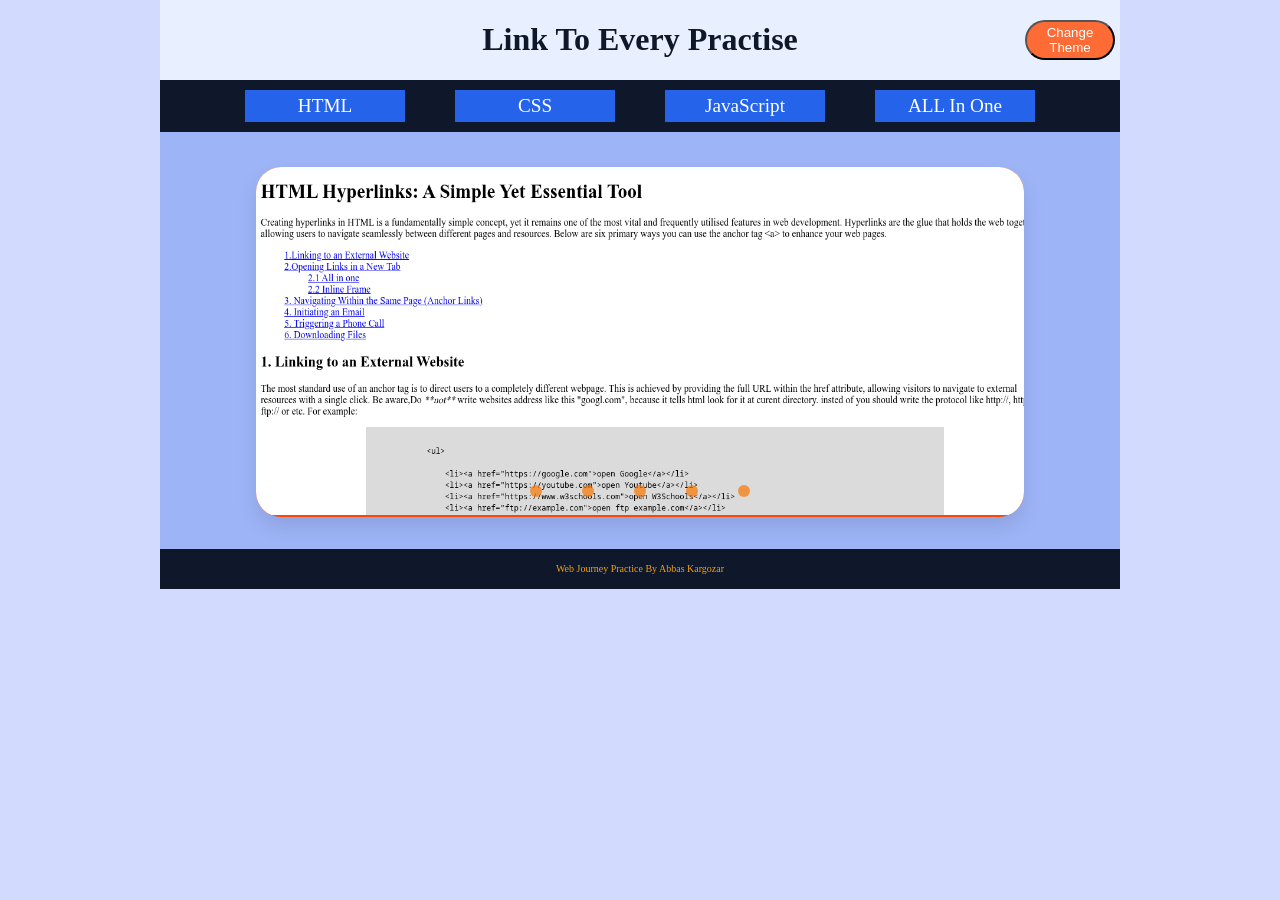
<file: index.html>
<!DOCTYPE html>
<html lang="en" data-theme="light">
<head>
    <meta charset="UTF-8">
    <meta name="viewport" content="width=device-width, initial-scale=1.0">
    <link rel="stylesheet" href="style.css">
    <script src="JavaScript.js" defer></script>
    <title>Web Journey</title>
</head>
<body>

    <!--Start Header-->

    <div class="continer">
        <div class="top-title">
        <h1>Link To Every Practise</h1>
        <button  id="theme-toggle">Change Theme</button>
    </div>

    <!--End Header-->

    <!--Start Menu bar-->
        <nav class="menu-section">
        <ul class="main-menu">
            <li class="has-sub-menu">
                <a href="#">HTML</a>
                <ul class="sub-menu">
                    <li><a href="./001_Start_With_html/text.html" target="_blank" rel="noopener noreferrer">Start html</a></li>
                    <li><a href="./002_Table_With_html/rawTable.html" target="_blank" rel="noopener noreferrer">Tables in html</a></li>
                    <li><a href="./003_List_With_html/list.html" target="_blank" rel="noopener noreferrer">List in html</a></li>
                    <li><a href="./004_Link_With_html/Link.html" target="_blank" rel="noopener noreferrer">Hyperlinks in html</a></li>
                    <li><a href="./005_Multimedia_With_html/multimedia.html" target="_blank" rel="noopener noreferrer">Multimedia in html</a></li>
                    <li><a href="./006_Forms_With_html/form.html" target="_blank" rel="noopener noreferrer">Form in html</a></li>
                </ul>

            </li>


            <li class="has-sub-menu">
                <a href="#">CSS</a>
                <ul class="sub-menu">
                    <li><a href="./001_Start_With_html/text.html" target="_blank" rel="noopener noreferrer">Text Plus CSS</a></li>
                    <li><a href="./008_Style_for_002/renewTable.html" target="_blank" rel="noopener noreferrer">Table Plus CSS</a></li>
                    <li><a href="./009_Style_for_003/list.html" target="_blank" rel="noopener noreferrer">List Plus CSS</a></li>
                    <li><a href="./010_Style_for_004/Link.html" target="_blank" rel="noopener noreferrer">Link Plus CSS</a></li>

            
                    <li class="has-sub-menu">
                        <a
                        href="#"
                        id="coming-soon" 
                        onmouseover="this.innerHTML='***Comming soon***!'"
                        onmouseout="this.innerHTML= 'Media Plus CSS'">
                        
                        Media Plus CSS
                        </a>
                    </li>
                </ul>
            </li>


            <li class="has-sub-menu">
                <a href="#">JavaScript</a>
                <ul class="sub-menu">
                    <li><a
                        href="#"
                        id="coming-soon-JS" 
                        onmouseover="this.innerHTML='***Comming soon***!'"
                        onmouseout="this.innerHTML= 'JavaScript'">
                        JavaScript
                    </a></li>
                </ul>
            </li>

            <li class="has-sub-menu">
                <a href="#">ALL In One</a>
                <ul class="sub-menu">
                    <li><a
                        href="#"
                        id="coming-soon-AIO" 
                        onmouseover="this.innerHTML='***Comming soon***!'"
                        onmouseout="this.innerHTML= 'All in one'">
                        
                        All in one
                    </a></li>
                </ul>
            </li>

        </ul>
        </nav>
      <!--End Menu Bar-->

      <!--Start Carosel Section-->
        <main class="carosel-continer">

            <div class="carosel-track">
                <div id="slide-one" class="carosel-slide"><a href="004_Link_With_html/Link.html" rel="noopener noreferrer"><img src="figure/link.png" alt="Link by html" width="800px" height="350px"></a></div>
                <div id="slide-two" class="carosel-slide"><a href="006_Forms_With_html/form.html" rel="noopener noreferrer"><img src="figure/form.png" alt="Form by html" width="800px" height="350px"></a></div>
                <div id="slide-three" class="carosel-slide"><a href="003_List_With_html/list.html" rel="noopener noreferrer"><img src="figure/list.png" alt="List by html" width="800px" height="350px"></a></div>
                <div id="slide-four" class="carosel-slide"><a href="009_Style_for_003/list.html" rel="noopener noreferrer"><img src="figure/cssList.png" alt="List by CSS" width="800px" height="350px"></a></div>
                <div id="slide-five" class="carosel-slide"><a href="008_Style_for_002/renewTable.html" rel="noopener noreferrer"><img src="figure/cssTable.png" alt="Table by CSS" width="800px" height="350px"></a></div>
            </div>

            <div class="carosel-nav">
                <a href="#slide-one" class="nav-dot"></a>
                <a href="#slide-two" class="nav-dot"></a>
                <a href="#slide-three" class="nav-dot"></a>
                <a href="#slide-four" class="nav-dot"></a>
                <a href="#slide-five" class="nav-dot"></a>
            </div>
                
        </main>
      <!--End Carosel Section-->

      <!--Start: Foot-->
        <footer>
            <p>Web Journey Practice By Abbas Kargozar</p>
        </footer>
      <!--End: Foot-->
    </div>
    
</body>
</html>
</file>
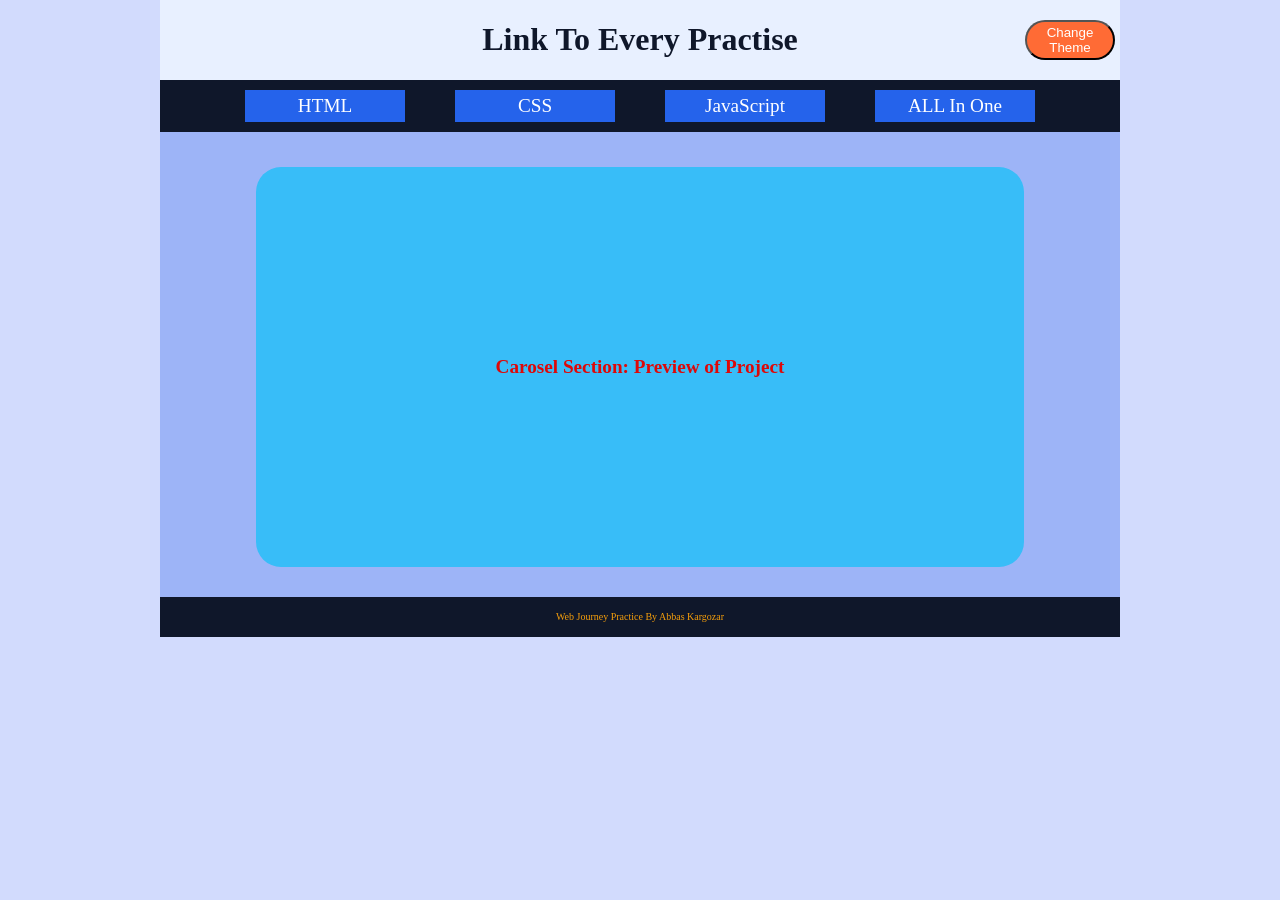
<file: docs/index.html>
<!DOCTYPE html>
<html lang="en" data-theme="light">
<head>
    <meta charset="UTF-8">
    <meta name="viewport" content="width=device-width, initial-scale=1.0">
    <link rel="stylesheet" href="style.css">
    <script src="JavaScript.js" defer></script>
    <title>Web Journey</title>
</head>
<body>

    <!--Start Header-->

    <div class="continer">
        <div class="top-title">
        <h1>Link To Every Practise</h1>
        <button  id="theme-toggle">Change Theme</button>
    </div>

    <!--End Header-->

    <!--Start Menu bar-->
        <nav class="menu-section">
        <ul class="main-menu">
            <li class="has-sub-menu">
                <a href="#">HTML</a>
                <ul class="sub-menu">
                    <li><a href="../001_Start_With_html/text.html" target="_blank" rel="noopener noreferrer">Start html</a></li>
                    <li><a href="../002_Table_With_html/rawTable.html" target="_blank" rel="noopener noreferrer">Tables in html</a></li>
                    <li><a href="../003_List_With_html/list.html" target="_blank" rel="noopener noreferrer">List in html</a></li>
                    <li><a href="../004_Link_With_html/Link.html" target="_blank" rel="noopener noreferrer">Hyperlinks in html</a></li>
                    <li><a href="../005_Multimedia_With_html/multimedia.html" target="_blank" rel="noopener noreferrer">Multimedia in html</a></li>
                    <li><a href="../006_Forms_With_html/form.html" target="_blank" rel="noopener noreferrer">Form in html</a></li>
                </ul>

            </li>


            <li class="has-sub-menu">
                <a href="#">CSS</a>
                <ul class="sub-menu">
                    <li><a href="../001_Start_With_html/text.html" target="_blank" rel="noopener noreferrer">Text Plus CSS</a></li>
                    <li><a href="../008_Style_for_002/renewTable.html" target="_blank" rel="noopener noreferrer">Table Plus CSS</a></li>
                    <li><a href="../009_Style_for_003/list.html" target="_blank" rel="noopener noreferrer">List Plus CSS</a></li>

            
                    <li class="has-sub-menu">
                        <a
                        href="#"
                        id="coming-soon" 
                        onmouseover="this.innerHTML='***Comming soon***!'"
                        onmouseout="this.innerHTML= 'Hyperlinks Plus CSS'">
                        
                        Hyperlinks Plus CSS
                        </a>
                    </li>
                </ul>
            </li>


            <li class="has-sub-menu">
                <a href="#">JavaScript</a>
                <ul class="sub-menu">
                    <li><a
                        href="#"
                        id="coming-soon-JS" 
                        onmouseover="this.innerHTML='***Comming soon***!'"
                        onmouseout="this.innerHTML= 'JavaScript'">
                        JavaScript
                    </a></li>
                </ul>
            </li>

            <li class="has-sub-menu">
                <a href="#">ALL In One</a>
                <ul class="sub-menu">
                    <li><a
                        href="#"
                        id="coming-soon-AIO" 
                        onmouseover="this.innerHTML='***Comming soon***!'"
                        onmouseout="this.innerHTML= 'All in one'">
                        
                        All in one
                    </a></li>
                </ul>
            </li>

        </ul>
        </nav>
      <!--End Menu Bar-->

      <!--Start Carosel Section-->
        <main class="preview">
            <p>
                Carosel Section: Preview of Project
            </p>
        </main>
      <!--End Carosel Section-->

      <!--Start: Foot-->
        <footer>
            <p>Web Journey Practice By Abbas Kargozar</p>
        </footer>
      <!--End: Foot-->
    </div>
    
</body>
</html>
</file>
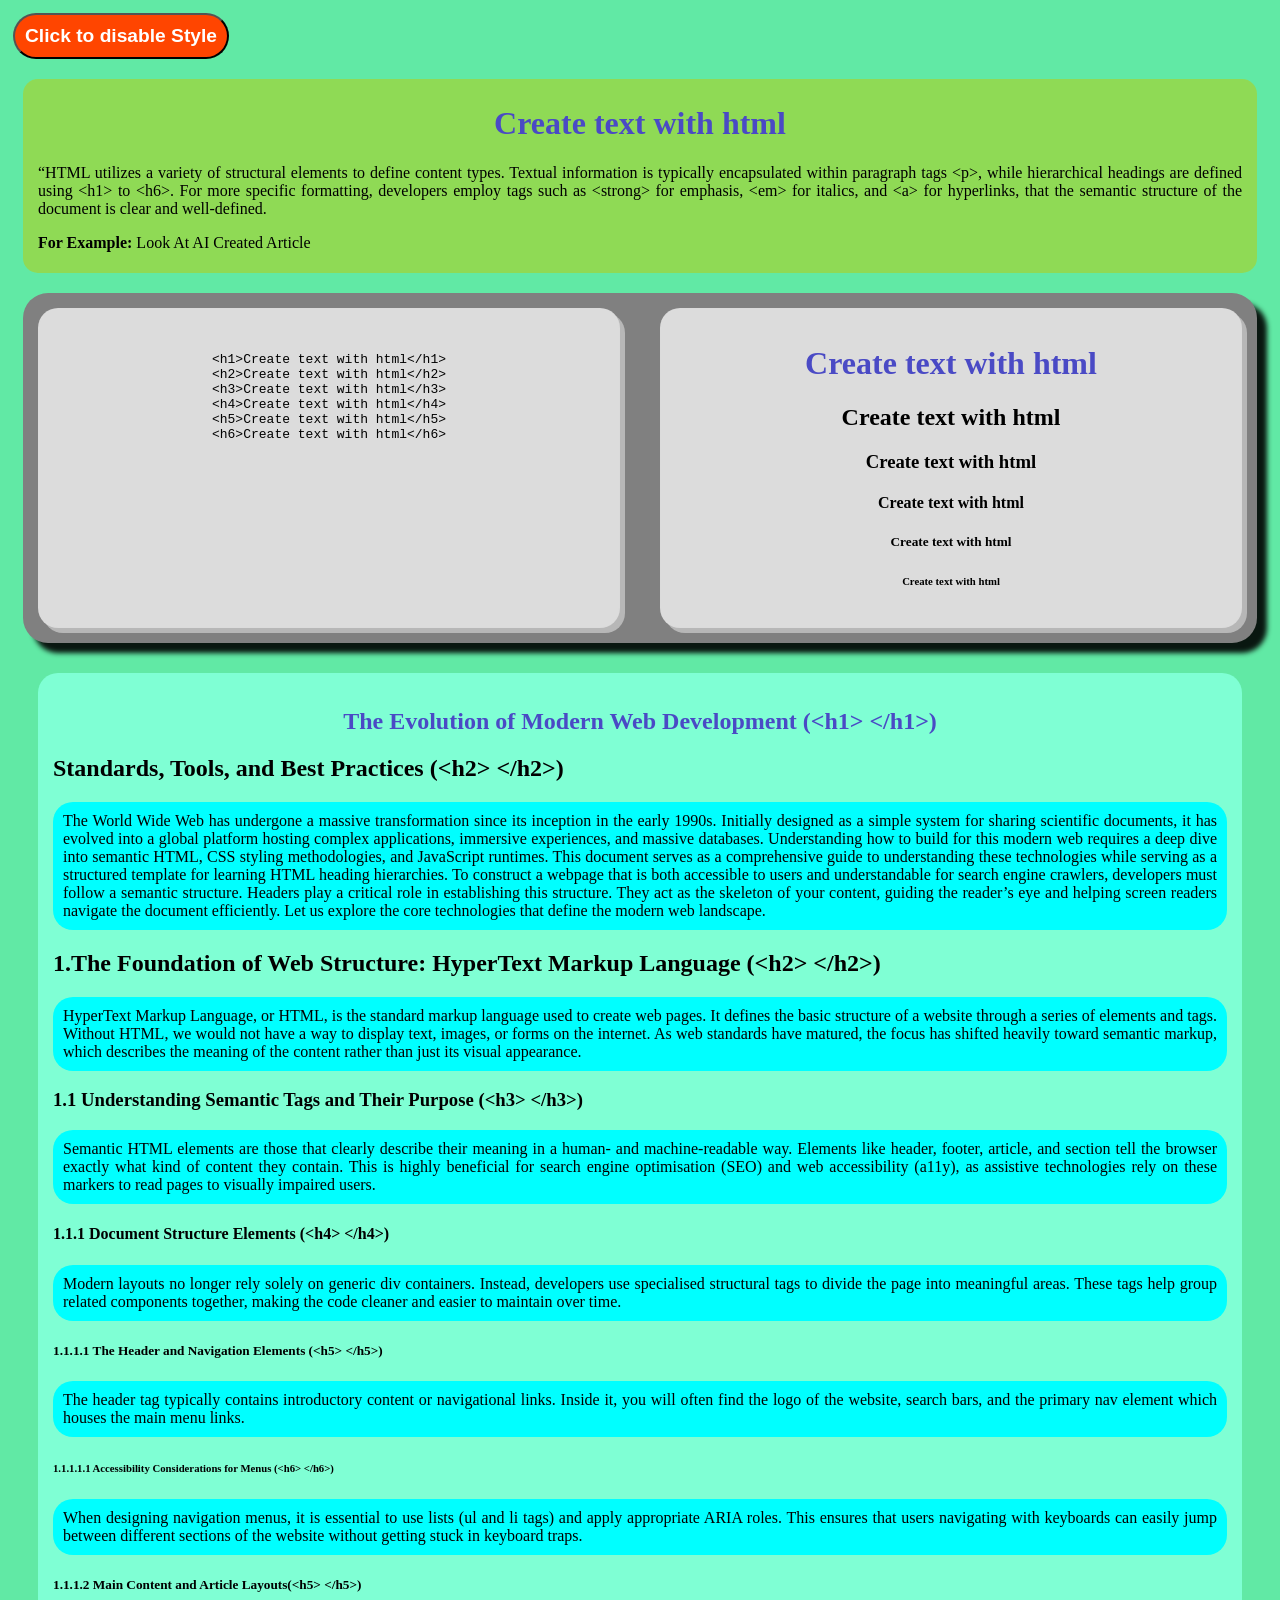
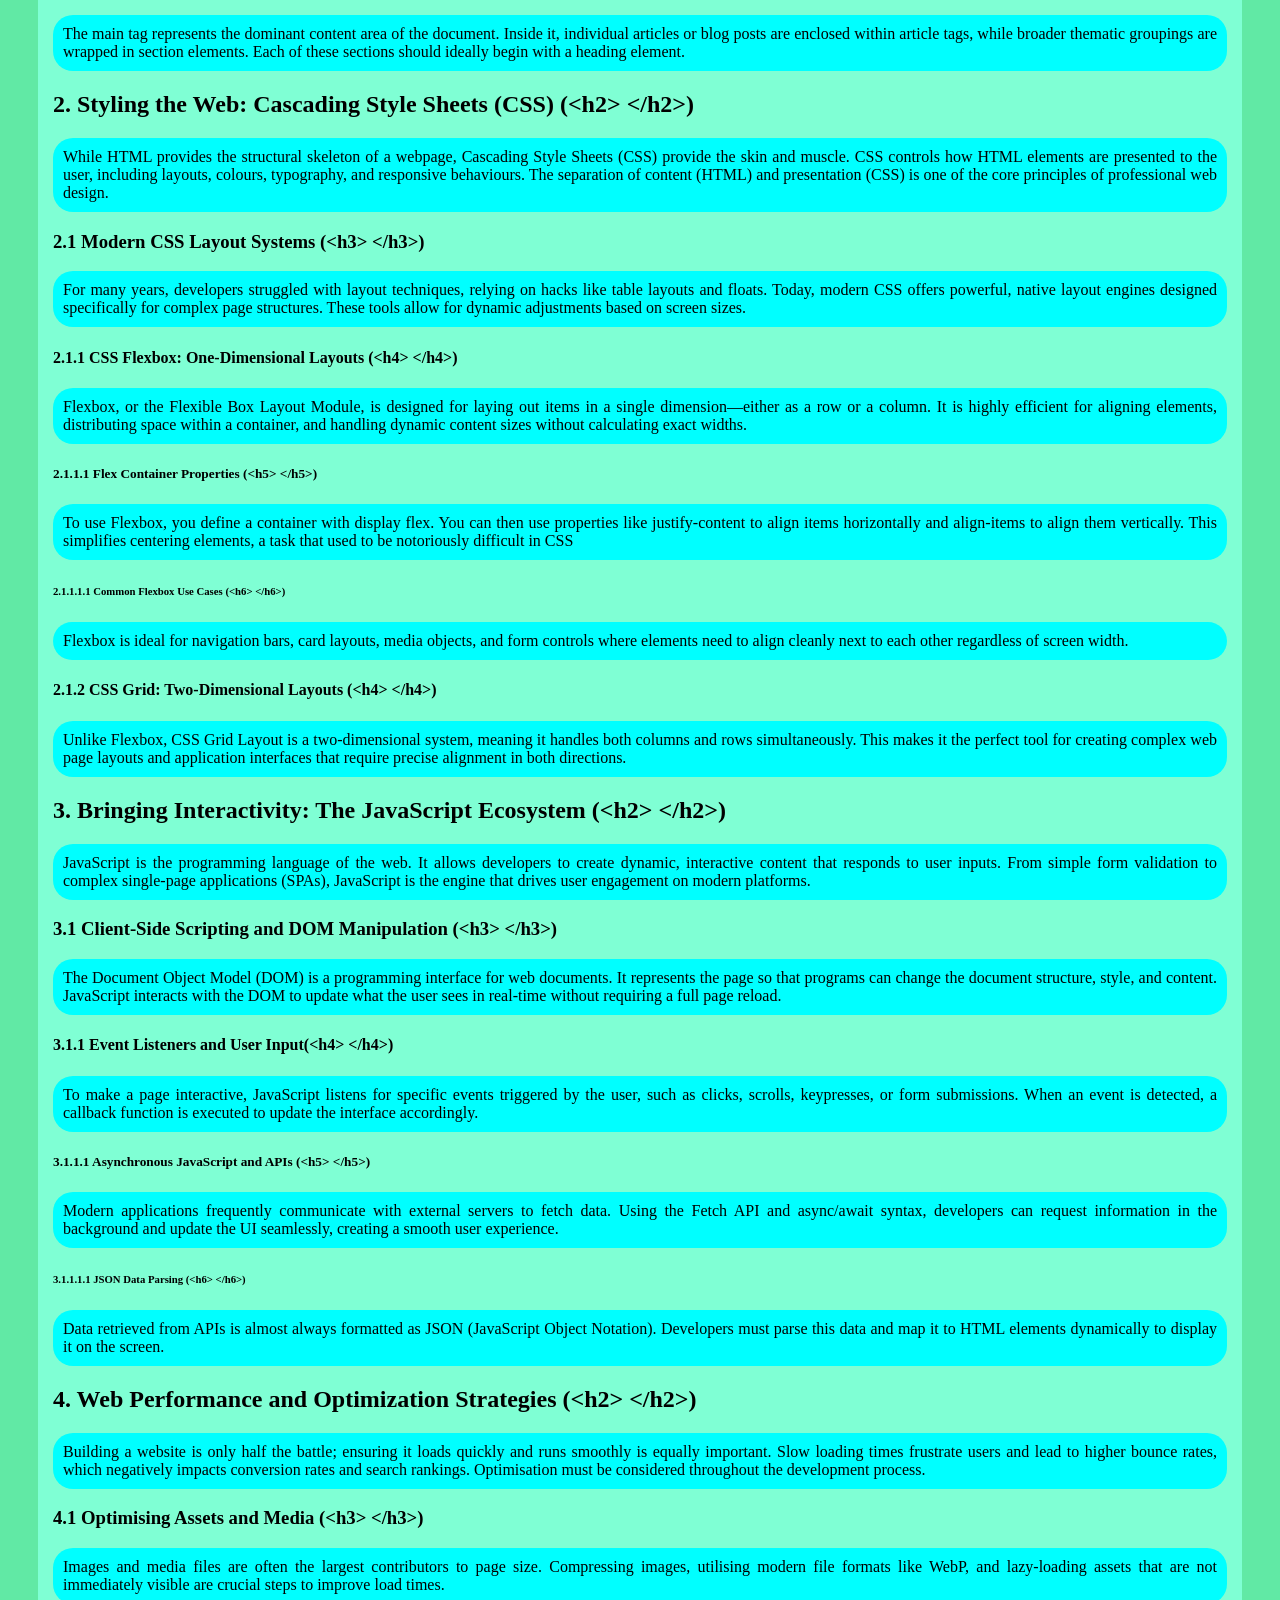
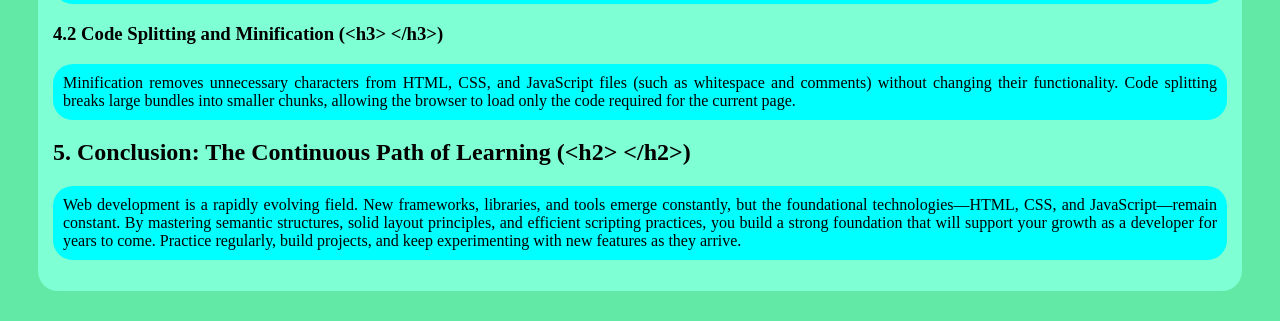
<file: 001_Start_With_html/text.html>
<!DOCTYPE html>
<html>
    <head>
        <title>Create text with html</title>
        <meta charset="utf-8">
        <meta name="viewport" content="width=device-width, initial-scale=1.0">

        <link id="style-ref" rel="stylesheet" href="../007_Style_for_001/style.css">
        <script src="../007_Style_for_001/javaScript.js" defer></script>
    </head>
    <body>
    <button id="style-changer">Click to disable Style</button>

    <div class="start">  
        <h1>Create text with html</h1>
        <p>
            “HTML utilizes a variety of structural elements to define content types.
            Textual information is typically encapsulated within paragraph tags &lt;p&gt;,
            while hierarchical headings are defined using &lt;h1&gt; to &lt;h6&gt;. 
            For more specific formatting, developers employ tags such as &lt;strong&gt; for emphasis, 
            &lt;em&gt; for italics, and &lt;a&gt; for hyperlinks, 
            that the semantic structure of the document is clear and well-defined.
        </p>
         <p><b> For Example:</b> Look At AI Created Article</p>
    </div>
        
        <div class="code">
            <div class="console">
                <pre><code>
                &lt;h1&gt;Create text with html&lt;/h1&gt;
                &lt;h2&gt;Create text with html&lt;/h2&gt;
                &lt;h3&gt;Create text with html&lt;/h3&gt;
                &lt;h4&gt;Create text with html&lt;/h4&gt;
                &lt;h5&gt;Create text with html&lt;/h5&gt;
                &lt;h6&gt;Create text with html&lt;/h6&gt;
                </code></pre>

            </div>
            <div class="ide">
                <h1>Create text with html</h1>
                <h2>Create text with html</h2>
                <h3>Create text with html</h3>
                <h4>Create text with html</h4>
                <h5>Create text with html</h5>
                <h6>Create text with html</h6>
            </div>
        </div>


        <article>

            <h1>The Evolution of Modern Web Development (&lt;h1&gt; &lt;/h1&gt;)</h1>
            <h2>Standards, Tools, and Best Practices (&lt;h2&gt; &lt;/h2&gt;)</h2>
                <p>The World Wide Web has undergone a massive transformation since its inception in the early 1990s. 
                    Initially designed as a simple system for sharing scientific documents, 
                    it has evolved into a global platform hosting complex applications, immersive experiences, 
                    and massive databases. Understanding how to build for this modern web requires a deep  
                    dive into semantic HTML, CSS styling methodologies, and JavaScript runtimes. 
                    This document serves as a comprehensive guide to understanding these technologies 
                    while serving as a structured template for learning HTML heading hierarchies. 
                    To construct a webpage that is both accessible to users and understandable for search engine crawlers, 
                    developers must follow a semantic structure. Headers play a critical role in establishing this structure. 
                    They act as the skeleton of your content, guiding the reader’s eye and helping screen readers navigate the document efficiently.  
                    Let us explore the core technologies that define the modern web landscape.
                </p>
            <h2>1.The Foundation of Web Structure: HyperText Markup Language (&lt;h2&gt; &lt;/h2&gt;)</h2>
                <p>
                    HyperText Markup Language, or HTML, is the standard markup language used to create web pages. 
                    It defines the basic structure of a website through a series of elements and tags. 
                    Without HTML, we would not have a way to display text, images, or forms on the internet. 
                    As web standards have matured, the focus has shifted heavily toward semantic markup, 
                    which describes the meaning of the content rather than just its visual appearance. 
                </p>
            <h3>1.1 Understanding Semantic Tags and Their Purpose (&lt;h3&gt; &lt;/h3&gt;)</h3>
                <p>
                    Semantic HTML elements are those that clearly describe their meaning in a human- and machine-readable way. 
                    Elements like header, footer, article, and section tell the browser exactly what kind of content they contain. 
                    This is highly beneficial for search engine optimisation (SEO) and web accessibility (a11y), as assistive 
                    technologies rely on these markers to read pages to visually impaired users.
                </p>

            <h4>1.1.1 Document Structure Elements (&lt;h4&gt; &lt;/h4&gt;)</h4>
                <p>
                    Modern layouts no longer rely solely on generic div containers.
                    Instead, developers use specialised structural tags to divide the page into meaningful areas. 
                    These tags help group related components together, 
                    making the code cleaner and easier to maintain over time.
                </p>

            <h5>1.1.1.1 The Header and Navigation Elements (&lt;h5&gt; &lt;/h5&gt;)</h5>
                <p>
                    The header tag typically contains introductory content or navigational links. 
                    Inside it, you will often find the logo of the website, search bars, and the primary 
                    nav element which houses the main menu links.
                </p>
            <h6>1.1.1.1.1 Accessibility Considerations for Menus (&lt;h6&gt; &lt;/h6&gt;)</h6>
                <p>
                    When designing navigation menus, it is essential to use lists (ul and li tags) 
                    and apply appropriate ARIA roles. This ensures that users navigating with keyboards 
                    can easily jump between different sections of the website without getting stuck in 
                    keyboard traps.
                </p>
            <h5>1.1.1.2 Main Content and Article Layouts(&lt;h5&gt; &lt;/h5&gt;)</h5>
                <p>
                    The main tag represents the dominant content area of the document. 
                    Inside it, individual articles or blog posts are enclosed within article tags, 
                    while broader thematic groupings are wrapped in section elements. 
                    Each of these sections should ideally begin with a heading element.
                </p>
            <h2>2. Styling the Web: Cascading Style Sheets (CSS) (&lt;h2&gt; &lt;/h2&gt;)</h2>  
                <p>
                    While HTML provides the structural skeleton of a webpage, 
                    Cascading Style Sheets (CSS) provide the skin and muscle. 
                    CSS controls how HTML elements are presented to the user, including layouts, 
                    colours, typography, and responsive behaviours. The separation of content (HTML) 
                    and presentation (CSS) is one of the core principles of professional web design.
                </p>
            <h3>2.1 Modern CSS Layout Systems (&lt;h3&gt; &lt;/h3&gt;)</h3> 
                <p>
                    For many years, developers struggled with layout techniques, relying on hacks like 
                    table layouts and floats. Today, modern CSS offers powerful, native layout engines 
                    designed specifically for complex page structures. These tools allow for dynamic 
                    adjustments based on screen sizes.
                </p>
            <h4>2.1.1 CSS Flexbox: One-Dimensional Layouts (&lt;h4&gt; &lt;/h4&gt;)</h4> 
                <p>
                    Flexbox, or the Flexible Box Layout Module, is designed for laying 
                    out items in a single dimension—either as a row or a column. It is 
                    highly efficient for aligning elements, distributing space within a container, 
                    and handling dynamic content sizes without calculating exact widths.
                </p>
            <h5>2.1.1.1 Flex Container Properties (&lt;h5&gt; &lt;/h5&gt;)</h5>
                <p>
                    To use Flexbox, you define a container with display flex. You can then use properties 
                    like justify-content to align items horizontally and align-items to align them 
                    vertically. This simplifies centering elements, a task that used to be 
                    notoriously difficult in CSS
                </p>
            <h6>2.1.1.1.1 Common Flexbox Use Cases (&lt;h6&gt; &lt;/h6&gt;)</h6>
                <p>
                    Flexbox is ideal for navigation bars, card layouts, media objects, 
                    and form controls where elements need to align cleanly next to each 
                    other regardless of screen width.
                </p>
            <h4>2.1.2 CSS Grid: Two-Dimensional Layouts (&lt;h4&gt; &lt;/h4&gt;)</h4>
                <p>
                    Unlike Flexbox, CSS Grid Layout is a two-dimensional system, 
                    meaning it handles both columns and rows simultaneously. This makes it 
                    the perfect tool for creating complex web page layouts and application 
                    interfaces that require precise alignment in both directions.
                </p>
            <h2>3. Bringing Interactivity: The JavaScript Ecosystem (&lt;h2&gt; &lt;/h2&gt;)</h2>
                <p>
                    JavaScript is the programming language of the web. It allows developers to create dynamic, 
                    interactive content that responds to user inputs. From simple form validation to 
                    complex single-page applications (SPAs), JavaScript is the engine that drives 
                    user engagement on modern platforms.
                </p>
            <h3>3.1 Client-Side Scripting and DOM Manipulation (&lt;h3&gt; &lt;/h3&gt;)</h3>
                <p>
                    The Document Object Model (DOM) is a programming interface for web documents. 
                    It represents the page so that programs can change the document structure, 
                    style, and content. JavaScript interacts with the DOM to update what the user 
                    sees in real-time without requiring a full page reload.
                </p>
            <h4>3.1.1 Event Listeners and User Input(&lt;h4&gt; &lt;/h4&gt;)</h4>
                <p>
                    To make a page interactive, JavaScript listens for specific events 
                    triggered by the user, such as clicks, scrolls, keypresses, or form 
                    submissions. When an event is detected, a callback function is 
                    executed to update the interface accordingly.
                </p>
            <h5>3.1.1.1 Asynchronous JavaScript and APIs (&lt;h5&gt; &lt;/h5&gt;)</h5>
                <p>
                    Modern applications frequently communicate with external servers to fetch data. 
                    Using the Fetch API and async/await syntax, developers can request information 
                    in the background and update the UI seamlessly, creating a smooth user experience.
                </p>
            <h6>3.1.1.1.1 JSON Data Parsing (&lt;h6&gt; &lt;/h6&gt;)</h6>
                <p>
                    Data retrieved from APIs is almost always formatted as JSON 
                    (JavaScript Object Notation). Developers must parse this data and map 
                    it to HTML elements dynamically to display it on the screen.
                </p>
            <h2>4. Web Performance and Optimization Strategies (&lt;h2&gt; &lt;/h2&gt;)</h2>
                <p>
                    Building a website is only half the battle; ensuring it loads quickly and runs 
                    smoothly is equally important. Slow loading times frustrate users and lead to 
                    higher bounce rates, which negatively impacts conversion rates and search 
                    rankings. Optimisation must be considered throughout the development process.
                </p>
            <h3>4.1 Optimising Assets and Media (&lt;h3&gt; &lt;/h3&gt;)</h3>
                <p>
                    Images and media files are often the largest contributors to page size. 
                    Compressing images, utilising modern file formats like WebP, and lazy-loading 
                    assets that are not immediately visible are crucial steps to improve load times.
                </p>
            <h3>4.2 Code Splitting and Minification (&lt;h3&gt; &lt;/h3&gt;)</h3>
                <p>
                    Minification removes unnecessary characters from HTML, CSS, and JavaScript 
                    files (such as whitespace and comments) without changing their functionality. 
                    Code splitting breaks large bundles into smaller chunks, allowing the browser 
                    to load only the code required for the current page.  
                </p>
            <h2>5. Conclusion: The Continuous Path of Learning (&lt;h2&gt; &lt;/h2&gt;)</h2>
                <p>
                    Web development is a rapidly evolving field. New frameworks, 
                    libraries, and tools emerge constantly, but the foundational technologies—HTML, 
                    CSS, and JavaScript—remain constant. By mastering semantic structures, 
                    solid layout principles, and efficient scripting practices, you build a strong 
                    foundation that will support your growth as a developer for years to come. 
                    Practice regularly, build projects, and keep experimenting with new features as 
                    they arrive.
                </p>
        </article>

       



    </body>
</html>
</file>
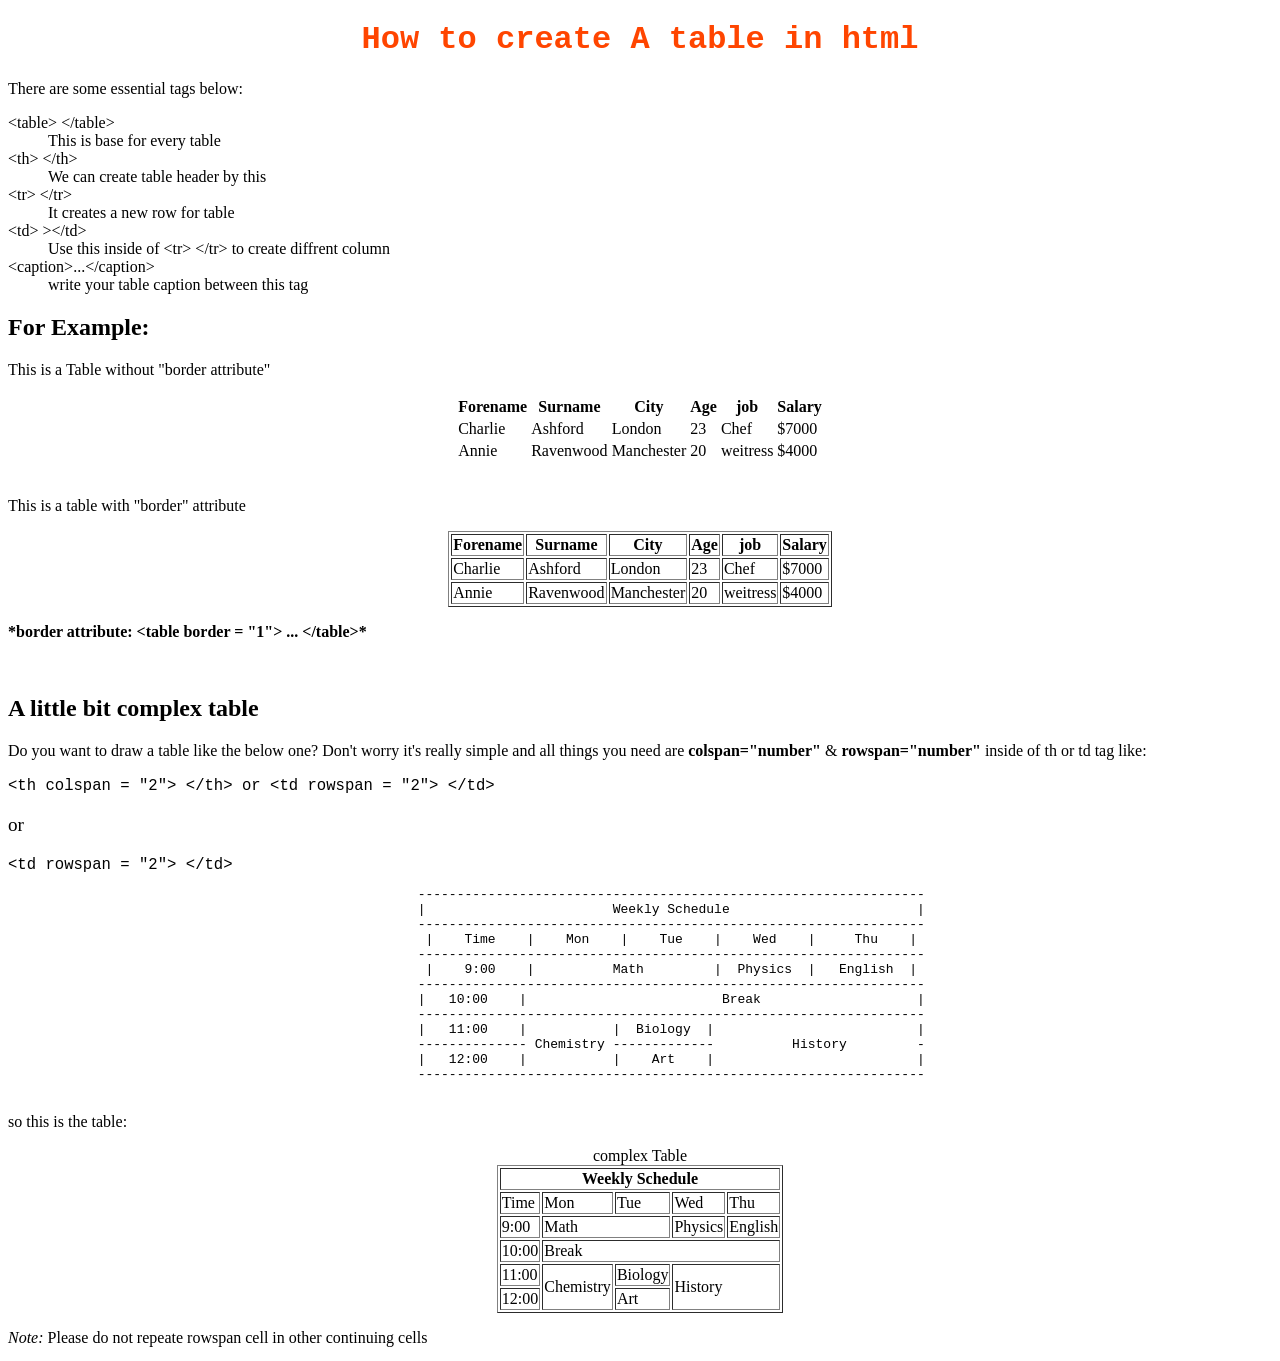
<file: 002_Table_With_html/rawTable.html>
<!DOCTYPE html>
<html lang="en">
<head>
    <meta charset="UTF-8">
    <meta name="viewport" content="width=device-width, initial-scale=1.0">

    <title>Raw table</title>

    <style>
        .my-table{
            margin: 0 auto;
        }
    </style>

</head>
<body>
    <h1 style="text-align: center; color: orangered; font-family: 'Courier New'; ">
        How to create A table in html
    </h1>
        <p>There are some essential tags below:</p>
        
        <dl>
            <dt>&lt;table&gt; &lt;/table&gt;</dt>
                <dd>This is base for every table</dd>
            <dt>&lt;th&gt; &lt;/th&gt;</dt>
                <dd>We can create table header by this</dd>
            <dt>&lt;tr&gt; &lt;/tr&gt;</dt>
                <dd>It creates a new row for table</dd>
            <dt>&lt;td&gt; >&lt;/td&gt;</dt>
                <dd>Use this inside of &lt;tr&gt; &lt;/tr&gt; to create diffrent column</dd>
            <dt>&lt;caption&gt;...&lt;/caption&gt;</dt>
                <dd>write your table caption between this tag</dd>
        </dl>

        <h2>For Example:</h2>
        <p>This is a  Table without "border attribute"</p>

        <table class="my-table">
            <tr>
                <th>Forename</th>
                <th>Surname</th>
                <th>City</th>
                <th>Age</th>
                <th>job</th>
                <th>Salary</th>
            </tr>

            <tr>
                <td>Charlie</td>
                <td>Ashford</td>
                <td>London</td>
                <td>23</td>
                <td>Chef</td>
                <td>$7000</td>
            </tr>

            <tr>
                <td>Annie</td>
                <td>Ravenwood</td>
                <td>Manchester</td>
                <td>20</td>
                <td>weitress</td>
                <td>$4000</td>
            </tr>
        </table>
        <br>
        <p>This is a table with "border" attribute</p>
        
        <table class="my-table" border="1">
            <tr>
                <th>Forename</th>
                <th>Surname</th>
                <th>City</th>
                <th>Age</th>
                <th>job</th>
                <th>Salary</th>
            </tr>

            <tr>
                <td>Charlie</td>
                <td>Ashford</td>
                <td>London</td>
                <td>23</td>
                <td>Chef</td>
                <td>$7000</td>
            </tr>

            <tr>
                <td>Annie</td>
                <td>Ravenwood</td>
                <td>Manchester</td>
                <td>20</td>
                <td>weitress</td>
                <td>$4000</td>
            </tr>
        </table>
        <p><strong>*border attribute: &lt;table border = "1"&gt; ... &lt;/table&gt;*</strong></p>
        <br>

        <h2>A little bit complex table</h2>
        <p>Do you want to draw a table like the below one? Don't worry it's really simple
            and all things you need are <strong>colspan="number"</strong> & <strong>rowspan="number"</strong> 
            inside of th or td tag like:
        </p>
        <code style="font-size: 1.2em;">
            &lt;th colspan = "2"&gt; &lt;/th&gt;
                            or 
            &lt;td rowspan = "2"&gt; &lt;/td&gt;
        </code>
        <p style="font-size: 1.2em;">or</p>
        <code style="font-size: 1.2em;">
            &lt;td rowspan = "2"&gt; &lt;/td&gt;
        </code>
        <pre style="text-align: center;">
        -----------------------------------------------------------------
        |                        Weekly Schedule                        |
        -----------------------------------------------------------------
        |    Time    |    Mon    |    Tue    |    Wed    |     Thu    |
        -----------------------------------------------------------------
        |    9:00    |          Math         |  Physics  |   English  |
        -----------------------------------------------------------------
        |   10:00    |                         Break                    |
        -----------------------------------------------------------------
        |   11:00    |           |  Biology  |                          |
        -------------- Chemistry -------------          History         -
        |   12:00    |           |    Art    |                          |
        -----------------------------------------------------------------
        </pre>
        <p>so this is the table:</p>
        <table border="1" class="my-table">
            <caption>complex Table</caption>
            <tr>
                <th colspan="5">Weekly Schedule</th>
            </tr>

            <tr>
                <td>Time</td>
                <td>Mon</td>
                <td>Tue</td>
                <td>Wed</td>
                <td>Thu</td>
            </tr>

            <tr>
                <td>9:00</td>
                <td colspan="2">Math</td>
                <td>Physics </td>
                <td>English</td>
            </tr>

            <tr>
                <td>10:00</td>
                <td colspan="4">Break</td>    
            </tr>
            <tr>
                <td>11:00</td>
                <td rowspan="2">Chemistry</td>
                <td>Biology</td>
                <td colspan="2" rowspan="2">History</td>
            </tr>
                            
            <tr>
                <td>12:00</td>
                <!-- you should not put this again:<td>Chemistry</td>-->
                <td>Art</td>
                <!--<td colspan="2">History</td>-->
            </tr>
            
        </table>

        <p><em>Note: </em>Please do not repeate rowspan cell in other continuing cells</p>
</body>
</html>
</file>
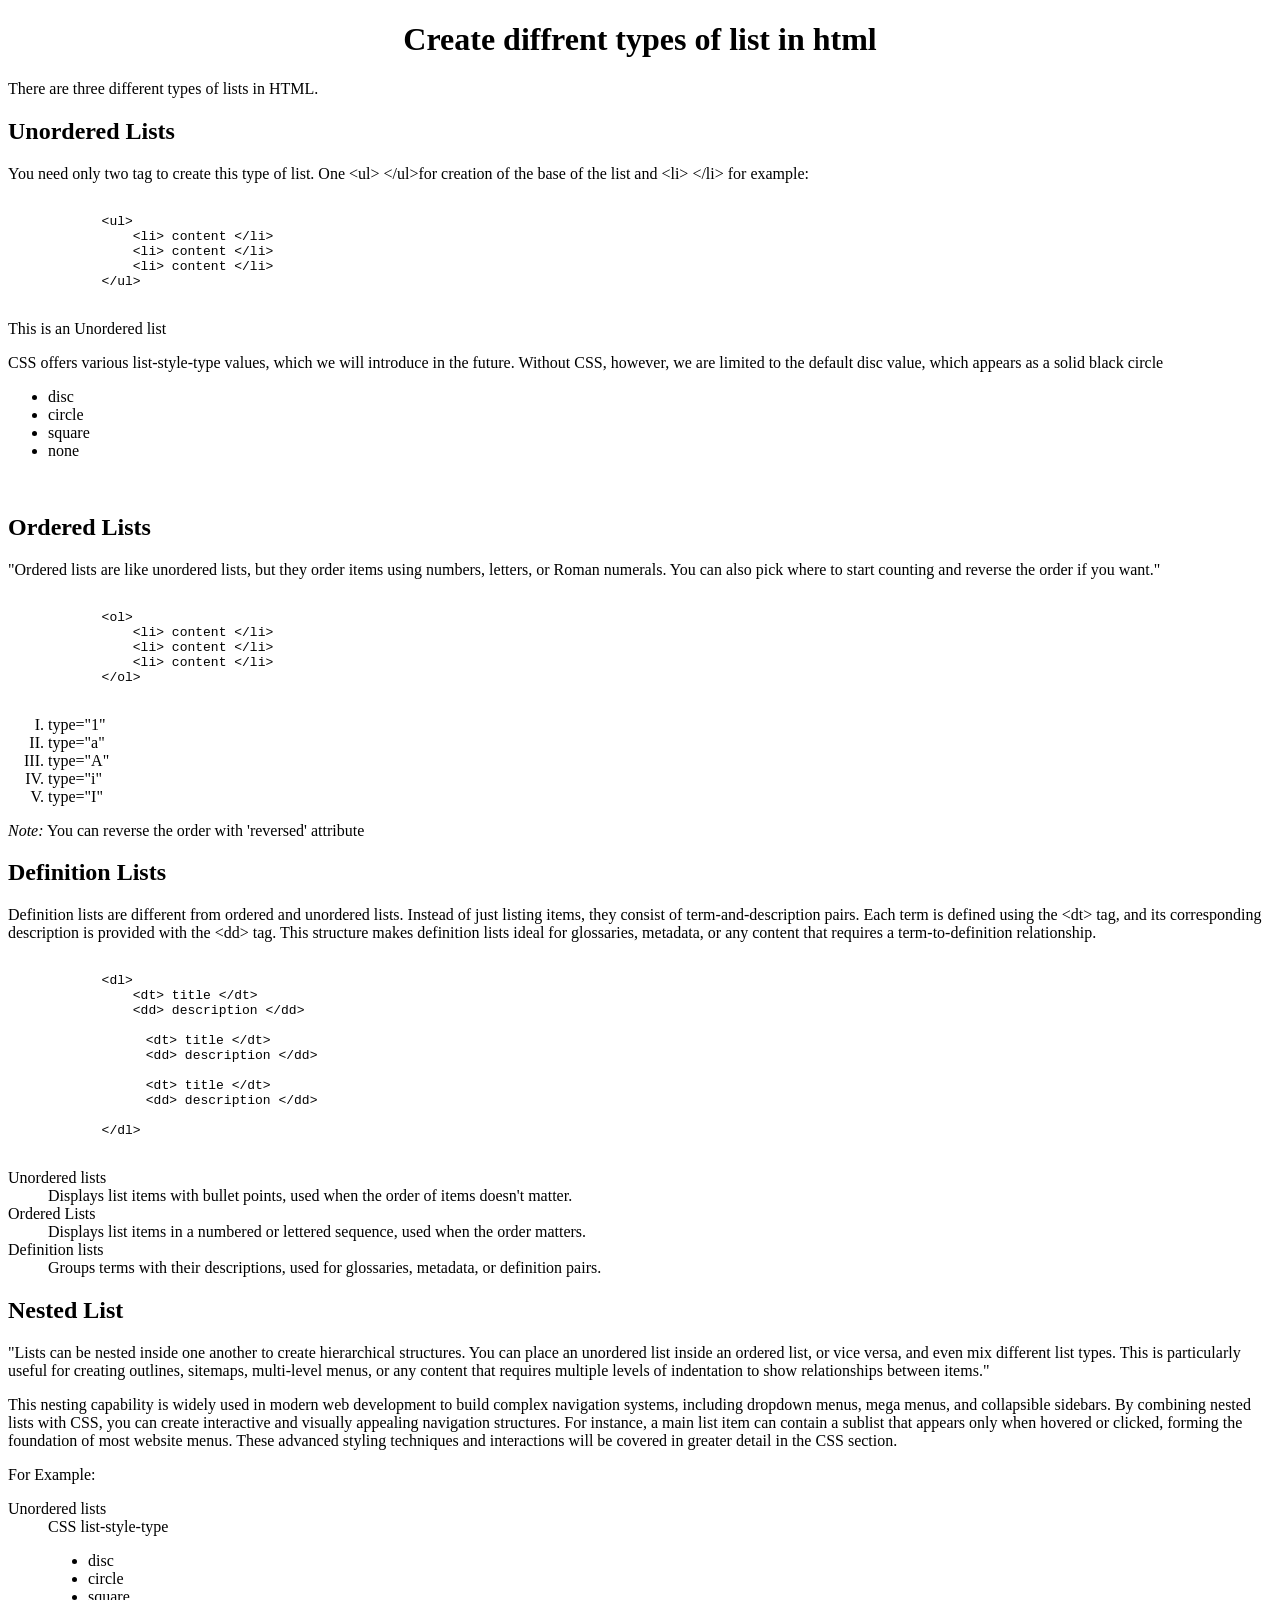
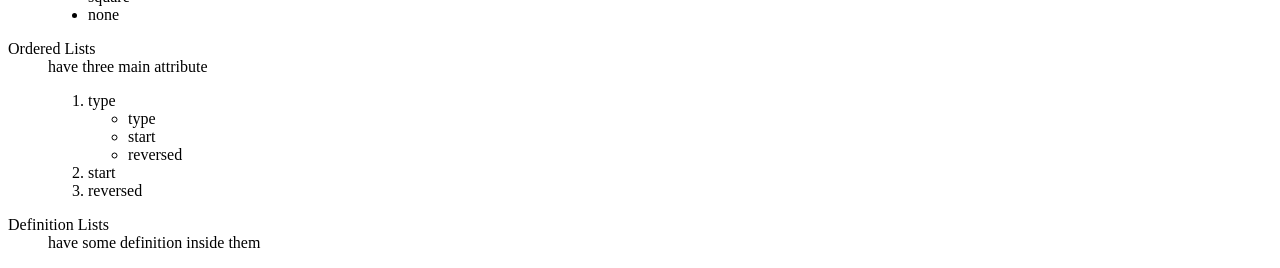
<file: 003_List_With_html/list.html>
<!DOCTYPE html>
<html lang="en">
    <head>
        <meta charset="UTF-8">
        <meta name="viewport" content="width=device-width, initial-scale = 1.0">
        <title>List</title>

    </head>

    <body>
        <h1 style="text-align: center;">Create diffrent types of list in html</h1>
        <p>There are three different types of lists in HTML.</p>
        <h2>Unordered Lists</h2>
        <p>You need only two tag to create this type of list. One
             &lt;ul&gt; &lt;/ul&gt;for creation of the base of the list and &lt;li&gt; &lt;/li&gt;
            for example: 
        </p>
        <pre><code>
            &lt;ul&gt;
                &lt;li&gt; content &lt;/li&gt;
                &lt;li&gt; content &lt;/li&gt;
                &lt;li&gt; content &lt;/li&gt;
            &lt;/ul&gt;
        </code></pre>

        <p>This is an Unordered list</p>
        <p>CSS offers various list-style-type values, which we will introduce in the future. Without CSS, 
            however, we are limited to the default disc value, which appears as a solid black circle
        </p>

        <ul>
            <li>disc</li>
            <li>circle</li>
            <li>square</li>
            <li>none</li>
        </ul>
    
        <br>
     
        <h2>Ordered Lists</h2>
        <p>"Ordered lists are like unordered lists, 
            but they order items using numbers, letters, 
            or Roman numerals. You can also pick where to start counting
             and reverse the order if you want."
        </p>

        <pre><code>
            &lt;ol&gt;
                &lt;li&gt; content &lt;/li&gt;
                &lt;li&gt; content &lt;/li&gt;
                &lt;li&gt; content &lt;/li&gt;
            &lt;/ol&gt;
        </code></pre>

        <ol type="I"> <!--reversed-->
            <li>type="1"</li>
            <li>type="a"</li>
            <li>type="A"</li>
            <li>type="i"</li>
            <li>type="I"</li>
        </ol>
        <p><em>Note:</em> You can reverse the order with 'reversed' attribute</p>

        <h2>Definition Lists</h2>
            <p>
                Definition lists are different from ordered and unordered lists. 
                Instead of just listing items, they consist of term‑and‑description pairs. 
                Each term is defined using the &lt;dt&gt; tag, and its corresponding description is provided 
                with the &lt;dd&gt; tag. This structure makes definition lists ideal for glossaries, 
                metadata, or any content that requires a term‑to‑definition relationship.
            </p>

        <pre><code>
            &lt;dl&gt;
                &lt;dt&gt; title &lt;/dt&gt;
                &lt;dd&gt; description &lt;/dd&gt;

                &emsp;&lt;dt&gt; title &lt;/dt&gt;
                &emsp;&lt;dd&gt; description &lt;/dd&gt;

                &emsp;&lt;dt&gt; title &lt;/dt&gt;
                &emsp;&lt;dd&gt; description &lt;/dd&gt;
            
            &lt;/dl&gt;
        </code></pre>

        <dl>
            <dt>Unordered lists</dt>
            <dd>Displays list items with bullet points, used when the order of items doesn't matter.</dd>

            <dt>Ordered Lists</dt>
            <dd>Displays list items in a numbered or lettered sequence, used when the order matters.</dd>

            <dt>Definition lists</dt>
            <dd>Groups terms with their descriptions, used for glossaries, metadata, or definition pairs.</dd>

        </dl>

        <h2>Nested List</h2>
            <p>
                "Lists can be nested inside one another to create hierarchical structures. 
                You can place an unordered list inside an ordered list, or vice versa, 
                and even mix different list types. This is particularly useful for creating outlines, 
                sitemaps, multi‑level menus, or any content that requires multiple levels of indentation 
                to show relationships between items."
            </p>
            <p>
                This nesting capability is widely used in modern web development to build complex 
                navigation systems, including dropdown menus, mega menus, and collapsible sidebars. 
                By combining nested lists with CSS, you can create interactive and visually appealing 
                navigation structures. For instance, a main list item can contain a sublist that appears 
                only when hovered or clicked, forming the foundation of most website menus. 
                These advanced styling techniques and interactions will be covered in greater detail in the CSS section.
            </p>
            <p>
                For Example:
            </p>

            <dl>
                <dt>Unordered lists</dt>
                <dd> CSS list-style-type
                    <ul>
                        <li>disc</li>
                        <li>circle</li>
                        <li>square</li>
                        <li>none</li>
                    </ul>
                </dd>

                <dt>Ordered Lists</dt>
                <dd>have three main attribute
                    <ol type="1">
                        <li>type
                            <ul>
                                <li>type</li>
                                <li>start</li>
                                <li>reversed</li>
                            </ul>
                        </li>
                        <li>start</li>
                        <li>reversed</li>

                    </ol>
                </dd>


                <dt>Definition Lists</dt>
                <dd> have some definition inside them</dd>
                
            </dl>
    </body>
</html>
</file>
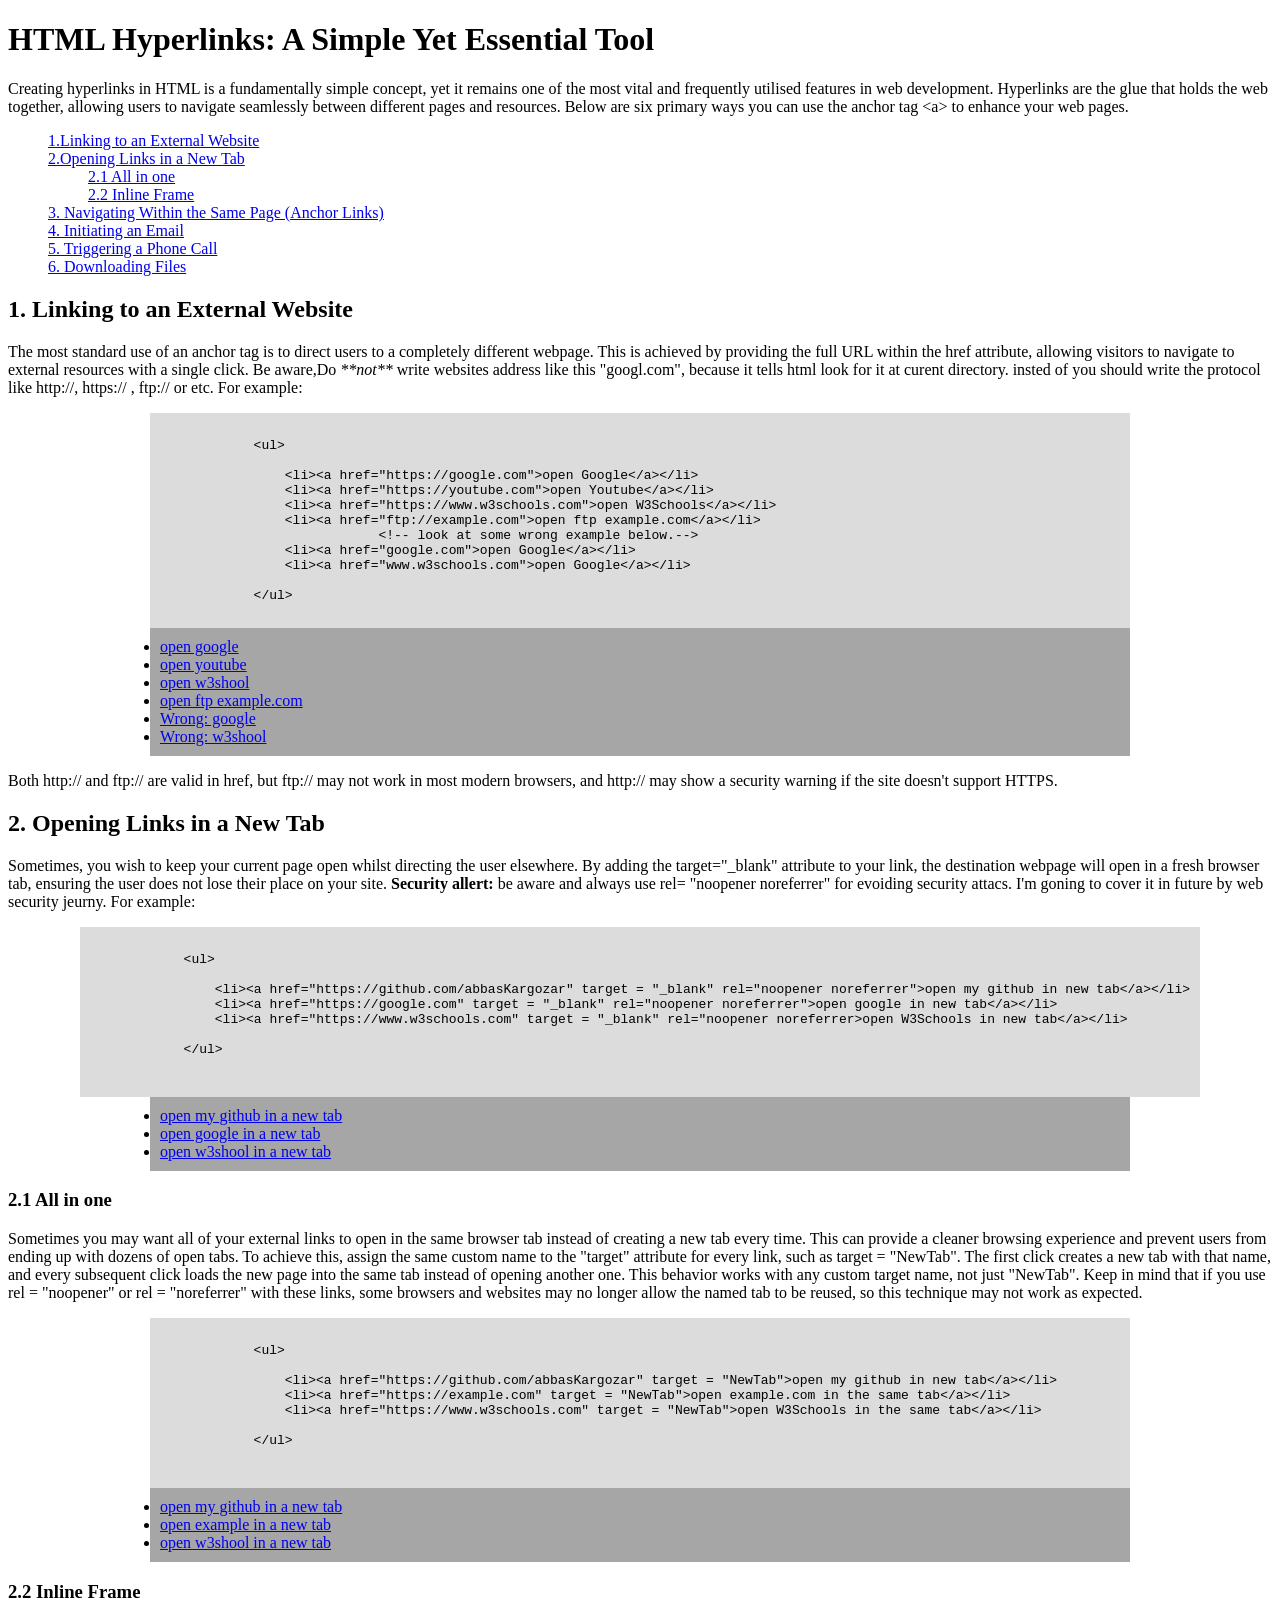
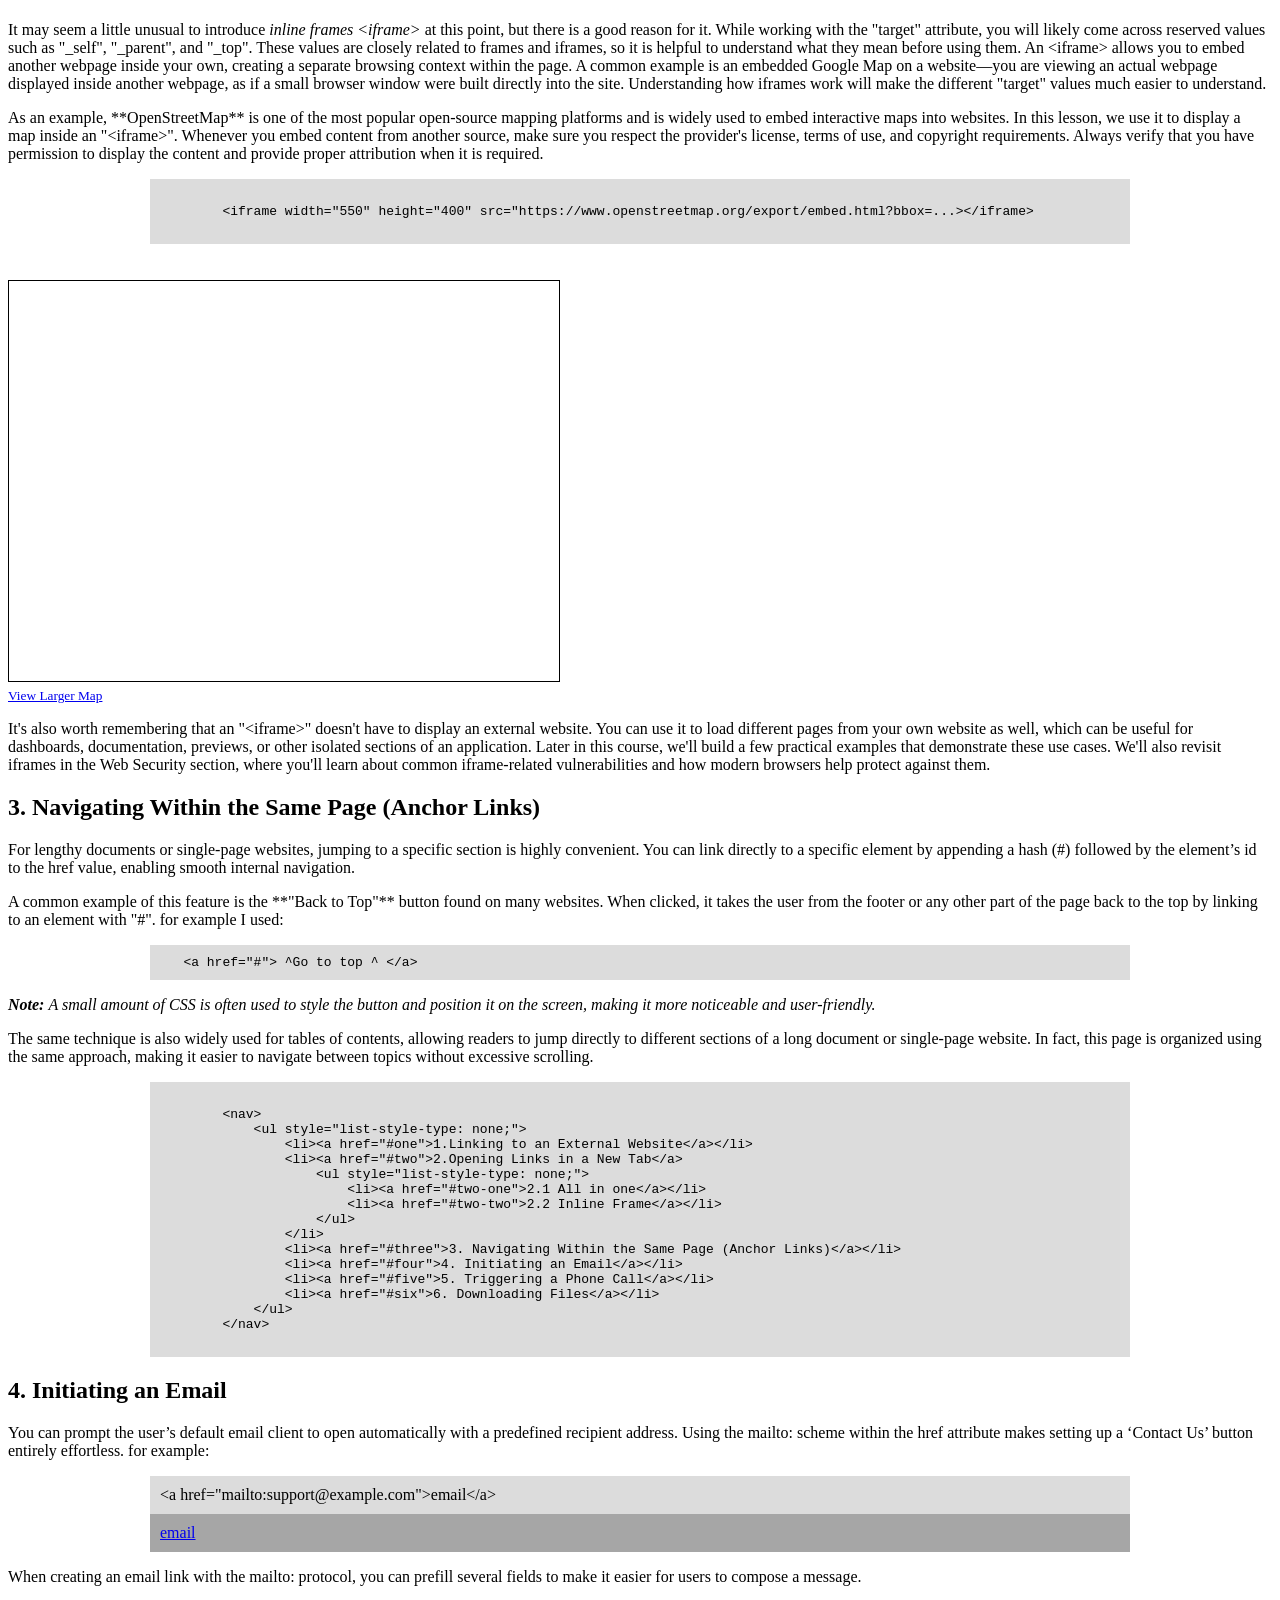
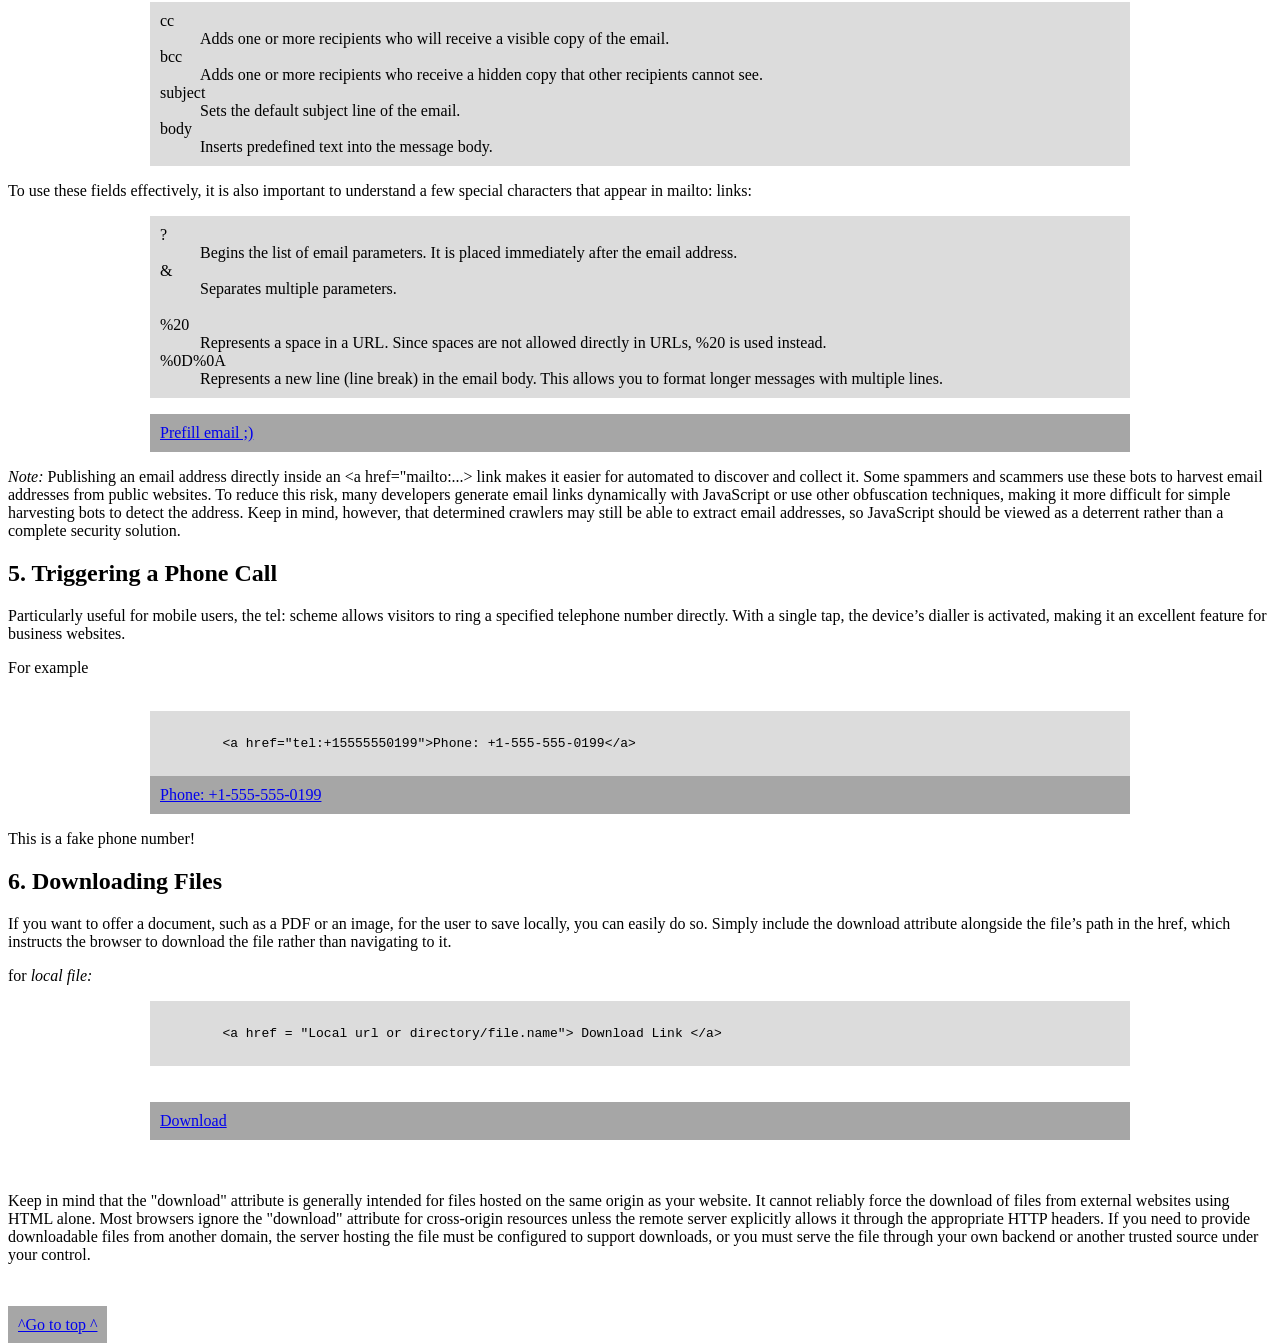
<file: 004_Link_With_html/Link.html>
<!DOCTYPE html>
<html lang="en">
<head>
    <meta charset="UTF-8">
    <meta name="viewport" content="width=device-width, initial-scale=1.0">
    <title>Link</title>
</head>

<body>
    <h1>HTML Hyperlinks: A Simple Yet Essential Tool</h1>
    <p>Creating hyperlinks in HTML is a fundamentally simple concept, 
        yet it remains one of the most vital and frequently utilised features 
        in web development. Hyperlinks are the glue that holds the web together, 
        allowing users to navigate seamlessly between different pages and resources. 
        Below are six primary ways you can use the anchor tag &lt;a&gt; to enhance your 
        web pages.
    </p>
        <nav>
            <ul style="list-style-type: none;">
                <li><a href="#one">1.Linking to an External Website</a></li>
                <li><a href="#two">2.Opening Links in a New Tab</a>
                    <ul style="list-style-type: none;">
                        <li><a href="#two-one">2.1 All in one</a></li>
                        <li><a href="#two-two">2.2 Inline Frame</a></li>
                    </ul>
                </li>
                <li><a href="#three">3. Navigating Within the Same Page (Anchor Links)</a></li>
                <li><a href="#four">4. Initiating an Email</a></li>
                <li><a href="#five">5. Triggering a Phone Call</a></li>
                <li><a href="#six">6. Downloading Files</a></li>
            </ul>
        </nav>
    <h2 id="one">1. Linking to an External Website</h2>
    <p>
        The most standard use of an anchor tag is to direct users to a completely 
        different webpage. This is achieved by providing the full URL within the 
        href attribute, allowing visitors to navigate to external resources with a 
        single click.
        Be aware,Do <em>**not**</em> write websites address like this "googl.com", 
        because it tells html look for it at curent directory. insted of you should write 
        the protocol like http://, https:// , ftp:// or etc.   
        For example:
        <pre style="background-color: gainsboro; width: 960px; margin: 0 auto; padding:10px;"><code>
            &lt;ul&gt;

                &lt;li&gt;&lt;a href="https://google.com"&gt;open Google&lt;/a&gt;&lt;/li&gt;
                &lt;li&gt;&lt;a href="https://youtube.com"&gt;open Youtube&lt;/a&gt;&lt;/li&gt;
                &lt;li&gt;&lt;a href="https://www.w3schools.com"&gt;open W3Schools&lt;/a&gt;&lt;/li&gt;
                &lt;li&gt;&lt;a href="ftp://example.com"&gt;open ftp example.com&lt;/a&gt;&lt;/li&gt;
                            &lt;!-- look at some wrong example below.--&gt;
                &lt;li&gt;&lt;a href="google.com"&gt;open Google&lt;/a&gt;&lt;/li&gt;                
                &lt;li&gt;&lt;a href="www.w3schools.com"&gt;open Google&lt;/a&gt;&lt;/li&gt;

            &lt;/ul&gt;
        </code></pre>

        <ul style="background-color: rgba(128, 128, 128, 0.7); width: 960px; margin: 0 auto; padding:10px;">
            <li><a href="https://google.com">open google</a></li>
            <li><a href="https://youtube.com">open youtube</a></li>
            <li><a href="https://www.w3schools.com/">open w3shool</a></li>
            <li><a href="ftp://example.com/">open ftp example.com</a></li>
            <li><a href="google.com"> Wrong: google</a></li>
            <li><a href="www.w3schools.com/">Wrong: w3shool</a></li>
        </ul>
    </p>

    <p>
        Both http:// and ftp:// are valid in href, but ftp:// may not work in most modern browsers,
         and http:// may show a security warning if the site doesn't support HTTPS.
    </p>
    <h2 id="two">2. Opening Links in a New Tab</h2>
    <p>
        Sometimes, you wish to keep your current page open whilst directing the 
        user elsewhere. By adding the target="_blank" attribute to your link, 
        the destination webpage will open in a fresh browser tab, ensuring the user 
        does not lose their place on your site.
        <strong>Security allert: </strong> be aware and always use rel= "noopener noreferrer" for evoiding security attacs.
        I'm goning to cover it in future by web security jeurny.
        For example:
        <pre style="background-color: gainsboro; width: 1100px; margin: 0 auto; padding:10px;"><code>
            &lt;ul&gt;

                &lt;li&gt;&lt;a href="https://github.com/abbasKargozar" target = "_blank" rel="noopener noreferrer"&gt;open my github in new tab&lt;/a&gt;&lt;/li&gt;
                &lt;li&gt;&lt;a href="https://google.com" target = "_blank" rel="noopener noreferrer"&gt;open google in new tab&lt;/a&gt;&lt;/li&gt;
                &lt;li&gt;&lt;a href="https://www.w3schools.com" target = "_blank" rel="noopener noreferrer&gt;open W3Schools in new tab&lt;/a&gt;&lt;/li&gt;

            &lt;/ul&gt;

        </code></pre>

        <ul style="background-color: rgba(128, 128, 128, 0.7); width: 960px; margin: 0 auto; padding:10px;">
            <li><a href="https://github.com/abbasKargozar" target="_blank" rel="noopener noreferrer">open my github in a new tab</a></li>
            <li><a href="https://google.com" target="_blank" rel="nopener nooreferrer">open google in a new tab</a></li>
            <li><a href="https://www.w3schools.com/" target="_blank" rel="noopener noreferrer">open w3shool in a new tab</a></li>
        </ul>


    </p>

    <h3 id="two-one">2.1 All in one</h3>
    <p>
        Sometimes you may want all of your external links to open in the same browser tab instead of 
        creating a new tab every time. This can provide a cleaner browsing experience and prevent users 
        from ending up with dozens of open tabs. To achieve this, assign the same custom name to 
        the "target" attribute for every link, such as target = "NewTab". The first click creates a 
        new tab with that name, and every subsequent click loads the new page into the same tab instead 
        of opening another one. This behavior works with any custom target name, not just "NewTab". 
        Keep in mind that if you use rel = "noopener" or rel = "noreferrer" with these links, 
        some browsers and websites may no longer allow the named tab to be reused, so this technique 
        may not work as expected.

        <pre style="background-color: gainsboro; width: 960px; margin: 0 auto; padding:10px;"><code>
            &lt;ul&gt;

                &lt;li&gt;&lt;a href="https://github.com/abbasKargozar" target = "NewTab"&gt;open my github in new tab&lt;/a&gt;&lt;/li&gt;
                &lt;li&gt;&lt;a href="https://example.com" target = "NewTab"&gt;open example.com in the same tab&lt;/a&gt;&lt;/li&gt;
                &lt;li&gt;&lt;a href="https://www.w3schools.com" target = "NewTab"&gt;open W3Schools in the same tab&lt;/a&gt;&lt;/li&gt;

            &lt;/ul&gt;

        </code></pre>
        
        <ul style="background-color: rgba(128, 128, 128, 0.7); width: 960px; margin: 0 auto; padding:10px;">
            <li><a href="https://github.com/abbasKargozar" target="NewTab">open my github in a new tab</a></li>
            <li><a href="https://example.com" target="NewTab">open example in a new tab</a></li>
            <li><a href="https://www.w3schools.com" target="NewTab">open w3shool in a new tab</a></li>
        </ul>

    </p>
    <h3 id="two-two">2.2 Inline Frame</h3>
    <p>
        It may seem a little unusual to introduce <em>inline frames &lt;iframe&gt;</em>  
        at this point, but there is a good reason for it. While working with the "target" 
        attribute, you will likely come across reserved values such as 
        "_self", "_parent", and "_top". These values are closely related to frames and iframes, 
        so it is helpful to understand what they mean before using them. An &lt;iframe&gt; allows 
        you to embed another webpage inside your own, creating a separate browsing context 
        within the page. A common example is an embedded Google Map on a website—you are 
        viewing an actual webpage displayed inside another webpage, as if a small browser window 
        were built directly into the site. Understanding how iframes work will make the different 
        "target" values much easier to understand.


    </p>

    <p>
        As an example, **OpenStreetMap** is one of the most popular open-source mapping platforms 
        and is widely used to embed interactive maps into websites. In this lesson, we use it to 
        display a map inside an "&lt;iframe&gt;". Whenever you embed content from another source, make 
            sure you respect the provider's license, terms of use, and copyright requirements. 
            Always verify that you have permission to display the content and provide proper attribution 
            when it is required.
    </p>

    <pre style="background-color: gainsboro; width: 960px; margin: 0 auto; padding:10px;"><code>
        &lt;iframe width="550" height="400" src="https://www.openstreetmap.org/export/embed.html?bbox=...&gt;&lt;/iframe&gt;
    </code></pre>
    <br>
    <br>
        <iframe width="550" height="400" src="https://www.openstreetmap.org/export/embed.html?bbox=0.15380859375000003%2C37.87485339352928%2C24.675292968750004%2C46.36209301204985&amp;layer=mapnik" style="border: 1px solid black"></iframe><br/><small>
            <a href="https://www.openstreetmap.org/?#map=6/42.26/12.41" target="_blank">View Larger Map</a></small>

    <p>
        It's also worth remembering that an "&lt;iframe&gt;" doesn't have to display an external website.
        You can use it to load different pages from your own website as well, which can be useful
        for dashboards, documentation, previews, or other isolated sections of an application. 
        Later in this course, we'll build a few practical examples that demonstrate these use cases. 
        We'll also revisit iframes in the Web Security section, where you'll learn about common 
        iframe-related vulnerabilities and how modern browsers help protect against them.

    </p>

    <h2 id="three">3. Navigating Within the Same Page (Anchor Links)</h2>
    <p>
        For lengthy documents or single-page websites, jumping to a specific section 
        is highly convenient. You can link directly to a specific element by appending 
        a hash (#) followed by the element’s id to the href value, enabling smooth 
        internal navigation. 
    </p>
    <p>
        A common example of this feature is the **"Back to Top"** button found on many websites. 
        When clicked, it takes the user from the footer or any other part of the page back to the 
        top by linking to an element with "#". for example I used: 

    </p>

    <pre style="background-color: gainsboro; width: 960px; margin: 0 auto; padding:10px;"><code>   &lt;a href="#"&gt; ^Go to top ^ &lt;/a&gt; </code></pre>
    <p><i><b>Note: </b>A small amount of CSS is often used to  
        style the button and position it on the screen, 
        making it more noticeable and user-friendly.
    </i></p>

    <p>
        The same technique is also widely used for tables of contents, allowing readers to jump directly 
        to different sections of a long document or single-page website. In fact, this page is organized 
        using the same approach, making it easier to navigate between topics without excessive scrolling.
    </p>

    <pre style="background-color: gainsboro; width: 960px; margin: 0 auto; padding:10px;"><code>
        &lt;nav&gt;
            &lt;ul style="list-style-type: none;"&gt;
                &lt;li&gt;&lt;a href="#one">1.Linking to an External Website&lt;/a&gt;&lt;/li&gt;
                &lt;li&gt;&lt;a href="#two"&gt;2.Opening Links in a New Tab&lt;/a&gt;
                    &lt;ul style="list-style-type: none;"&gt;
                        &lt;li&gt;&lt;a href="#two-one"&gt;2.1 All in one&lt;/a&gt;&lt;/li&gt;
                        &lt;li&gt;&lt;a href="#two-two"&gt;2.2 Inline Frame&lt;/a&gt;&lt;/li&gt;
                    &lt;/ul&gt;
                &lt;/li&gt;
                &lt;li&gt;&lt;a href="#three"&gt;3. Navigating Within the Same Page (Anchor Links)&lt;/a&gt;&lt;/li&gt;
                &lt;li&gt;&lt;a href="#four"&gt;4. Initiating an Email&lt;/a&gt;&lt;/li&gt;
                &lt;li&gt;&lt;a href="#five"&gt;5. Triggering a Phone Call&lt;/a&gt;&lt;/li&gt;
                &lt;li&gt;&lt;a href="#six"&gt;6. Downloading Files&lt;/a&gt;&lt;/li&gt;
            &lt;/ul&gt;
        &lt;/nav&gt;
        </code></pre>

    <h2 id="four">4. Initiating an Email</h2>
    <p>
        You can prompt the user’s default email client to open automatically with 
        a predefined recipient address. Using the mailto: scheme within the href 
        attribute makes setting up a ‘Contact Us’ button entirely effortless.

        for example:
    </p>

    <p style="background-color: gainsboro; width: 960px; margin: 0 auto; padding:10px;">
        &lt;a href="mailto:support@example.com"&gt;email&lt;/a&gt;
    </p>
    <div style="background-color: rgba(128, 128, 128, 0.7); width: 960px; margin: 0 auto; padding:10px;">
            <a href="mailto:support@example.com">email</a>
    </div>
    <p>
        When creating an email link with the mailto: protocol, 
        you can prefill several fields to make it easier for 
        users to compose a message.
        <dl style="background-color: gainsboro; width: 960px; margin: 0 auto; padding: 10px;">
            <dt>cc</dt>
            <dd>Adds one or more recipients who will receive a visible copy of the email.</dd>

            <dt>bcc</dt>
            <dd>Adds one or more recipients who receive a hidden copy that other recipients cannot see.</dd>

            <dt>subject</dt>
            <dd>Sets the default subject line of the email.</dd>

            <dt>body</dt>
            <dd>Inserts predefined text into the message body.</dd>
        </dl>

    </p>
    <p>
        To use these fields effectively, it is also important to understand 
        a few special characters that appear in mailto: links:

        <dl style="background-color: gainsboro; width: 960px; margin: 0 auto; padding:10px;">
            <dt>?</dt>
            <dd>
                Begins the list of email parameters. 
                It is placed immediately after the email address.
                <br>
            </dd>

            <dt>&</dt>
            <dd>Separates multiple parameters.</dd>
            <br>

            <dt>%20</dt>
            <dd>
                Represents a space in a URL. 
                Since spaces are not allowed directly in URLs,
                 %20 is used instead.
                 <br>
            </dd>

            <dt>%0D%0A</dt>
            <dd>Represents a new line (line break) in the email body. 
                This allows you to format longer messages with multiple lines.
                <br>
            </dd>
        </dl>
    </p>

    <div style="background-color: rgba(128, 128, 128, 0.7); width: 960px; margin: 0 auto; padding:10px;">
        <a href="mailto:support@example.com?cc=test@example.com,user@example.com,test@example.com&bcc=Abbas.Kargozar@example.com&subject=Test%20all%20Options%20for%20mailto&body=Hi%0D%0A%20new%20line">Prefill email ;&rpar; </a>
    </div>

    <p>
        <em>Note:</em> Publishing an email address directly inside an 
        &lt;a href="mailto:...&gt; link makes it easier for automated  
        to discover and collect it. Some spammers and scammers use these 
        bots to harvest email addresses from public websites. 
        To reduce this risk, many developers generate email links dynamically 
        with JavaScript or use other obfuscation techniques, making it more difficult 
        for simple harvesting bots to detect the address. Keep in mind, however, 
        that determined crawlers may still be able to extract email addresses, 
        so JavaScript should be viewed as a deterrent rather than a complete security 
        solution.

    </p>

    <h2 id="five">5. Triggering a Phone Call</h2>
    <p>
        Particularly useful for mobile users, the tel: scheme allows visitors to ring a specified 
        telephone number directly. With a single tap, the device’s dialler is activated, 
        making it an excellent feature for business websites.
    </p>
    <p>For example</p>
    <br>
    <pre style="background-color: gainsboro; width: 960px; margin: 0 auto; padding:10px;"><code>
        &lt;a href="tel:+15555550199"&gt;Phone: +1-555-555-0199&lt;/a&gt;
    </code></pre>
    <div style="background-color: rgba(128, 128, 128, 0.7); width: 960px; margin: 0 auto; padding:10px;">
        <a href="tel:+15555550199">Phone: +1-555-555-0199</a>
    </div>
        
    <p>
        This is a fake phone number!
    </p>
    
    

    <h2 id="six">6. Downloading Files</h2>
    <p>
      If you want to offer a document, such as a PDF or an image, for the user to save locally, 
      you can easily do so. Simply include the download attribute alongside the file’s path in 
      the href, which instructs the browser to download the file rather than navigating to it.  
    </p>
    <p>for <em>local file:</em></p>
    <pre style="background-color: gainsboro; width: 960px; margin: 0 auto; padding:10px;"><code>
        &lt;a href = "Local url or directory/file.name"&gt; Download Link &lt;/a&gt;
    </code></pre>
    <br><br>
    <div style="background-color: rgba(128, 128, 128, 0.7); width: 960px; margin: 0 auto; padding:10px;">
        <a href="README.md" download="You can write anything here.md">Download</a>
    </div>
    <br><br>
    <p>
        Keep in mind that the "download" attribute is generally intended for files 
        hosted on the same origin as your website. It cannot reliably force the download 
        of files from external websites using HTML alone. Most browsers ignore the "download" 
        attribute for cross-origin resources unless the remote server explicitly allows it 
        through the appropriate HTTP headers. If you need to provide downloadable files from 
        another domain, the server hosting the file must be configured to support downloads, 
        or you must serve the file through your own backend or another trusted source under your control.
</p>
    
    

    
    <br><br>
    <a href="#" style="background-color: rgba(128, 128, 128, 0.7); width: 960px; margin: 0 auto; padding:10px;">^Go to top ^</a>
</body>
</html>
</file>
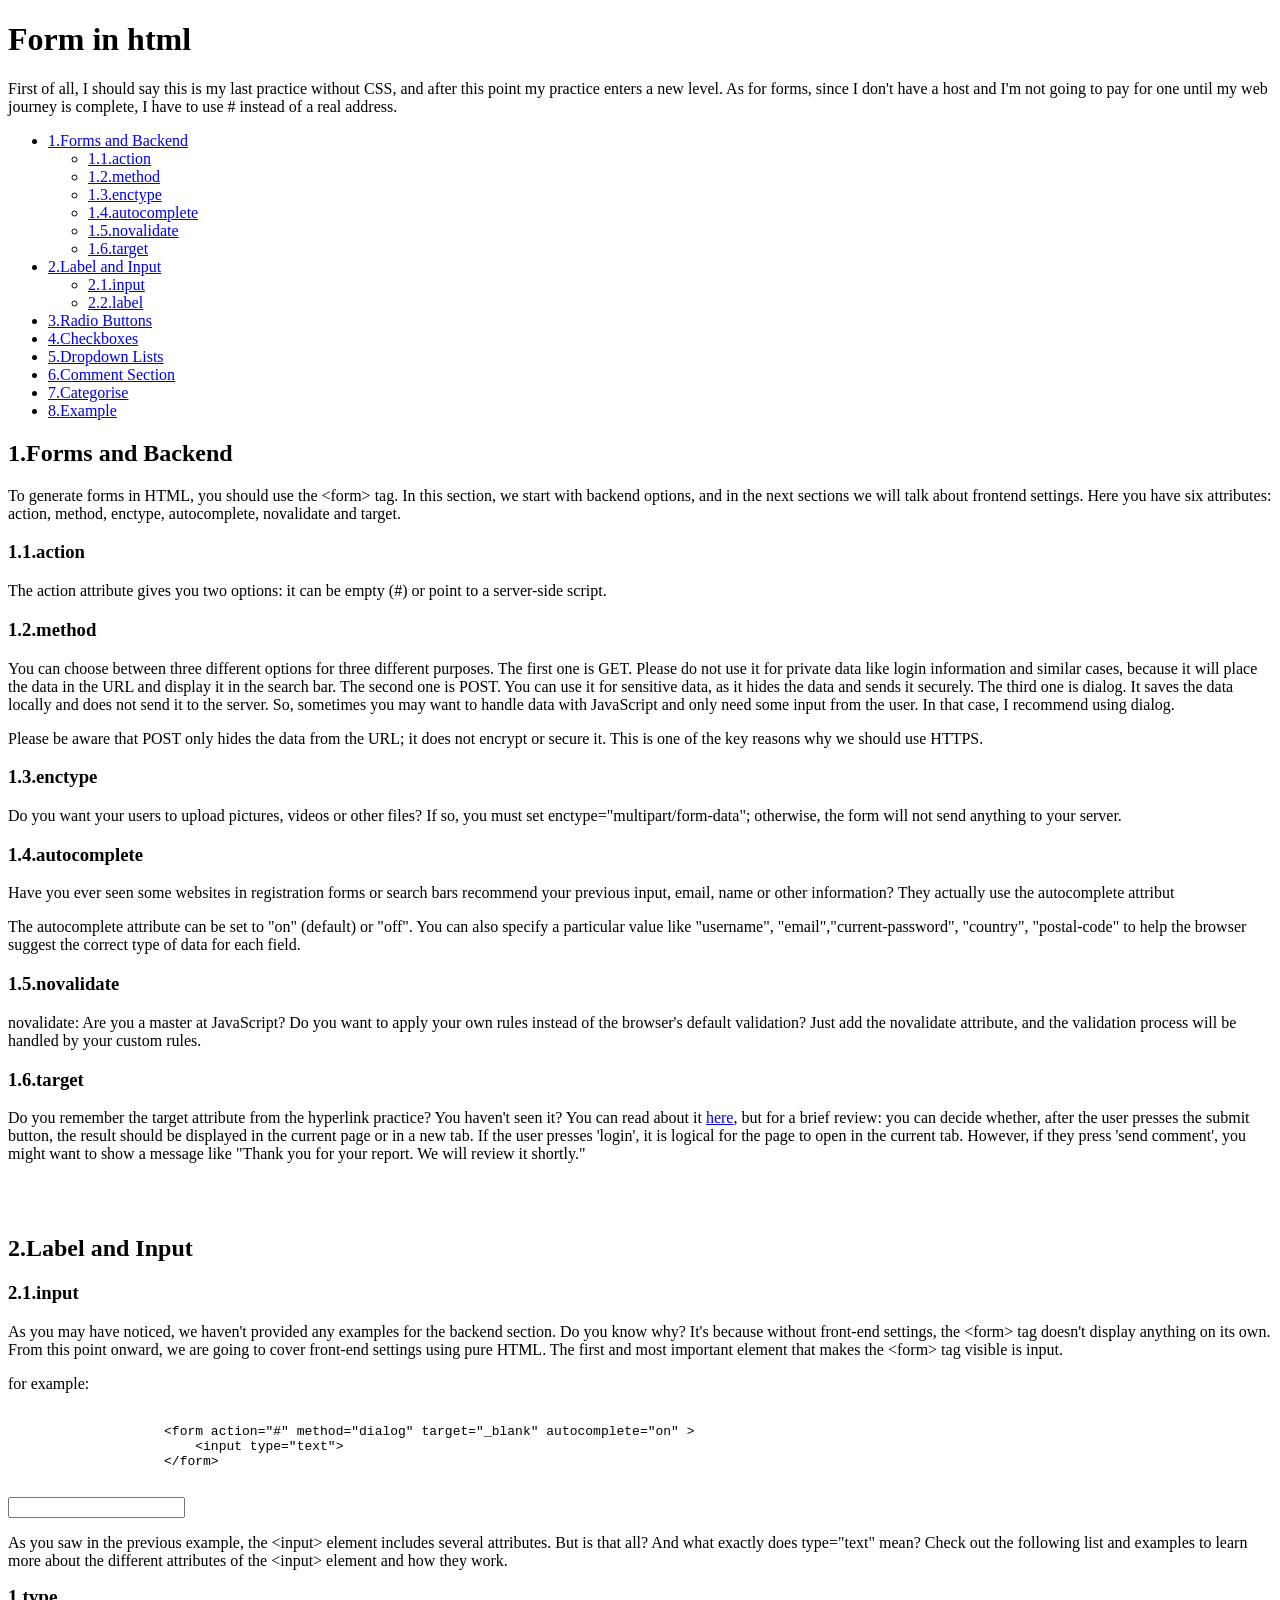
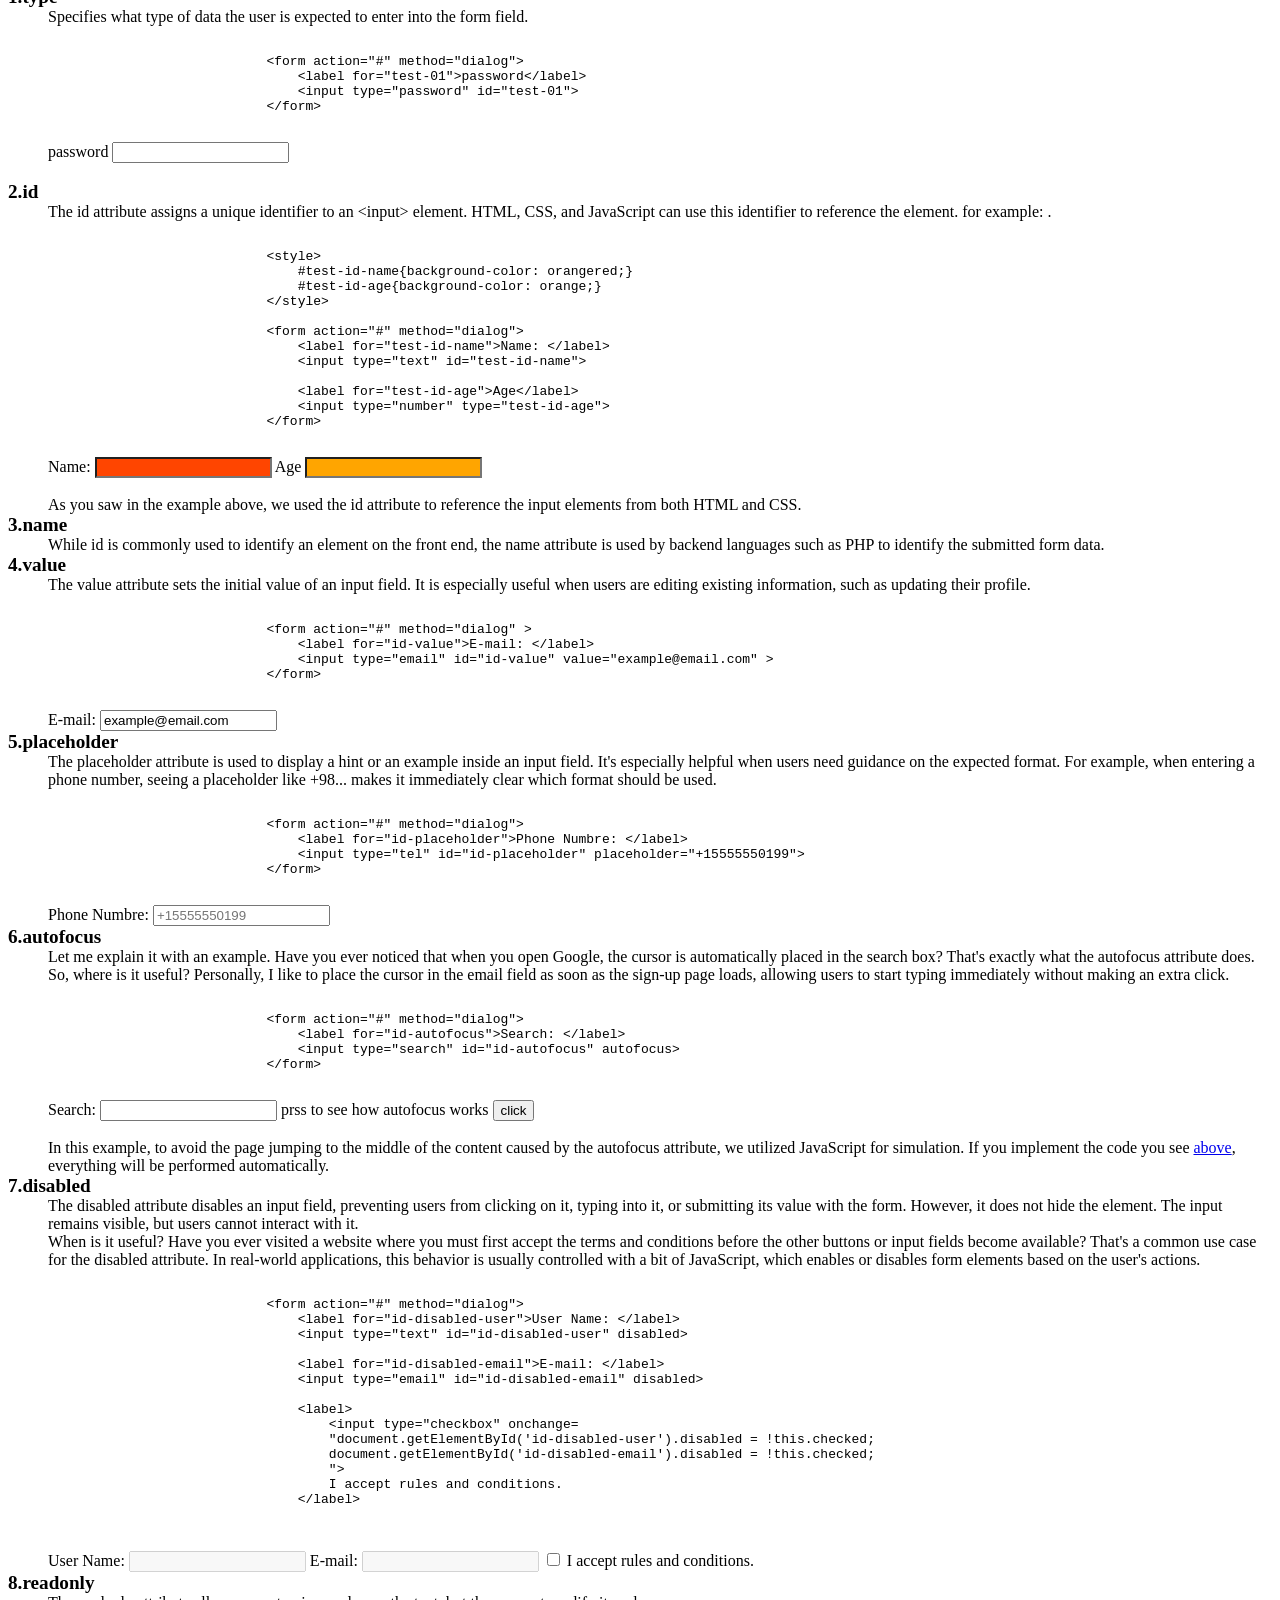
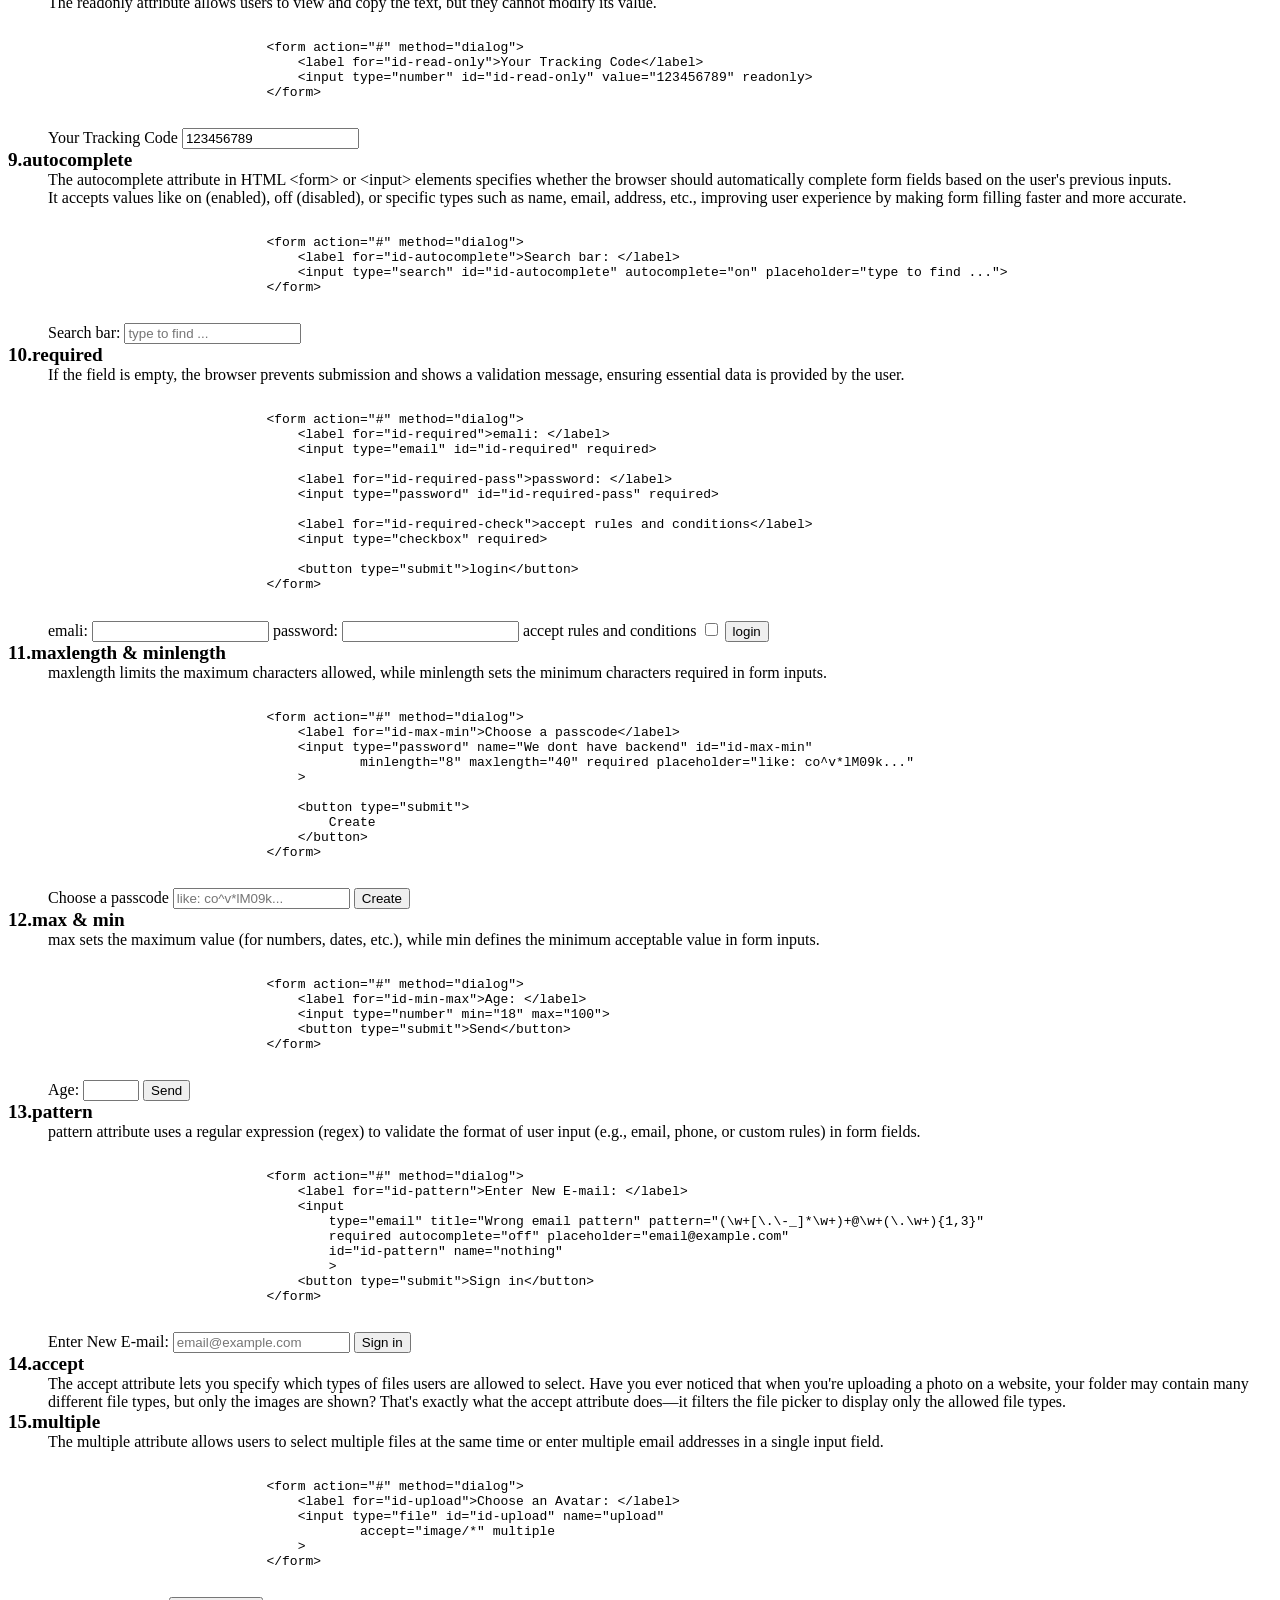
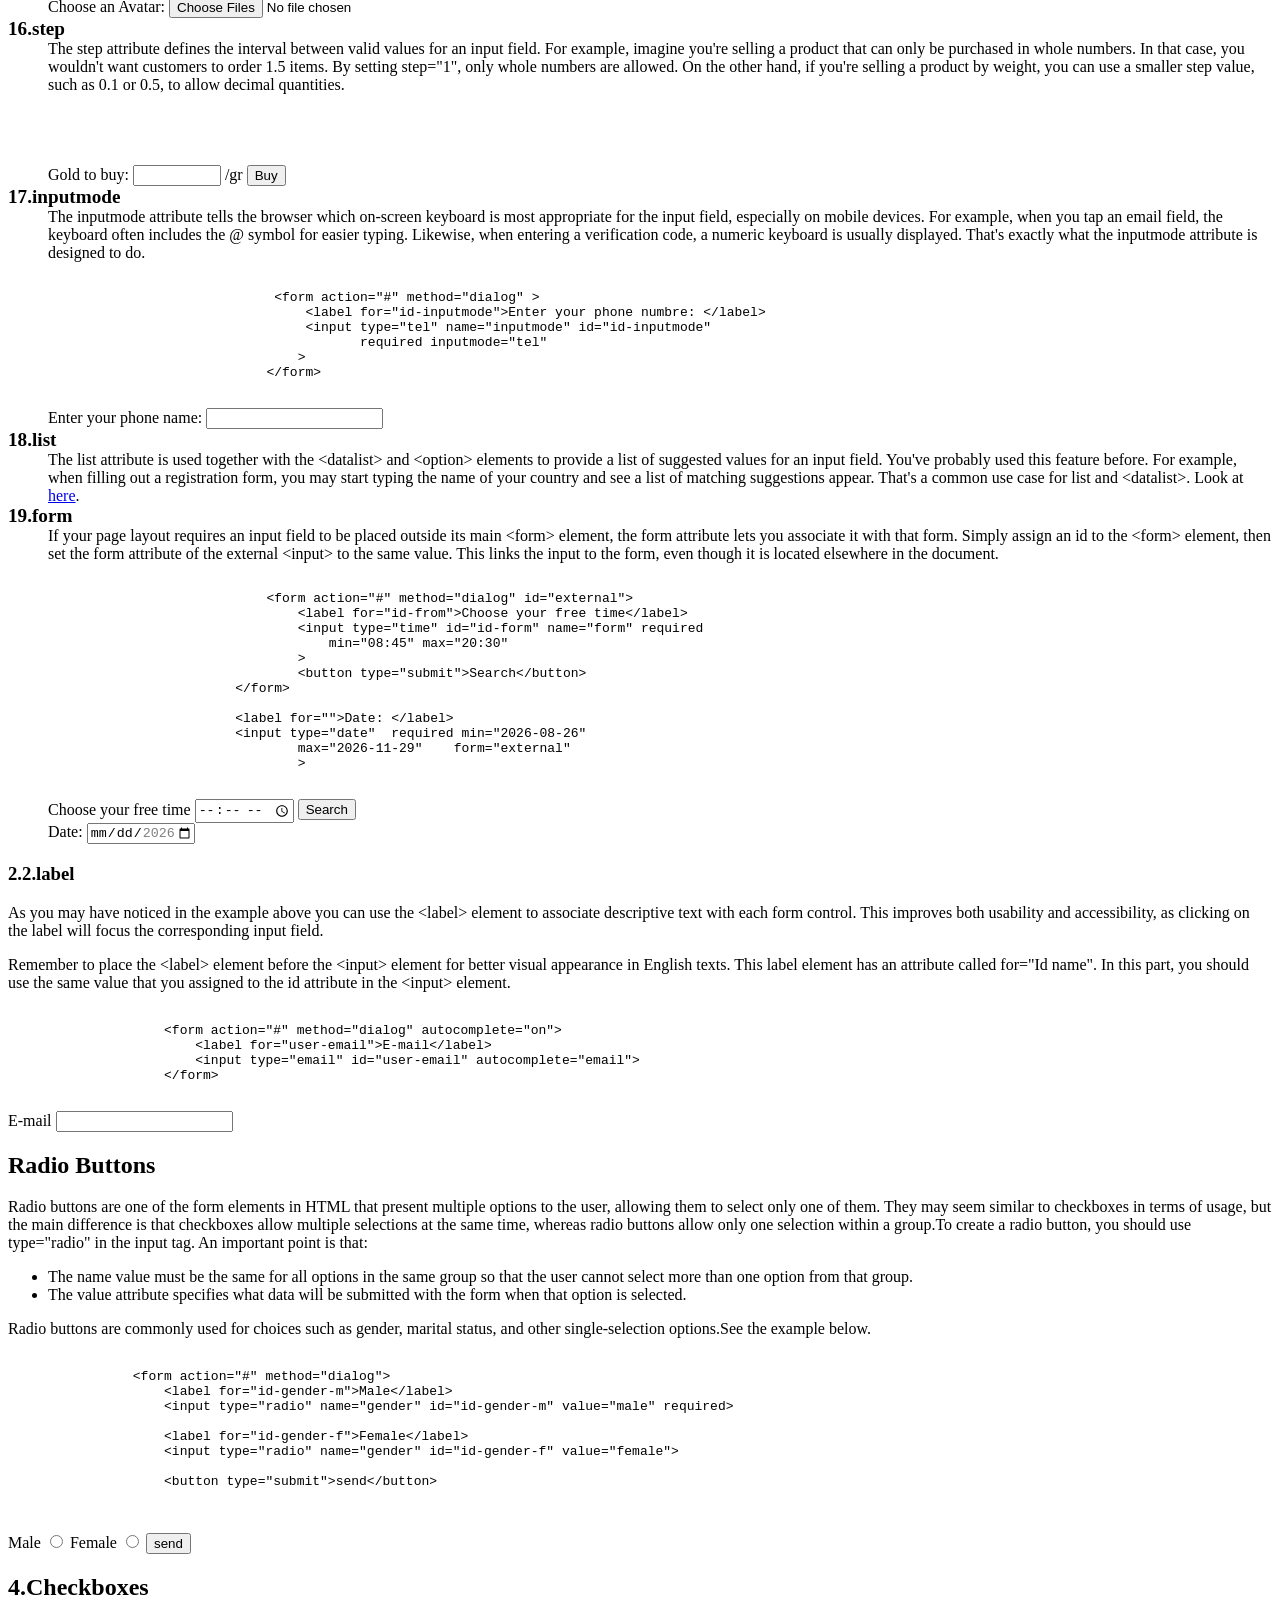
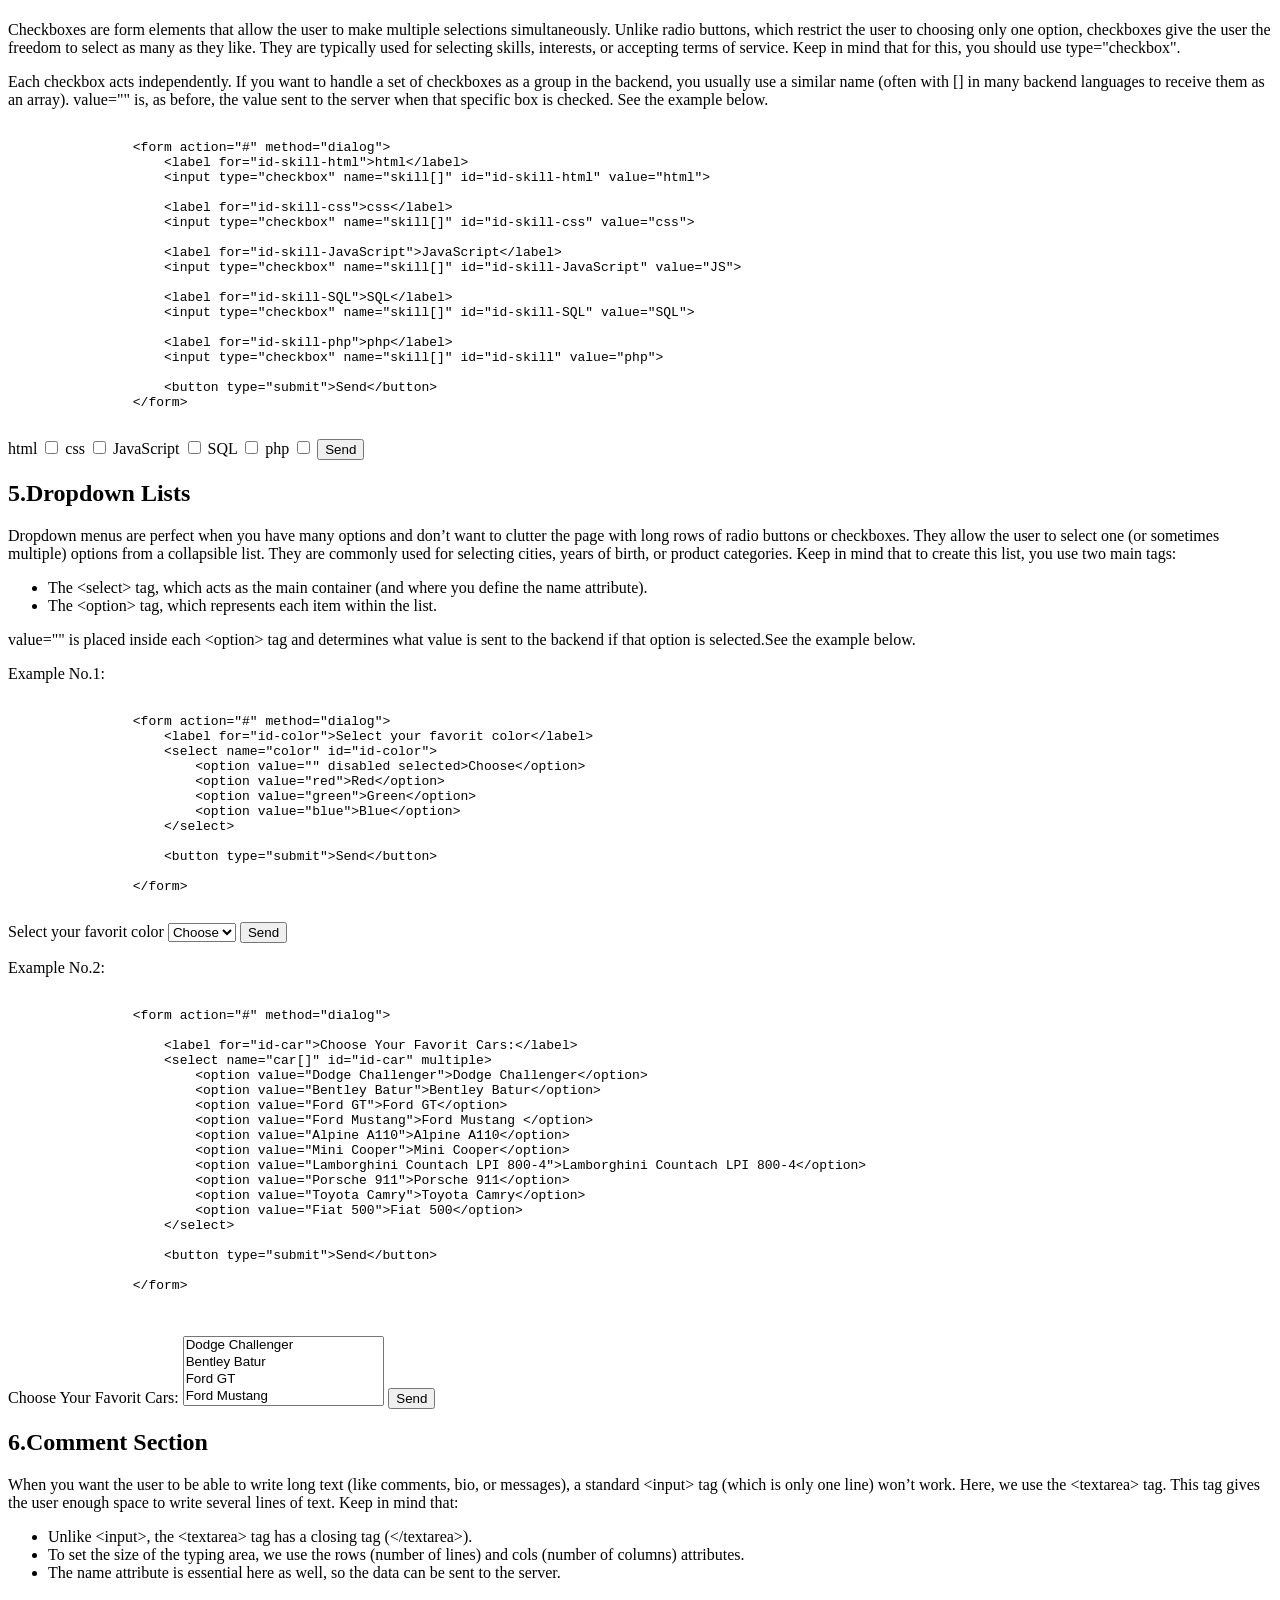
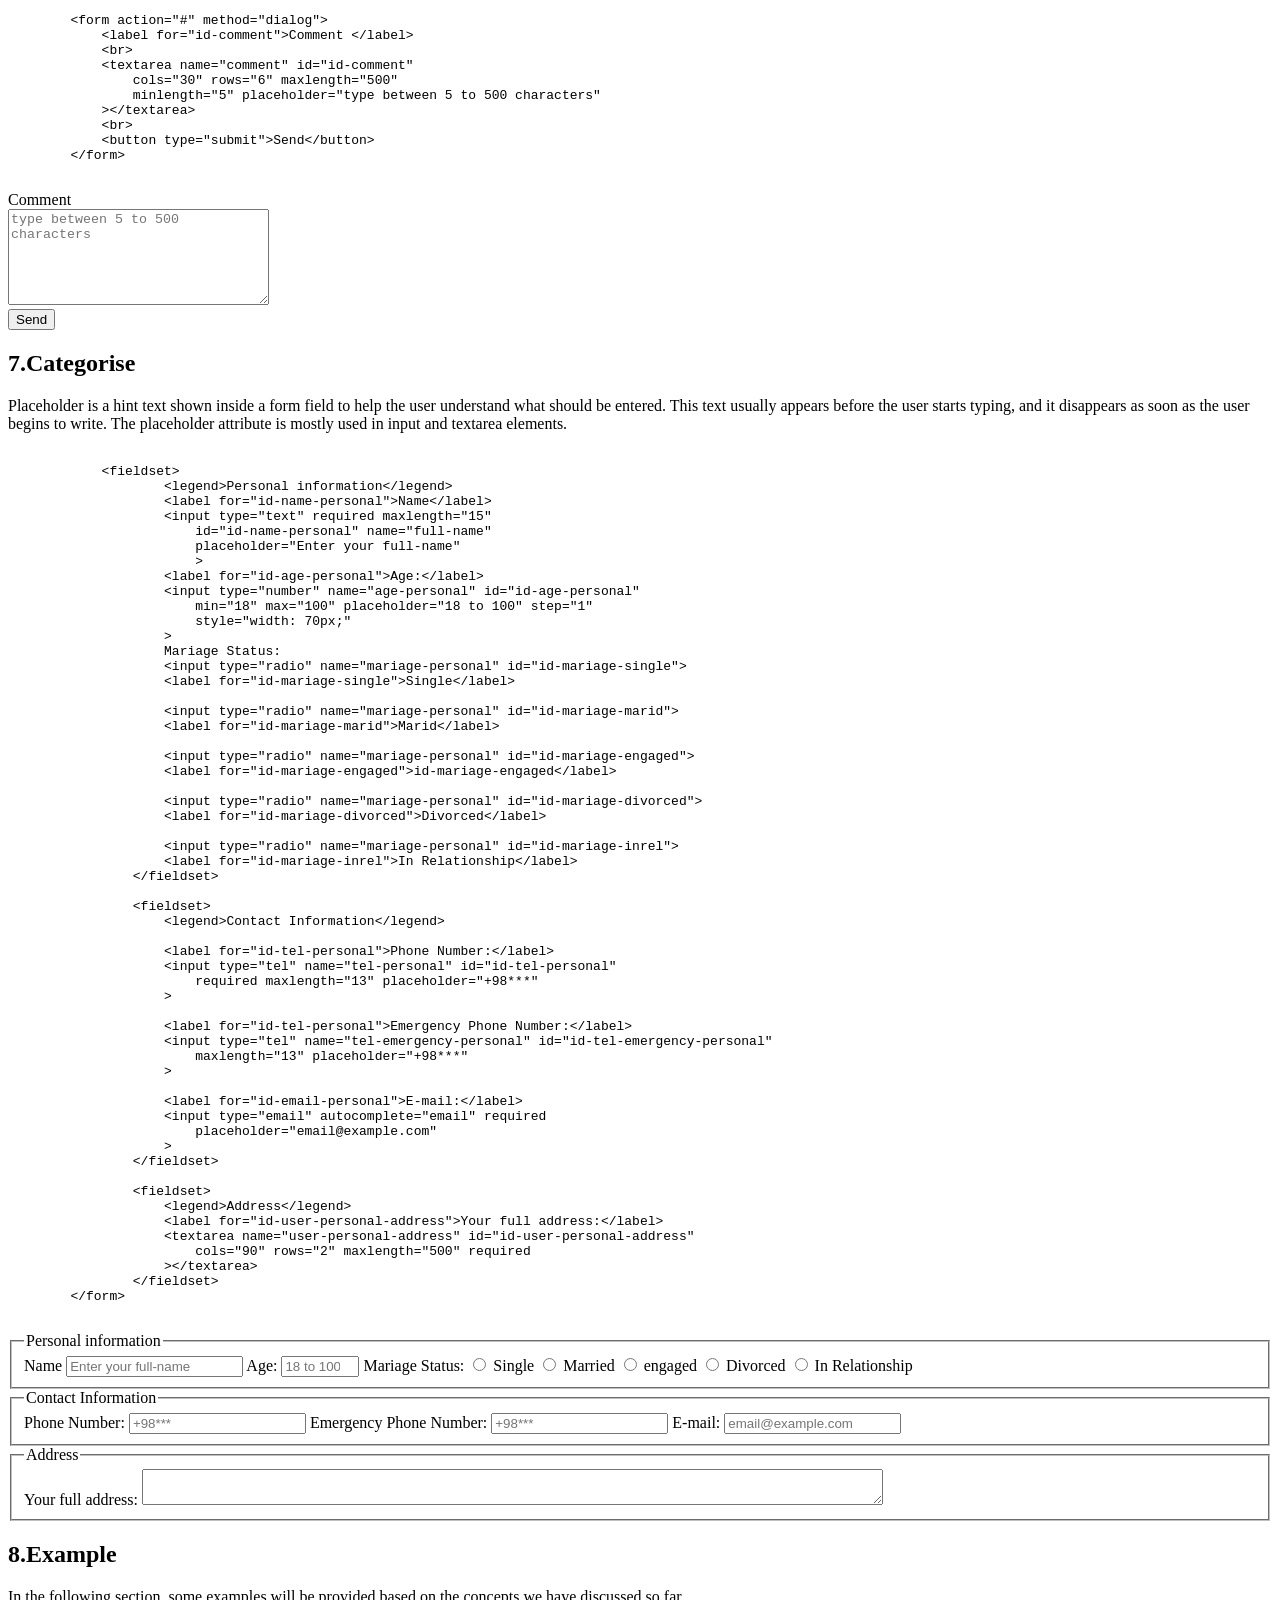
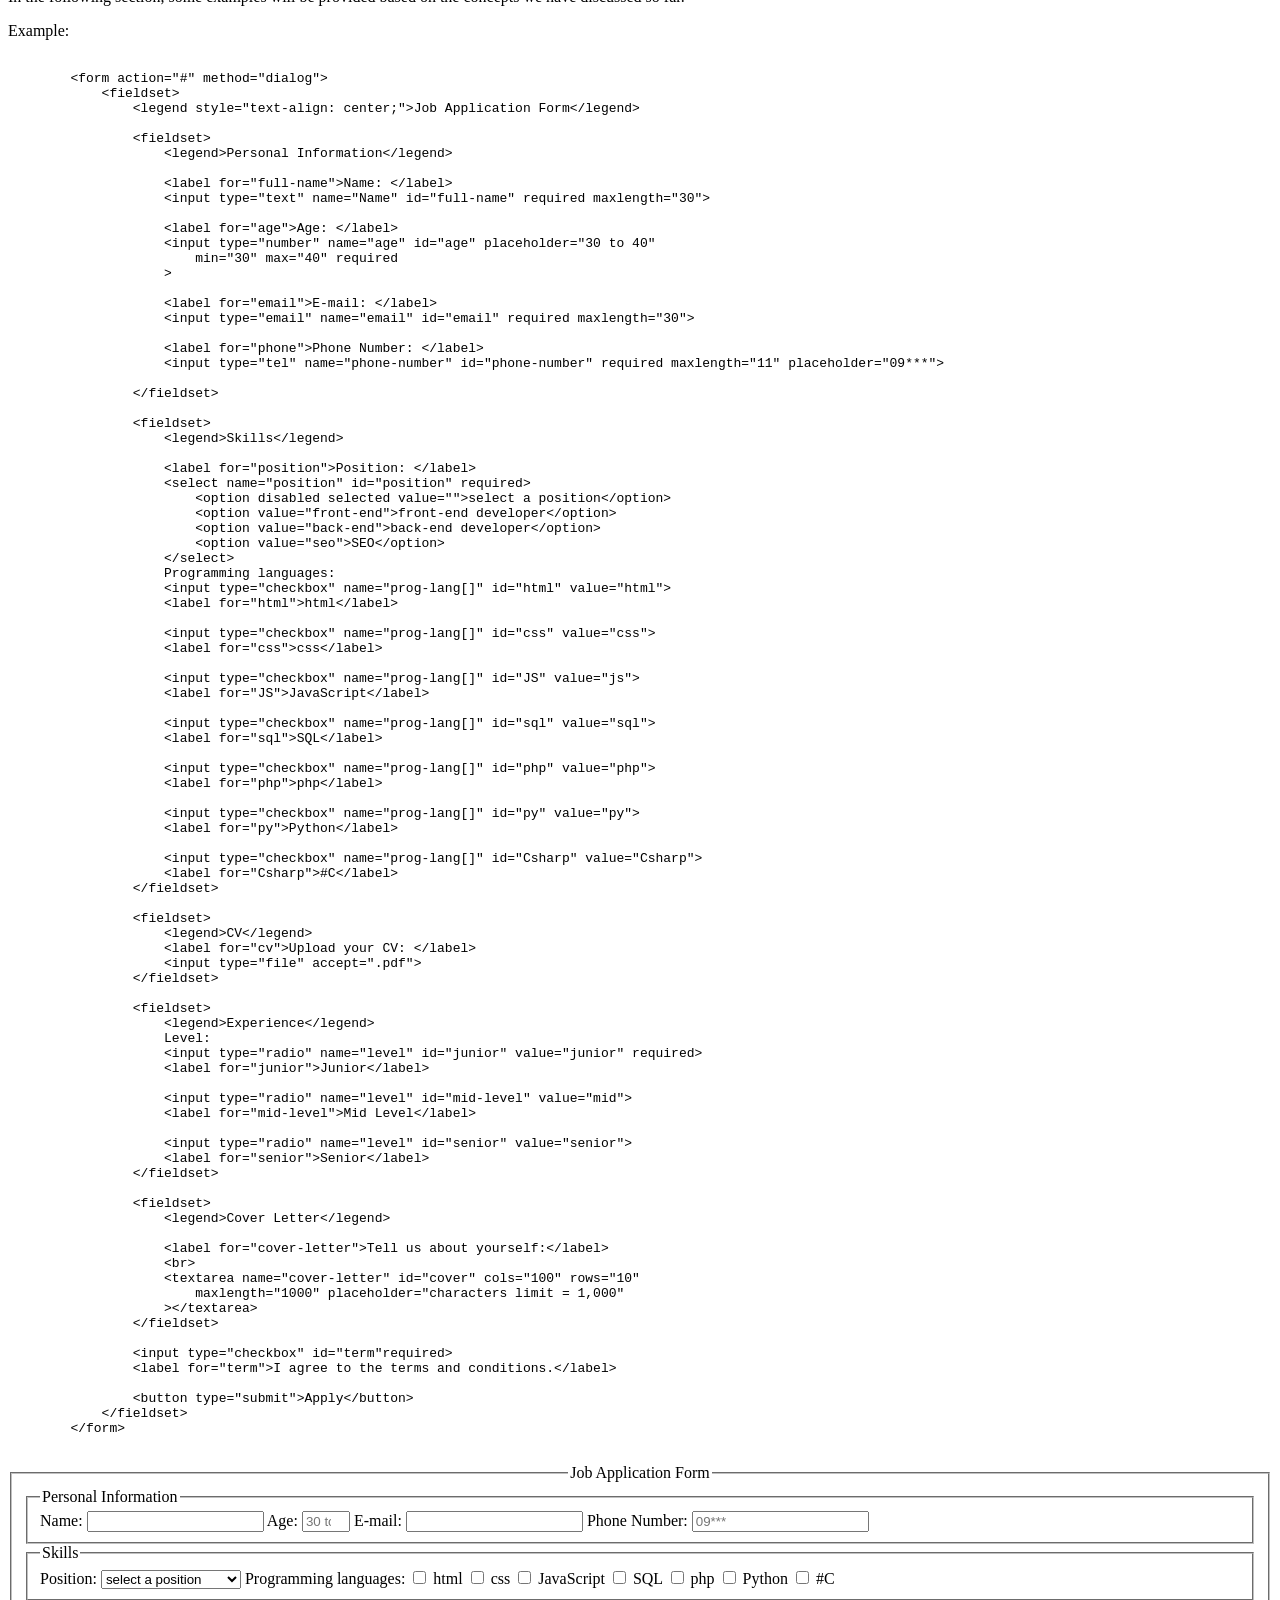
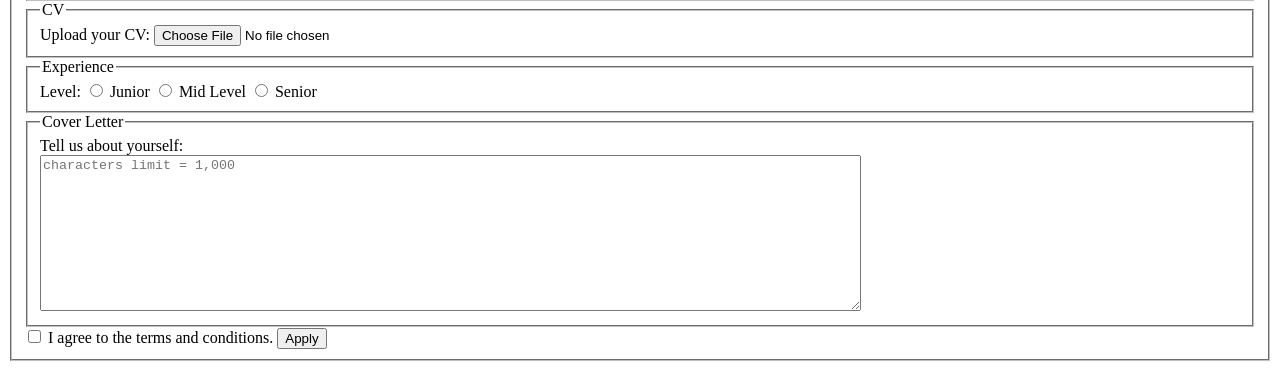
<file: 006_Forms_With_html/form.html>
<!DOCTYPE html>
<html lang="en">
<head>
    <meta charset="UTF-8">
    <meta name="viewport" content="width=device-width, initial-scale=1.0">
    <title>Form</title>
    <style>
        /*body{
            display: flex;
            flex-direction: column;
            align-items: center;
        }*/
        dl> dt{
            font-size: larger;
            font-weight: 700;
        }

    </style>
</head>
<body>
    <h1>Form in html</h1>
    <P>
        First of all, I should say this is my last practice without CSS, and after this point my 
        practice enters a new level. As for forms, since I don't have a host and I'm not going to 
        pay for one until my web journey is complete, I have to use # instead of a real address.
    </P>
    <ul>
        <li><a href="#form-backend">1.Forms and Backend</a>
            <ul>
                <li><a href="#action">1.1.action</a></li>
                <li><a href="#method">1.2.method</a></li>
                <li><a href="#enctype">1.3.enctype</a></li>
                <li><a href="#autocomplete">1.4.autocomplete</a></li>
                <li><a href="#novalidate">1.5.novalidate</a></li>
                <li><a href="#target">1.6.target</a></li>
            </ul>
        </li>
        <li><a href="#form-label">2.Label and Input</a>
            <ul>
                <li><a href="#input">2.1.input</a></li>
                <li><a href="#label">2.2.label</a></li>
            </ul>
        </li>
        <li><a href="#radio">3.Radio Buttons</a></li>
        <li><a href="#checkboxes">4.Checkboxes</a></li>
        <li><a href="#drop-down">5.Dropdown Lists</a></li>
        <li><a href="#text-section">6.Comment Section</a></li>
        <li><a href="#categorise">7.Categorise</a></li>
        <li><a href="#example">8.Example</a></li>
    </ul>

    <h2 id="form-backend">1.Forms and Backend</h2>

        <p>
            To generate forms in HTML, you should use the &lt;form&gt; tag. 
            In this section, we start with backend options, and in the 
            next sections we will talk about frontend settings. Here you 
            have six attributes: action, method, enctype, autocomplete, 
            novalidate and target.
        </p>
        <h3 id="action">1.1.action</h3>
            <p>
                The action attribute gives you two options: it can be empty (#) 
                or point to a server-side script.
            </p>
        <h3 id="method">1.2.method</h3>
            <p>
                You can choose between three different options for three different purposes. 
                The first one is GET. Please do not use it for private data like login information 
                and similar cases, because it will place the data in the URL and display it in the 
                search bar. The second one is POST. You can use it for sensitive data, as it hides 
                the data and sends it securely. The third one is dialog. It saves the data locally 
                and does not send it to the server. So, sometimes you may want to handle data with 
                JavaScript and only need some input from the user. In that case, I recommend using dialog.


            </p>
            <p>
                Please be aware that POST only hides the data from the URL; 
                it does not encrypt or secure it. This is one of the key reasons why we should use HTTPS.
            </p>

        <h3 id="enctype">1.3.enctype</h3>
            <p>
                Do you want your users to upload pictures, videos or other files? 
                If so, you must set enctype="multipart/form-data"; otherwise, the form will not 
                send anything to your server.
            </p>

        <h3 id="autocomplete">1.4.autocomplete</h3>
            <p>
                Have you ever seen some websites in registration forms or search bars recommend
                 your previous input, email, name or other information? They actually use the 
                 autocomplete attribut
            </p>
            <p>
                The autocomplete attribute can be set to "on" (default) or "off". 
                You can also specify a particular value like "username", "email","current-password",
                "country", "postal-code"
                to help the browser suggest the correct type of data for each field.
            </p>
            
        <h3 id="novalidate">1.5.novalidate</h3>
            <p>
                novalidate: Are you a master at JavaScript? Do you want to apply your own rules instead of
                the browser's default validation? Just add the novalidate attribute, and the validation 
                process will be handled by your custom rules.
            </p>
        <h3 id="target">1.6.target</h3>
            <p>
                Do you remember the target attribute from the hyperlink practice? 
                You haven't seen it? You can read about it <a href="./../004_Link_With_html/Link.html">here</a>, but for a brief review: 
                you can decide whether, after the user presses the submit button, the result 
                should be displayed in the current page or in a new tab. If the user presses 
                'login', it is logical for the page to open in the current tab. However, if 
                they press 'send comment', you might want to show a message like "Thank you 
                for your report. We will review it shortly."
            </p>

    <br><br>    

    <h2 id="form-label">2.Label and Input</h2>

            <h3 id="input">2.1.input</h3>
                <p>
                    As you may have noticed, we haven't provided any examples for the backend section. 
                    Do you know why? It's because without front-end settings, the &lt;form&gt; tag doesn't 
                    display anything on its own. From this point onward, we are going to cover 
                    front-end settings using pure HTML. The first and most important element that makes the &lt;form&gt; 
                    tag visible is input. 
                </p>
                <p>

                </p>

                <p>
                    for example:
                </p>

                <pre><code>
                    &lt;form action="#" method="dialog" target="_blank" autocomplete="on" &gt;
                        &lt;input type="text"&gt;
                    &lt;/form&gt;
                </code></pre>

                <form action="#" method="dialog" target="_blank" autocomplete="on" >
                    <input type="text">
                </form>

                <p>
                    As you saw in the previous example, the &lt;input&gt; element includes several attributes.
                    But is that all? And what exactly does type="text" mean?
                    Check out the following list and examples to learn more about the
                    different attributes of the &lt;input&gt; element and how they work.
                </p>

                <dl>
                    <dt>1.type</dt>
                    <dd>Specifies what type of data the user is expected to enter into the form field.</dd>
                    <dd>
                        <pre><code>
                            &lt;form action="#" method="dialog"&gt;
                                &lt;label for="test-01"&gt;password&lt;/label&gt;
                                &lt;input type="password" id="test-01"&gt;
                            &lt;/form&gt;    
                        </code></pre>
                    </dd>
                    <dd>
                        <form action="#" method="dialog">
                            <label for="test-01">password</label>
                            <input type="password" id="test-01">
                        </form>
                    </dd>
                    <br>
                    <dt>2.id</dt>
                    <dd>
                        The id attribute assigns a unique identifier to an &lt;input&gt; element. HTML, CSS, and 
                        JavaScript can use this identifier to reference the element. for example: .
                    </dd>

                    <dd>
                        <pre><code>
                            &lt;style&gt;
                                #test-id-name{background-color: orangered;}
                                #test-id-age{background-color: orange;}
                            &lt;/style&gt;                            

                            &lt;form action="#" method="dialog"&gt;
                                &lt;label for="test-id-name"&gt;Name: &lt;/label&gt;
                                &lt;input type="text" id="test-id-name"&gt;
                            
                                &lt;label for="test-id-age"&gt;Age&lt;/label&gt;
                                &lt;input type="number" type="test-id-age"&gt;
                            &lt;/form&gt;
                        </code></pre>
                    </dd>

                    <dd>
                        <style>
                            #test-id-name{background-color: orangered;}
                            #test-id-age{background-color: orange;}
                        </style>          

                        <form action="#" method="dialog">
                            <label for="test-id-name">Name: </label>
                            <input type="text" id="test-id-name">
                            
                            <label for="test-id-age">Age</label>
                            <input type="number" id="test-id-age">
                        </form>
                    </dd>
                    <br>
                    <dd>
                        As you saw in the example above, we used the id attribute to reference the input 
                        elements from both HTML and CSS.
                    </dd>

                    <dt>3.name</dt>
                    <dd>
                        While id is commonly used to identify an element on the front end, the name attribute is 
                        used by backend languages such as PHP to identify the submitted form data.
                    </dd>

                    <dt>4.value</dt>
                    <dd>
                        The value attribute sets the initial value of an input field. It is especially useful when 
                        users are editing existing information, such as updating their profile.
                    </dd>

                    <dd>
                        <pre><code>
                            &lt;form action="#" method="dialog" &gt;
                                &lt;label for="id-value"&gt;E-mail: &lt;/label&gt;
                                &lt;input type="email" id="id-value" value="example@email.com" &gt;
                            &lt;/form&gt;
                        </code></pre>
                    </dd>

                    <dd>
                        <form action="#" method="dialog" >
                            <label for="id-value">E-mail: </label>
                            <input type="email" id="id-value" value="example@email.com" >
                        </form>
                    </dd>
                    
                    <dt>5.placeholder</dt>
                    <dd>
                        The placeholder attribute is used to display a hint or an example inside an 
                        input field. It's especially helpful when users need guidance on the expected 
                        format. For example, when entering a phone number, seeing a placeholder like 
                        +98... makes it immediately clear which format should be used.
                    </dd>

                    <dd>
                        <pre><code>
                            &lt;form action="#" method="dialog"&gt;
                                &lt;label for="id-placeholder"&gt;Phone Numbre: &lt;/label&gt;
                                &lt;input type="tel" id="id-placeholder" placeholder="+15555550199"&gt;
                            &lt;/form&gt;
                        </code></pre>
                    </dd>

                    <dd>
                        <form action="#" method="dialog">
                            <label for="id-placeholder">Phone Numbre: </label>
                            <input type="tel" id="id-placeholder" placeholder="+15555550199">
                        </form>
                    </dd>
                    
                    <dt>6.autofocus</dt>
                    <dd>
                        Let me explain it with an example. Have you ever noticed that when you open Google, 
                        the cursor is automatically placed in the search box? That's exactly what the autofocus 
                        attribute does.
                    </dd>

                    <dd>
                        So, where is it useful? Personally, I like to place the cursor in the email field 
                        as soon as the sign-up page loads, allowing users to start typing immediately 
                        without making an extra click.
                    </dd>

                    <dd>
                        <pre id="code-above"><code>
                            &lt;form action="#" method="dialog"&gt;
                                &lt;label for="id-autofocus"&gt;Search: &lt;/label&gt;
                                &lt;input type="search" id="id-autofocus" autofocus&gt;
                            &lt;/form&gt;
                        </code></pre>
                    </dd>

                    <dd>
                        <form action="#" method="dialog">
                            <label for="id-autofocus">Search: </label>
                            <input type="search" id="id-autofocus">
                            <label for="simulate">prss to see how autofocus works</label>
                            <button id="simulate" onclick="document.getElementById('id-autofocus').focus()">
                                click
                            </button>
                        </form>
                    </dd>
                    <br>
                    <dd>
                        In this example, to avoid the page jumping to the middle of the content 
                        caused by the autofocus attribute, we utilized JavaScript for simulation.
                        If you implement the code you see <a href="#code-above">above</a>, everything will be performed automatically.
                    </dd>

                    <dt>7.disabled</dt>
                    <dd>
                        The disabled attribute disables an input field, preventing users from clicking 
                        on it, typing into it, or submitting its value with the form.
                        However, it does not hide the element. The input remains visible, but users cannot 
                        interact with it.
                    </dd>
                    <dd>
                        When is it useful?
                        Have you ever visited a website where you must first accept the terms and 
                        conditions before the other buttons or input fields become available? That's a 
                        common use case for the disabled attribute.
                        In real-world applications, this behavior is usually controlled with a bit of 
                        JavaScript, which enables or disables form elements based on the user's actions.
                    </dd>
                    <dd>
                        <pre><code>
                            &lt;form action="#" method="dialog"&gt;
                                &lt;label for="id-disabled-user"&gt;User Name: &lt;/label&gt;
                                &lt;input type="text" id="id-disabled-user" disabled&gt;

                                &lt;label for="id-disabled-email"&gt;E-mail: &lt;/label&gt;
                                &lt;input type="email" id="id-disabled-email" disabled&gt;

                                &lt;label&gt;
                                    &lt;input type="checkbox" onchange=
                                    "document.getElementById('id-disabled-user').disabled = !this.checked;
                                    document.getElementById('id-disabled-email').disabled = !this.checked;
                                    "&gt;
                                    I accept rules and conditions.
                                &lt;/label&gt;
                            </form>
                        </code></pre>
                    </dd>
                    <dd>
                        <form action="#" method="dialog">
                            <label for="id-disabled-user">User Name: </label>
                            <input type="text" id="id-disabled-user" disabled>

                            <label for="id-disabled-email">E-mail: </label>
                            <input type="email" id="id-disabled-email" disabled>

                            <label>
                                <input type="checkbox" onchange=
                                "document.getElementById('id-disabled-user').disabled = !this.checked;
                                document.getElementById('id-disabled-email').disabled = !this.checked;
                                ">
                                I accept rules and conditions.

                            </label>
                        </form>
                    </dd>


                    <dt>8.readonly</dt>
                    <dd>
                        The readonly attribute allows users to view and copy the text, 
                        but they cannot modify its value.
                    </dd>

                    <dd>
                        <pre><code>
                            &lt;form action="#" method="dialog"&gt;
                                &lt;label for="id-read-only"&gt;Your Tracking Code&lt;/label&gt;
                                &lt;input type="number" id="id-read-only" value="123456789" readonly&gt;
                            &lt;/form&gt;
                        </code></pre>
                    </dd>

                    <dd>
                        <form action="#" method="dialog">
                            <label for="id-read-only">Your Tracking Code</label>
                            <input type="number" id="id-read-only" value="123456789" readonly>
                        </form>
                    </dd>

                    <dt>9.autocomplete</dt>
                    <dd>
                        The autocomplete attribute in HTML &lt;form&gt; or &lt;input&gt; elements 
                        specifies whether the browser should automatically complete form fields based 
                        on the user's previous inputs.
                    </dd>
                    <dd>
                        It accepts values like on (enabled), off (disabled), or specific types such
                        as name, email, address, etc., improving user experience by making form filling
                        faster and more accurate.
                    </dd>

                    <dd>
                        <pre><code>
                            &lt;form action="#" method="dialog"&gt;
                                &lt;label for="id-autocomplete"&gt;Search bar: &lt;/label&gt;
                                &lt;input type="search" id="id-autocomplete" autocomplete="on" placeholder="type to find ..."&gt;
                            &lt;/form&gt;
                        </code></pre>
                    </dd>
                    <dd>
                        <form action="#" method="dialog">
                            <label for="id-autocomplete">Search bar: </label>
                            <input type="search" id="id-autocomplete" autocomplete="on" placeholder="type to find ...">
                        </form>
                    </dd>
                    
                    <dt>10.required</dt>
                    <dd>
                        If the field is empty, the browser prevents submission and shows a validation 
                        message, ensuring essential data is provided by the user.
                    </dd>
                    <dd>
                        <pre><code>
                            &lt;form action="#" method="dialog"&gt;
                                &lt;label for="id-required"&gt;emali: &lt;/label&gt;
                                &lt;input type="email" id="id-required" required&gt;

                                &lt;label for="id-required-pass"&gt;password: &lt;/label&gt;
                                &lt;input type="password" id="id-required-pass" required&gt;

                                &lt;label for="id-required-check"&gt;accept rules and conditions&lt;/label&gt;
                                &lt;input type="checkbox" required&gt;

                                &lt;button type="submit"&gt;login&lt;/button&gt;
                            &lt;/form&gt;
                        </code></pre>
                    </dd>

                    <dd>
                        <form action="#" method="dialog">
                            <label for="id-required">emali: </label>
                            <input type="email" id="id-required" required>

                            <label for="id-required-pass">password: </label>
                            <input type="password" id="id-required-pass" required>

                            <label for="id-required-check">accept rules and conditions</label>
                            <input type="checkbox" required>

                            <button type="submit">login</button>
                        </form>
                    </dd>



                    <dt>11.maxlength & minlength</dt>
                    <dd>
                        maxlength limits the maximum characters allowed, 
                        while minlength sets the minimum characters required in form inputs.
                    </dd>

                    <dd>
                        <pre><code>
                            &lt;form action="#" method="dialog"&gt;
                                &lt;label for="id-max-min"&gt;Choose a passcode&lt;/label&gt;
                                &lt;input type="password" name="We dont have backend" id="id-max-min"
                                        minlength="8" maxlength="40" required placeholder="like: co^v*lM09k..."
                                &gt;

                                &lt;button type="submit"&gt;
                                    Create
                                &lt;/button&gt;
                            &lt;/form&gt;
                        </code></pre>
                    </dd>

                    <dd>
                        <form action="#" method="dialog">
                            <label for="id-max-min">Choose a passcode</label>
                            <input type="password" name="We dont have backend" id="id-max-min"
                                    minlength="8" maxlength="40" required placeholder="like: co^v*lM09k..."
                            >

                            <button type="submit">
                                Create
                            </button>
                        </form>
                    </dd>

                    <dt>12.max & min</dt>
                    <dd>
                        max sets the maximum value (for numbers, dates, etc.), 
                        while min defines the minimum acceptable value in form inputs.
                    </dd>

                    <dd>
                        <pre><code>
                            &lt;form action="#" method="dialog"&gt;
                                &lt;label for="id-min-max"&gt;Age: &lt;/label&gt;
                                &lt;input type="number" min="18" max="100"&gt;
                                &lt;button type="submit">Send&lt;/button&gt;
                            &lt;/form&gt;
                        </code></pre>
                    </dd>

                    <dd>
                        <form action="#" method="dialog">
                            <label for="id-min-max">Age: </label>
                            <input type="number" min="18" max="100">
                            <button type="submit">Send</button>
                        </form>
                    </dd>

                    <dt>13.pattern</dt>
                    <dd>
                        pattern attribute uses a regular expression (regex) to validate the format of 
                        user input (e.g., email, phone, or custom rules) in form fields.
                    </dd>

                    <dd>
                        <pre><code>
                            &lt;form action="#" method="dialog"&gt;
                                &lt;label for="id-pattern"&gt;Enter New E-mail: &lt;/label&gt;
                                &lt;input 
                                    type="email" title="Wrong email pattern" pattern="(\w+[\.\-_]*\w+)+@\w+(\.\w+){1,3}"
                                    required autocomplete="off" placeholder="email@example.com"
                                    id="id-pattern" name="nothing"
                                    &gt;
                                &lt;button type="submit">Sign in&lt;/button&gt;
                            &lt;/form&gt;
                        </code></pre>
                    </dd>

                    <dd>
                        <form action="#" method="dialog">
                            <label for="id-pattern">Enter New E-mail: </label>
                            <input 
                                type="email" title="Wrong email pattern" pattern="(\w+[\.\-_]*\w+)+@\w+(\.\w+){1,3}"
                                required autocomplete="off" placeholder="email@example.com"
                                id="id-pattern" name="nothing"
                                >
                                <button type="submit">Sign in</button>
                        </form>
                    </dd>

                    <dt>14.accept</dt>
                    <dd>
                        The accept attribute lets you specify which types of files users are allowed to select.
                        Have you ever noticed that when you're uploading a photo on a website, 
                        your folder may contain many different file types, but only the images are shown? 
                        That's exactly what the accept attribute does—it filters the file picker to display 
                        only the allowed file types.
                    </dd>

                    <dt>15.multiple</dt>
                    <dd>
                        The multiple attribute allows users to select multiple files at the same time or 
                        enter multiple email addresses in a single input field.
                    </dd>

                    <dd>
                        <pre><code>
                            &lt;form action="#" method="dialog"&gt;
                                &lt;label for="id-upload"&gt;Choose an Avatar: &lt;/label&gt;
                                &lt;input type="file" id="id-upload" name="upload"
                                        accept="image/*" multiple
                                &gt;
                            &lt;/form&gt;
                        </code></pre>
                    </dd>

                    <dd>
                        <form action="#" method="dialog">
                            <label for="id-upload">Choose an Avatar: </label>
                            <input type="file" id="id-upload" name="upload"
                                    accept="image/*" multiple
                            >
                        </form>
                    </dd>
                    <dt>16.step</dt>
                    <dd>
                        The step attribute defines the interval between valid values for an input field.
                        For example, imagine you're selling a product that can only be purchased in whole numbers. 
                        In that case, you wouldn't want customers to order 1.5 items. By setting step="1", 
                        only whole numbers are allowed.
                        On the other hand, if you're selling a product by weight, you can use a smaller step value, 
                        such as 0.1 or 0.5, to allow decimal quantities.
                    </dd>

                    <dd>
                        <pre><code>

                        </code></pre>
                    </dd>

                    <dd>
                        <form action="#" method="dialog">
                            <label for="id-step" >Gold to buy: </label>
                            <input type="number" name="step" id="id-step" required step="0.01"
                                    min="0.01" max="5000"
                            > /gr
                            <button type="submit">Buy</button>
                        </form>
                    </dd>

                    <dt>17.inputmode</dt>
                    <dd>
                        The inputmode attribute tells the browser which on-screen keyboard is most appropriate 
                        for the input field, especially on mobile devices.
                        For example, when you tap an email field, the keyboard often includes the @ symbol 
                        for easier typing. Likewise, when entering a verification code, a numeric keyboard 
                        is usually displayed. That's exactly what the inputmode attribute is designed to do.
                    </dd>

                    <dd>
                        <pre><code>
                             &lt;form action="#" method="dialog" &gt;
                                 &lt;label for="id-inputmode"&gt;Enter your phone numbre: &lt;/label&gt;
                                 &lt;input type="tel" name="inputmode" id="id-inputmode"
                                        required inputmode="tel"
                                &gt;
                            &lt;/form&gt;
                        </code></pre>
                    </dd>

                    <dd>
                        <form action="#" method="dialog">
                            <label for="id-inputmode">Enter your phone name: </label>
                            <input type="tel" name="inputmode" id="id-inputmode"
                                    required inputmode="tel"
                            >
                        </form>
                    </dd>

                    <dt>18.list</dt>
                    <dd>
                        The list attribute is used together with the &lt;datalist&gt; and &lt;option&gt; elements 
                        to provide a list of suggested values for an input field.
                        You've probably used this feature before. For example, when filling out a 
                        registration form, you may start typing the name of your country and see a list 
                        of matching suggestions appear. That's a common use case for list and &lt;datalist&gt;. Look at 
                        <a href="#drop-down">here</a>.
                    </dd>

                    <dt>19.form</dt>
                    <dd>
                        If your page layout requires an input field to be placed outside its 
                        main &lt;form&gt; element, the form attribute lets you associate it with that form.
                        Simply assign an id to the &lt;form&gt; element, then set the form attribute of the 
                        external &lt;input&gt; to the same value. This links the input to the form, even though 
                        it is located elsewhere in the document.
                    </dd>

                    <dd>
                        <pre><code>
                            &lt;form action="#" method="dialog" id="external"&gt;
                                &lt;label for="id-from"&gt;Choose your free time&lt;/label&gt;
                                &lt;input type="time" id="id-form" name="form" required
                                    min="08:45" max="20:30"
                                &gt;
                                &lt;button type="submit"&gt;Search&lt;/button&gt;
                        &lt;/form&gt;

                        &lt;label for=""&gt;Date: &lt;/label&gt;
                        &lt;input type="date"  required min="2026-08-26"
                                max="2026-11-29"    form="external"
                                &gt;
                        </code></pre>
                    </dd>

                    <dd>
                        <form action="#" method="dialog" id="external">
                            <label for="id-from">Choose your free time</label>
                            <input type="time" id="id-form" name="form" required
                                    min="08:45" max="20:30"
                            >
                            <button type="submit">Search</button>
                        </form>
                        <label for="">Date: </label>
                        <input type="date"  required min="2026-08-26"
                                max="2026-11-29"    form="external"
                                >
                    </dd>

                </dl>
            <h3 id="label">2.2.label</h3>
                <p>
                    As you may have noticed in the example above you can use the &lt;label&gt; 
                    element to associate descriptive text with each form control. This improves 
                    both usability and accessibility, as clicking on the label will focus the 
                    corresponding input field.
                </p>
                <p>
                    Remember to place the &lt;label&gt; element before the &lt;input&gt; element for 
                    better visual appearance in English texts. This label element has an attribute called
                    for="Id name". In this part, you should use the same value that you assigned to the 
                    id attribute in the &lt;input&gt; element.
                </p>

                <pre><code>
                    &lt;form action="#" method="dialog" autocomplete="on"&gt;
                        &lt;label for="user-email"&gt;E-mail&lt;/label&gt;
                        &lt;input type="email" id="user-email" autocomplete="email"&gt;
                    &lt;/form&gt;
                </code></pre>

                <form action="#" method="dialog" autocomplete="on">
                    <label for="user-email">E-mail</label>
                    <input type="email" id="user-email" autocomplete="email">
                </form>

    <h2 id="radio">Radio Buttons</h2>
            <p>
                Radio buttons are one of the form elements in HTML that present multiple options to 
                the user, allowing them to select only one of them. They may seem similar to checkboxes 
                in terms of usage, but the main difference is that checkboxes allow multiple selections 
                at the same time, whereas radio buttons allow only one selection within a group.To create 
                a radio button, you should use type="radio" in the input tag. An important point is that:
            </p>
            <ul>
                <li>
                    The name value must be the same for all options in the same group so that the user 
                    cannot select more than one option from that group.
                </li>

                <li>
                    The value attribute specifies what data will be submitted with the form when 
                    that option is selected.
                </li>
            </ul>
            <p>
                Radio buttons are commonly used for choices such as gender, marital status, 
                and other single-selection options.See the example below.
            </p>

            <pre><code>
                &lt;form action="#" method="dialog"&gt;
                    &lt;label for="id-gender-m">Male&lt;/label&gt;
                    &lt;input type="radio" name="gender" id="id-gender-m" value="male" required&gt;

                    &lt;label for="id-gender-f"&gt;Female&lt;/label&gt;
                    &lt;input type="radio" name="gender" id="id-gender-f" value="female"&gt;

                    &lt;button type="submit"&gt;send&lt;/button&gt;
                </form>
            </code></pre>

            <form action="#" method="dialog">
                <label for="id-gender-m">Male</label>
                <input type="radio" name="gender" id="id-gender-m" value="male" required>

                <label for="id-gender-f">Female</label>
                <input type="radio" name="gender" id="id-gender-f" value="female">

                <button type="submit">send</button>
            </form>
    <h2 id="checkboxes">4.Checkboxes</h2>
            <p>
                Checkboxes are form elements that allow the user to make multiple selections simultaneously. 
                Unlike radio buttons, which restrict the user to choosing only one option, checkboxes give 
                the user the freedom to select as many as they like. They are typically used for selecting skills,  
                interests, or accepting terms of service. 
                Keep in mind that for this, you should use type="checkbox".
            </p>
            <p>
                Each checkbox acts independently. If you want to handle a set of checkboxes as a group in the backend, 
                you usually use a similar name (often with [] in many backend languages to receive them as an array).
                value="" is, as before, the value sent to the server when that specific box is checked. See the example below.
            </p>

            <pre><code>
                &lt;form action="#" method="dialog"&gt;
                    &lt;label for="id-skill-html">html&lt;/label&gt;
                    &lt;input type="checkbox" name="skill[]" id="id-skill-html" value="html"&gt;

                    &lt;label for="id-skill-css">css&lt;/label&gt;
                    &lt;input type="checkbox" name="skill[]" id="id-skill-css" value="css"&gt;

                    &lt;label for="id-skill-JavaScript">JavaScript&lt;/label&gt;
                    &lt;input type="checkbox" name="skill[]" id="id-skill-JavaScript" value="JS"&gt;

                    &lt;label for="id-skill-SQL">SQL&lt;/label&gt;
                    &lt;input type="checkbox" name="skill[]" id="id-skill-SQL" value="SQL"&gt;

                    &lt;label for="id-skill-php">php&lt;/label&gt;
                    &lt;input type="checkbox" name="skill[]" id="id-skill" value="php"&gt;

                    &lt;button type="submit">Send&lt;/button&gt;
                &lt;/form&gt;
            </code></pre>

            <form action="#" method="dialog">
                <label for="id-skill-html">html</label>
                <input type="checkbox" name="skill[]" id="id-skill-html" value="html">

                <label for="id-skill-css">css</label>
                <input type="checkbox" name="skill[]" id="id-skill-css" value="css">

                <label for="id-skill-JavaScript">JavaScript</label>
                <input type="checkbox" name="skill[]" id="id-skill-JavaScript" value="JS">

                <label for="id-skill-SQL">SQL</label>
                <input type="checkbox" name="skill[]" id="id-skill-SQL" value="SQL">

                <label for="id-skill-php">php</label>
                <input type="checkbox" name="skill[]" id="id-skill-php" value="php">

                <button type="submit">Send</button>
            </form>
    <h2 id="drop-down">5.Dropdown Lists</h2>
            <p>
                Dropdown menus are perfect when you have many options and don’t want to clutter the page with 
                long rows of radio buttons or checkboxes. They allow the user to select one (or sometimes multiple) 
                options from a collapsible list. They are commonly used for selecting cities, years of birth, 
                or product categories. Keep in mind that to create this list, you use two main tags:
            </p>

            <ul>
                <li>
                    The &lt;select&gt; tag, which acts as the main container (and where you define the name attribute).
                </li>

                <li>
                    The &lt;option&gt; tag, which represents each item within the list.
                </li>
            </ul>
                            
            <p>
                value="" is placed inside each &lt;option&gt; tag and determines what value 
                is sent to the backend if that option is selected.See the example below.
            </p>

            <p>
                Example No.1:
            </p>

            <pre><code>
                &lt;form action="#" method="dialog"&gt;
                    &lt;label for="id-color"&gt;Select your favorit color&lt;/label&gt;
                    &lt;select name="color" id="id-color"&gt;
                        &lt;option value="" disabled selected>Choose&lt;/option&gt;
                        &lt;option value="red">Red&lt;/option&gt;
                        &lt;option value="green">Green&lt;/option&gt;
                        &lt;option value="blue">Blue&lt;/option&gt;
                    &lt;/select&gt;

                    &lt;button type="submit"&gt;Send&lt;/button&gt;

                &lt;/form>
            </code></pre>

            <form action="#" method="dialog">
                    <label for="id-color">Select your favorit color</label>
                    <select name="color" id="id-color">
                        <option value=""disabled selected>Choose</option>
                        <option value="red">Red</option>
                        <option value="green">Green</option>
                        <option value="blue">Blue</option>
                    </select>

                    <button type="submit">Send</button>

            </form>

            <p>Example No.2: </p>

            <pre><code>
                &lt;form action="#" method="dialog"&gt;

                    &lt;label for="id-car"&gt;Choose Your Favorit Cars:&lt;/label&gt;
                    &lt;select name="car[]" id="id-car" multiple&gt;
                        &lt;option value="Dodge Challenger"&gt;Dodge Challenger&lt;/option&gt;
                        &lt;option value="Bentley Batur"&gt;Bentley Batur&lt;/option&gt;
                        &lt;option value="Ford GT"&gt;Ford GT&lt;/option&gt;
                        &lt;option value="Ford Mustang"&gt;Ford Mustang &lt;/option&gt;
                        &lt;option value="Alpine A110"&gt;Alpine A110&lt;/option&gt;
                        &lt;option value="Mini Cooper"&gt;Mini Cooper&lt;/option&gt;
                        &lt;option value="Lamborghini Countach LPI 800-4"&gt;Lamborghini Countach LPI 800-4&lt;/option&gt;
                        &lt;option value="Porsche 911"&gt;Porsche 911&lt;/option&gt;
                        &lt;option value="Toyota Camry"&gt;Toyota Camry&lt;/option&gt;
                        &lt;option value="Fiat 500"&gt;Fiat 500&lt;/option&gt;
                    &lt;/select&gt;

                    &lt;button type="submit"&gt;Send&lt;/button&gt;

                &lt;/form&gt;
            
            </code></pre>

            <form action="#" method="dialog">
                <label for="id-car">Choose Your Favorit Cars:</label>
                <select name="car[]" id="id-car" multiple>
                    <option value="Dodge Challenger">Dodge Challenger</option>
                    <option value="Bentley Batur">Bentley Batur</option>
                    <option value="Ford GT">Ford GT</option>
                    <option value="Ford Mustang">Ford Mustang </option>
                    <option value="Alpine A110">Alpine A110</option>
                    <option value="Mini Cooper">Mini Cooper</option>
                    <option value="Lamborghini Countach LPI 800-4">Lamborghini Countach LPI 800-4</option>
                    <option value="Porsche 911">Porsche 911</option>
                    <option value="Toyota Camry">Toyota Camry</option>
                    <option value="Fiat 500">Fiat 500</option>
                </select>
                <button type="submit">Send</button>
            </form>

    <h2 id="text-section">6.Comment Section</h2>

    <p>
        When you want the user to be able to write long text (like comments, bio, or messages), 
        a standard &lt;input&gt; tag (which is only one line) won’t work. Here, we use the &lt;textarea&gt; tag. 
        This tag gives the user enough space to write several lines of text. Keep in mind that:
    </p>
    <ul>
        <li>Unlike &lt;input&gt;, the &lt;textarea&gt; tag has a closing tag (&lt;/textarea&gt;).</li>
        
        <li>To set the size of the typing area, we use the rows (number of lines) and cols 
            (number of columns) attributes.
        </li>

        <li>
            The name attribute is essential here as well, so the data can be sent to the server.
        </li>
    </ul>

    <pre><code>
        &lt;form action="#" method="dialog"&gt;
            &lt;label for="id-comment"&gt;Comment &lt;/label&gt;
            &lt;br&gt;
            &lt;textarea name="comment" id="id-comment" 
                cols="30" rows="6" maxlength="500"
                minlength="5" placeholder="type between 5 to 500 characters"
            &gt;&lt;/textarea&gt;
            &lt;br&gt;
            &lt;button type="submit"&gt;Send&lt;/button&gt;
        &lt;/form&gt;
    </code></pre>

    <form action="#" method="dialog">
        <label for="id-comment">Comment </label><br>
        <textarea name="comment" id="id-comment" 
            cols="30" rows="6" maxlength="500"
            minlength="5" placeholder="type between 5 to 500 characters"
        ></textarea>
        <br><button type="submit">Send</button>
    </form>

    <h2 id="categorise">7.Categorise</h2>

    <p>
        Placeholder is a hint text shown inside a form field to help the user understand what 
        should be entered. This text usually appears before the user starts typing, and it 
        disappears as soon as the user begins to write. The placeholder attribute is mostly used in 
        input and textarea elements.
    </p>

    <pre><code>
            &lt;fieldset&gt;
                    &lt;legend&gt;Personal information&lt;/legend&gt;
                    &lt;label for="id-name-personal"&gt;Name&lt;/label&gt;
                    &lt;input type="text" required maxlength="15" 
                        id="id-name-personal" name="full-name"
                        placeholder="Enter your full-name"
                        &gt;
                    &lt;label for="id-age-personal"&gt;Age:&lt;/label&gt;
                    &lt;input type="number" name="age-personal" id="id-age-personal"
                        min="18" max="100" placeholder="18 to 100" step="1"
                        style="width: 70px;"
                    &gt;
                    Mariage Status: 
                    &lt;input type="radio" name="mariage-personal" id="id-mariage-single"&gt;
                    &lt;label for="id-mariage-single"&gt;Single&lt;/label&gt;
                    
                    &lt;input type="radio" name="mariage-personal" id="id-mariage-marid"&gt;
                    &lt;label for="id-mariage-marid"&gt;Marid&lt;/label&gt;

                    &lt;input type="radio" name="mariage-personal" id="id-mariage-engaged"&gt;
                    &lt;label for="id-mariage-engaged"&gt;id-mariage-engaged&lt;/label&gt;

                    &lt;input type="radio" name="mariage-personal" id="id-mariage-divorced"&gt;
                    &lt;label for="id-mariage-divorced"&gt;Divorced&lt;/label&gt;

                    &lt;input type="radio" name="mariage-personal" id="id-mariage-inrel"&gt;
                    &lt;label for="id-mariage-inrel"&gt;In Relationship&lt;/label&gt;
                &lt;/fieldset&gt;

                &lt;fieldset&gt;
                    &lt;legend&gt;Contact Information&lt;/legend&gt;
                    
                    &lt;label for="id-tel-personal"&gt;Phone Number:&lt;/label&gt;
                    &lt;input type="tel" name="tel-personal" id="id-tel-personal"
                        required maxlength="13" placeholder="+98***" 
                    &gt;

                    &lt;label for="id-tel-personal"&gt;Emergency Phone Number:&lt;/label&gt;
                    &lt;input type="tel" name="tel-emergency-personal" id="id-tel-emergency-personal"
                        maxlength="13" placeholder="+98***" 
                    &gt;

                    &lt;label for="id-email-personal"&gt;E-mail:&lt;/label&gt;
                    &lt;input type="email" autocomplete="email" required
                        placeholder="email@example.com"
                    &gt;
                &lt;/fieldset&gt;

                &lt;fieldset&gt;
                    &lt;legend&gt;Address&lt;/legend&gt;
                    &lt;label for="id-user-personal-address"&gt;Your full address:&lt;/label&gt;
                    &lt;textarea name="user-personal-address" id="id-user-personal-address"
                        cols="90" rows="2" maxlength="500" required           
                    &gt;&lt;/textarea&gt;
                &lt;/fieldset&gt;
        &lt;/form&gt;
    </code></pre>


    <form action="#" method="dialog">
            <fieldset>
                <legend>Personal information</legend>
                <label for="id-name-personal">Name</label>
                <input type="text" required maxlength="15" 
                    id="id-name-personal" name="full-name"
                    placeholder="Enter your full-name"
                    >
                <label for="id-age-personal">Age:</label>
                <input type="number" name="age-personal" id="id-age-personal"
                    min="18" max="100" placeholder="18 to 100" step="1"
                    style="width: 70px;"
                >
                Mariage Status: 
                <input type="radio" name="mariage-personal" id="id-mariage-single">
                <label for="id-mariage-single">Single</label>
                
                <input type="radio" name="mariage-personal" id="id-mariage-marid">
                <label for="id-mariage-marid">Married</label>

                <input type="radio" name="mariage-personal" id="id-engaged">
                <label for="id-engaged">engaged</label>

                <input type="radio" name="mariage-personal" id="id-mariage-divorced">
                <label for="id-mariage-divorced">Divorced</label>

                <input type="radio" name="mariage-personal" id="id-mariage-inrel">
                <label for="id-mariage-inrel">In Relationship</label>
            </fieldset>

            <fieldset>
                <legend>Contact Information</legend>
                
                <label for="id-tel-personal">Phone Number:</label>
                <input type="tel" name="tel-personal" id="id-tel-personal"
                    required maxlength="13" placeholder="+98***" 
                >

                <label for="id-tel-emergency-personal">Emergency Phone Number:</label>
                <input type="tel" name="tel-emergency-personal" id="id-tel-emergency-personal"
                    maxlength="13" placeholder="+98***" 
                >

                <label for="id-email-personal">E-mail:</label>
                <input type="email" id="id-email-personal" name="email-personal" 
                    autocomplete="email" required placeholder="email@example.com"
                >
            </fieldset>

            <fieldset>
                <legend>Address</legend>
                <label for="id-user-personal-address">Your full address:</label>
                <textarea name="user-personal-address" id="id-user-personal-address"
                    cols="90" rows="2" maxlength="500" required           
                ></textarea>
            </fieldset>

    </form>
    <h2 id="example">8.Example</h2>
    <p>
        In the following section, some examples will be provided based on the 
        concepts we have discussed so far.
    </p>

    <p>Example:</p>

    <pre><code>
        &lt;form action="#" method="dialog"&gt;
            &lt;fieldset&gt;
                &lt;legend style="text-align: center;"&gt;Job Application Form&lt;/legend&gt;
                
                &lt;fieldset&gt;
                    &lt;legend&gt;Personal Information&lt;/legend&gt;

                    &lt;label for="full-name"&gt;Name: &lt;/label&gt;
                    &lt;input type="text" name="Name" id="full-name" required maxlength="30"&gt;

                    &lt;label for="age"&gt;Age: &lt;/label&gt;
                    &lt;input type="number" name="age" id="age" placeholder="30 to 40"
                        min="30" max="40" required
                    &gt;

                    &lt;label for="email"&gt;E-mail: &lt;/label&gt;
                    &lt;input type="email" name="email" id="email" required maxlength="30"&gt;

                    &lt;label for="phone"&gt;Phone Number: &lt;/label&gt;
                    &lt;input type="tel" name="phone-number" id="phone-number" required maxlength="11" placeholder="09***"&gt;

                &lt;/fieldset&gt;

                &lt;fieldset&gt;
                    &lt;legend&gt;Skills&lt;/legend&gt;

                    &lt;label for="position"&gt;Position: &lt;/label&gt;
                    &lt;select name="position" id="position" required&gt;
                        &lt;option disabled selected value=""&gt;select a position&lt;/option&gt;
                        &lt;option value="front-end"&gt;front-end developer&lt;/option&gt;
                        &lt;option value="back-end"&gt;back-end developer&lt;/option&gt;
                        &lt;option value="seo"&gt;SEO&lt;/option&gt;
                    &lt;/select&gt;
                    Programming languages:
                    &lt;input type="checkbox" name="prog-lang[]" id="html" value="html"&gt;
                    &lt;label for="html"&gt;html&lt;/label&gt;

                    &lt;input type="checkbox" name="prog-lang[]" id="css" value="css"&gt;
                    &lt;label for="css"&gt;css&lt;/label&gt;
                    
                    &lt;input type="checkbox" name="prog-lang[]" id="JS" value="js"&gt;
                    &lt;label for="JS"&gt;JavaScript&lt;/label&gt;

                    &lt;input type="checkbox" name="prog-lang[]" id="sql" value="sql"&gt;
                    &lt;label for="sql"&gt;SQL&lt;/label&gt;
                    
                    &lt;input type="checkbox" name="prog-lang[]" id="php" value="php"&gt;
                    &lt;label for="php"&gt;php&lt;/label&gt;

                    &lt;input type="checkbox" name="prog-lang[]" id="py" value="py"&gt;
                    &lt;label for="py"&gt;Python&lt;/label&gt;
                    
                    &lt;input type="checkbox" name="prog-lang[]" id="Csharp" value="Csharp"&gt;
                    &lt;label for="Csharp"&gt;#C&lt;/label&gt;
                &lt;/fieldset&gt;

                &lt;fieldset&gt;
                    &lt;legend&gt;CV&lt;/legend&gt;
                    &lt;label for="cv"&gt;Upload your CV: &lt;/label&gt;
                    &lt;input type="file" accept=".pdf"&gt;
                &lt;/fieldset&gt;

                &lt;fieldset&gt;
                    &lt;legend&gt;Experience&lt;/legend&gt;
                    Level:
                    &lt;input type="radio" name="level" id="junior" value="junior" required&gt;
                    &lt;label for="junior"&gt;Junior&lt;/label&gt;

                    &lt;input type="radio" name="level" id="mid-level" value="mid"&gt;
                    &lt;label for="mid-level"&gt;Mid Level&lt;/label&gt;

                    &lt;input type="radio" name="level" id="senior" value="senior"&gt;
                    &lt;label for="senior"&gt;Senior&lt;/label&gt;
                &lt;/fieldset&gt;

                &lt;fieldset&gt;
                    &lt;legend&gt;Cover Letter&lt;/legend&gt;

                    &lt;label for="cover-letter"&gt;Tell us about yourself:&lt;/label&gt;
                    &lt;br&gt;
                    &lt;textarea name="cover-letter" id="cover" cols="100" rows="10"
                        maxlength="1000" placeholder="characters limit = 1,000"
                    &gt;&lt;/textarea&gt;
                &lt;/fieldset&gt;

                &lt;input type="checkbox" id="term"required&gt;
                &lt;label for="term"&gt;I agree to the terms and conditions.&lt;/label&gt;

                &lt;button type="submit"&gt;Apply&lt;/button&gt;
            &lt;/fieldset&gt;
        &lt;/form&gt;
    </code></pre>

    <form action="#" method="dialog">
        <fieldset>
            <legend style="text-align: center;">Job Application Form</legend>
            
            <fieldset>
                <legend>Personal Information</legend>

                <label for="full-name">Name: </label>
                <input type="text" name="Name" id="full-name" required maxlength="30">

                <label for="age">Age: </label>
                <input type="number" name="age" id="age" placeholder="30 to 40"
                    min="30" max="40" required
                >

                <label for="email">E-mail: </label>
                <input type="email" name="email" id="email" required maxlength="30">

                <label for="phone">Phone Number: </label>
                <input type="tel" name="phone-number" id="phone-number" required maxlength="11" placeholder="09***">

            </fieldset>

            <fieldset>
                <legend>Skills</legend>

                <label for="position">Position: </label>
                <select name="position" id="position" required>
                    <option disabled selected value="">select a position</option>
                    <option value="front-end">front-end developer</option>
                    <option value="back-end">back-end developer</option>
                    <option value="seo">SEO</option>
                </select>
                Programming languages:
                <input type="checkbox" name="prog-lang[]" id="html" value="html">
                <label for="html">html</label>

                <input type="checkbox" name="prog-lang[]" id="css" value="css">
                <label for="css">css</label>
                
                <input type="checkbox" name="prog-lang[]" id="JS" value="js">
                <label for="JS">JavaScript</label>

                <input type="checkbox" name="prog-lang[]" id="sql" value="sql">
                <label for="sql">SQL</label>
                
                <input type="checkbox" name="prog-lang[]" id="php" value="php">
                <label for="php">php</label>

                <input type="checkbox" name="prog-lang[]" id="py" value="py">
                <label for="py">Python</label>
                
                <input type="checkbox" name="prog-lang[]" id="Csharp" value="Csharp">
                <label for="Csharp">#C</label>
            </fieldset>

            <fieldset>
                <legend>CV</legend>
                <label for="cv">Upload your CV: </label>
                <input type="file" accept=".pdf">
            </fieldset>

            <fieldset>
                <legend>Experience</legend>
                Level:
                <input type="radio" name="level" id="junior" value="junior" required>
                <label for="junior">Junior</label>

                <input type="radio" name="level" id="mid-level" value="mid">
                <label for="mid-level">Mid Level</label>

                <input type="radio" name="level" id="senior" value="senior">
                <label for="senior">Senior</label>
            </fieldset>

            <fieldset>
                <legend>Cover Letter</legend>

                <label for="cover-letter">Tell us about yourself:</label>
                <br>
                <textarea name="cover-letter" id="cover" cols="100" rows="10"
                    maxlength="1000" placeholder="characters limit = 1,000"
                ></textarea>
            </fieldset>

            <input type="checkbox" id="term" required>
            <label for="term">I agree to the terms and conditions.</label>

            <button type="submit">Apply</button>
        </fieldset>
    </form>

</body>
</html>
</file>
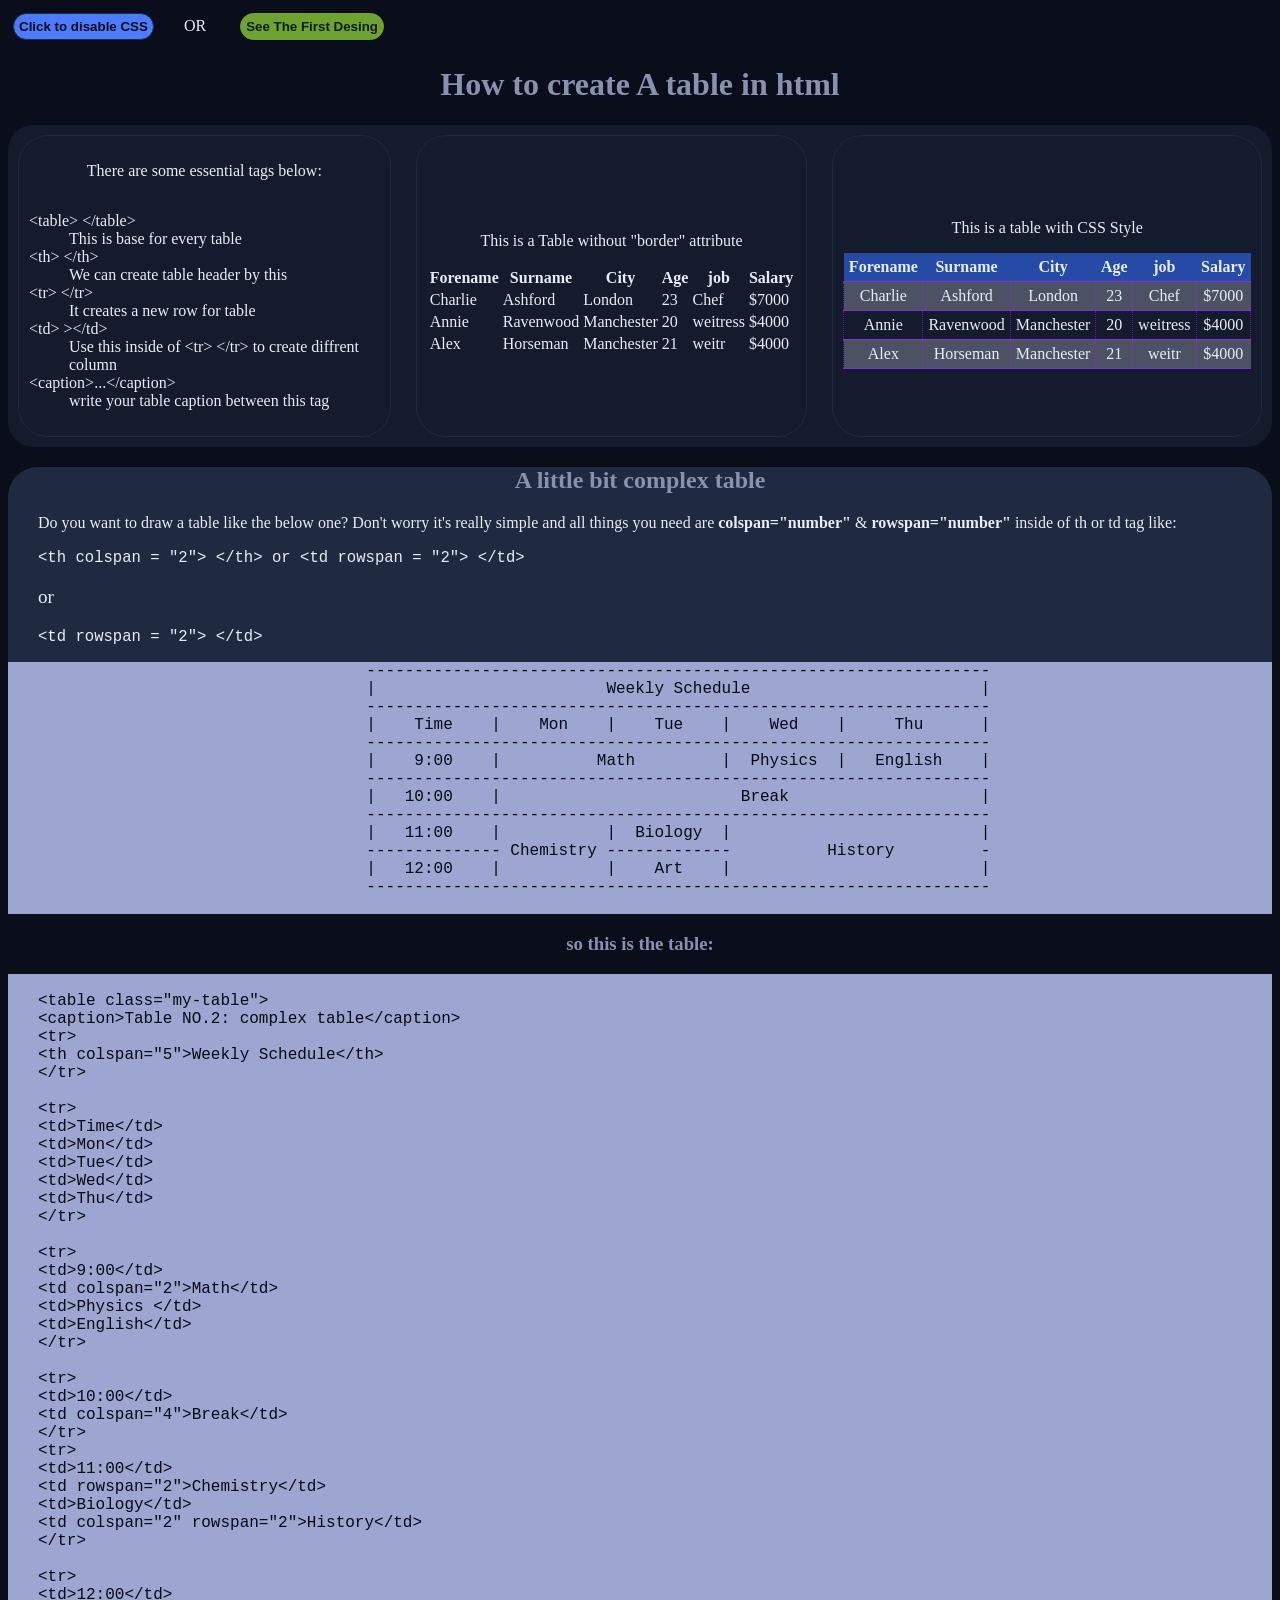
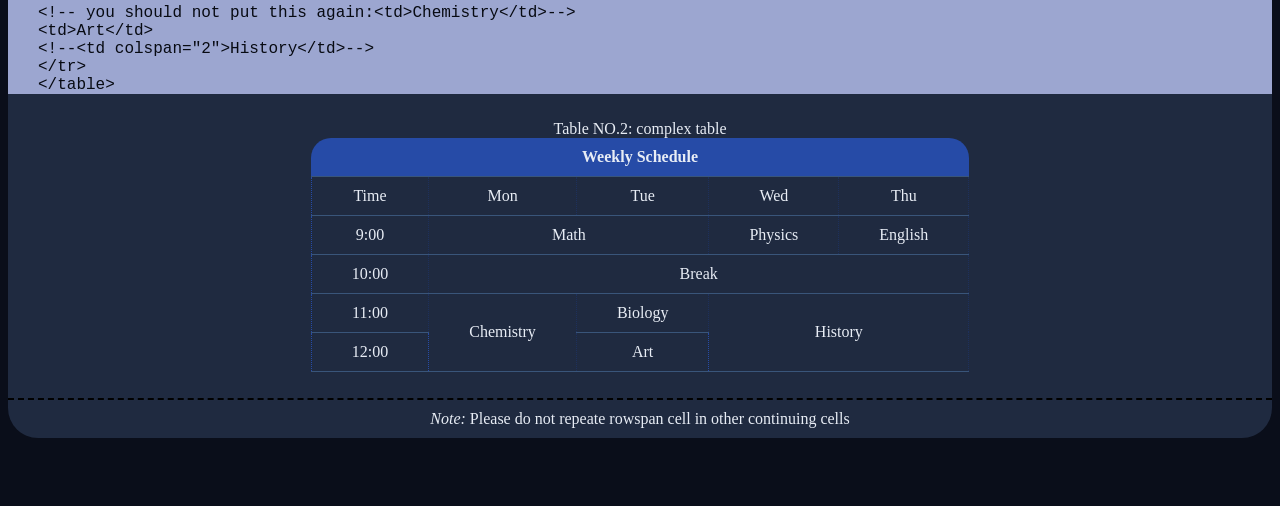
<file: 008_Style_for_002/renewTable.html>
<!DOCTYPE html>
<html lang="en">
<head>
    <meta charset="UTF-8">
    <meta name="viewport" content="width=device-width, initial-scale=1.0">
    <link id="style-ref" rel="stylesheet" href="../008_Style_for_002/style.css">
    <script src="../007_Style_for_001/javaScript.js" defer></script>

    <title>Raw table</title>

</head>
<body>
    <div class="option">
        <button id="style-changer">Click to disable CSS</button>
    <form action="../002_Table_With_html/rawTable.html" id="go-back">
            <label>OR</label>
            <button type="submit">See The First Desing</button>
    </form>
    </div>
    
    <h1>
        How to create A table in html
    </h1>

    <div class="head">
        <section class="intro">
            <p>There are some essential tags below:</p>

            <dl>
                <dt>&lt;table&gt; &lt;/table&gt;</dt>
                    <dd>This is base for every table</dd>
                <dt>&lt;th&gt; &lt;/th&gt;</dt>
                    <dd>We can create table header by this</dd>
                <dt>&lt;tr&gt; &lt;/tr&gt;</dt>
                    <dd>It creates a new row for table</dd>
                <dt>&lt;td&gt; >&lt;/td&gt;</dt>
                    <dd>Use this inside of &lt;tr&gt; &lt;/tr&gt; to create diffrent column</dd>
                <dt>&lt;caption&gt;...&lt;/caption&gt;</dt>
                    <dd>write your table caption between this tag</dd>
            </dl>
        </section>

        <section class="example-one">

            <p>This is a  Table without "border" attribute</p>

            <table class="my-table-one">
                <tr>
                    <th>Forename</th>
                    <th>Surname</th>
                    <th>City</th>
                    <th>Age</th>
                    <th>job</th>
                    <th>Salary</th>
                </tr>

                <tr>
                    <td>Charlie</td>
                    <td>Ashford</td>
                    <td>London</td>
                    <td>23</td>
                    <td>Chef</td>
                    <td>$7000</td>
                </tr>

                <tr>
                    <td>Annie</td>
                    <td>Ravenwood</td>
                    <td>Manchester</td>
                    <td>20</td>
                    <td>weitress</td>
                    <td>$4000</td>
                </tr>

                <tr>
                    <td>Alex</td>
                    <td>Horseman</td>
                    <td>Manchester</td>
                    <td>21</td>
                    <td>weitr</td>
                    <td>$4000</td>
                </tr>
            </table>
        </section>

        <section class="example-two">

            <p>This is a table with CSS Style</p>

            <table class="my-table-two">
                <tr>
                    <th>Forename</th>
                    <th>Surname</th>
                    <th>City</th>
                    <th>Age</th>
                    <th>job</th>
                    <th>Salary</th>
                </tr>

                <tr>
                    <td>Charlie</td>
                    <td>Ashford</td>
                    <td>London</td>
                    <td>23</td>
                    <td>Chef</td>
                    <td>$7000</td>
                </tr>

                <tr>
                    <td>Annie</td>
                    <td>Ravenwood</td>
                    <td>Manchester</td>
                    <td>20</td>
                    <td>weitress</td>
                    <td>$4000</td>
                </tr>

                <tr>
                    <td>Alex</td>
                    <td>Horseman</td>
                    <td>Manchester</td>
                    <td>21</td>
                    <td>weitr</td>
                    <td>$4000</td>
                </tr>
            </table>
        </section>
    </div>

    
        
    <section class="intro-complex-table">
        <h2>A little bit complex table</h2>
        <p>Do you want to draw a table like the below one? Don't worry it's really simple
            and all things you need are <strong>colspan="number"</strong> & <strong>rowspan="number"</strong> 
            inside of th or td tag like:
        </p>
        <code style="font-size: 1.2em;">
            &lt;th colspan = "2"&gt; &lt;/th&gt;
                            or 
            &lt;td rowspan = "2"&gt; &lt;/td&gt;
        </code>
        <p style="font-size: 1.2em;">or</p>
        <code style="font-size: 1.2em;">
            &lt;td rowspan = "2"&gt; &lt;/td&gt;
        </code>
        <pre style="text-align: center;">
        -----------------------------------------------------------------
        |                        Weekly Schedule                        |
        -----------------------------------------------------------------
        |    Time    |    Mon    |    Tue    |    Wed    |     Thu      |
        -----------------------------------------------------------------
        |    9:00    |          Math         |  Physics  |   English    |
        -----------------------------------------------------------------
        |   10:00    |                         Break                    |
        -----------------------------------------------------------------
        |   11:00    |           |  Biology  |                          |
        -------------- Chemistry -------------          History         -
        |   12:00    |           |    Art    |                          |
        -----------------------------------------------------------------
        </pre>
    </section> 


        <h3>so this is the table:</h3>

        <section class="final-example">
                <pre><code>
                    &lt;table class="my-table"&gt;
                        &lt;caption&gt;Table NO.2: complex table&lt;/caption&gt;
                        &lt;tr&gt;
                            &lt;th colspan="5"&gt;Weekly Schedule&lt;/th&gt;
                        &lt;/tr&gt;

                        &lt;tr&gt;
                            &lt;td&gt;Time&lt;/td&gt;
                            &lt;td&gt;Mon&lt;/td&gt;
                            &lt;td&gt;Tue&lt;/td&gt;
                            &lt;td&gt;Wed&lt;/td&gt;
                            &lt;td&gt;Thu&lt;/td&gt;
                        &lt;/tr&gt;

                        &lt;tr&gt;
                            &lt;td&gt;9:00&lt;/td&gt;
                            &lt;td colspan="2"&gt;Math&lt;/td&gt;
                            &lt;td&gt;Physics &lt;/td&gt;
                            &lt;td&gt;English&lt;/td&gt;
                        &lt;/tr&gt;

                        &lt;tr&gt;
                            &lt;td&gt;10:00&lt;/td&gt;
                            &lt;td colspan="4"&gt;Break&lt;/td&gt;    
                        &lt;/tr&gt;
                        &lt;tr&gt;
                            &lt;td&gt;11:00&lt;/td&gt;
                            &lt;td rowspan="2"&gt;Chemistry&lt;/td&gt;
                            &lt;td&gt;Biology&lt;/td&gt;
                            &lt;td colspan="2" rowspan="2"&gt;History&lt;/td&gt;
                        &lt;/tr&gt;
                                        
                        &lt;tr&gt;
                            &lt;td&gt;12:00&lt;/td&gt;
                            &lt;!-- you should not put this again:&lt;td&gt;Chemistry&lt;/td&gt;--&gt;
                            &lt;td&gt;Art&lt;/td&gt;
                            &lt;!--&lt;td colspan="2"&gt;History&lt;/td&gt;--&gt;
                        &lt;/tr&gt;
                    &lt;/table&gt;
                </code></pre>

                <table class="my-table">
                <caption>Table NO.2: complex table</caption>
                <tr>
                    <th colspan="5">Weekly Schedule</th>
                </tr>

                <tr>
                    <td>Time</td>
                    <td>Mon</td>
                    <td>Tue</td>
                    <td>Wed</td>
                    <td>Thu</td>
                </tr>

                <tr>
                    <td>9:00</td>
                    <td colspan="2">Math</td>
                    <td>Physics </td>
                    <td>English</td>
                </tr>

                <tr>
                    <td>10:00</td>
                    <td colspan="4">Break</td>    
                </tr>
                <tr>
                    <td>11:00</td>
                    <td rowspan="2">Chemistry</td>
                    <td>Biology</td>
                    <td colspan="2" rowspan="2">History</td>
                </tr>
                                
                <tr>
                    <td>12:00</td>
                    <!-- you should not put this again:<td>Chemistry</td>-->
                    <td>Art</td>
                    <!--<td colspan="2">History</td>-->
                </tr>
                
            </table>
              <p><em>Note: </em>Please do not repeate rowspan cell in other continuing cells</p>
        </section>
       

      
</body>
</html>
</file>
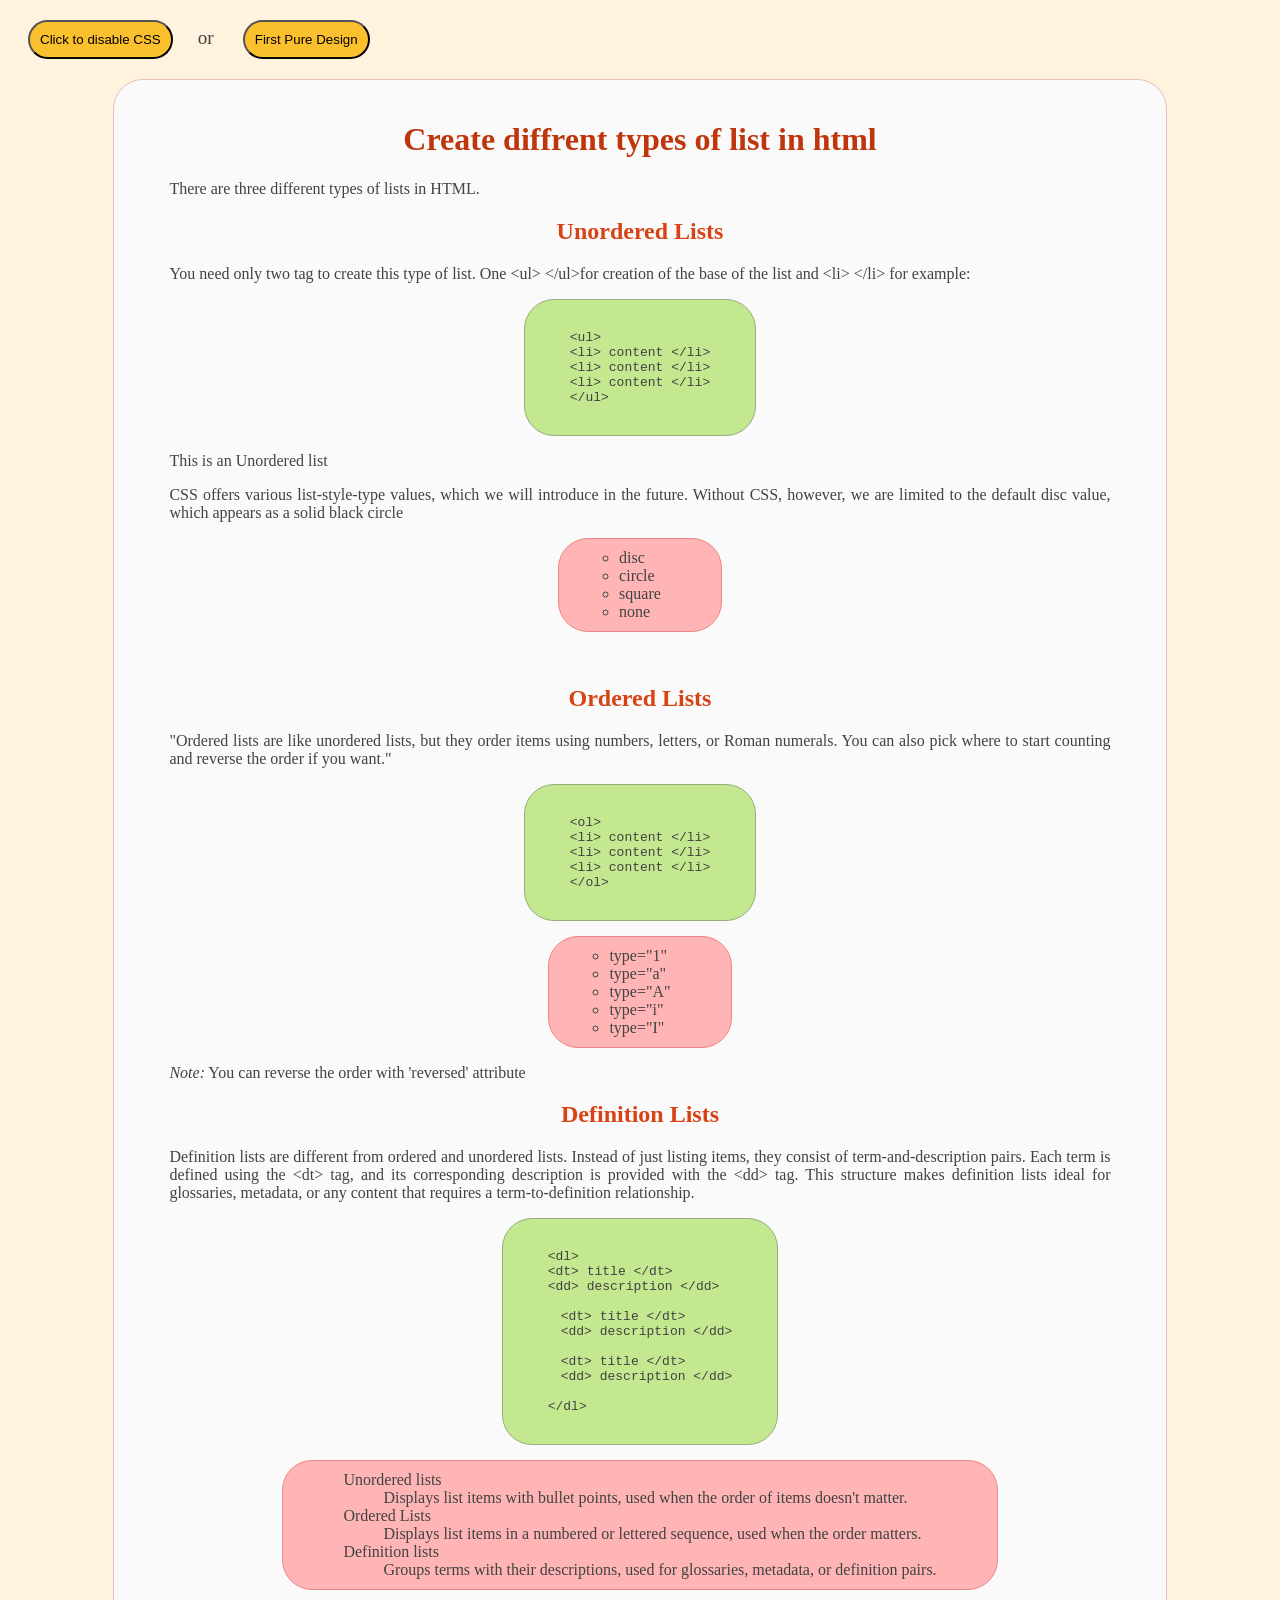
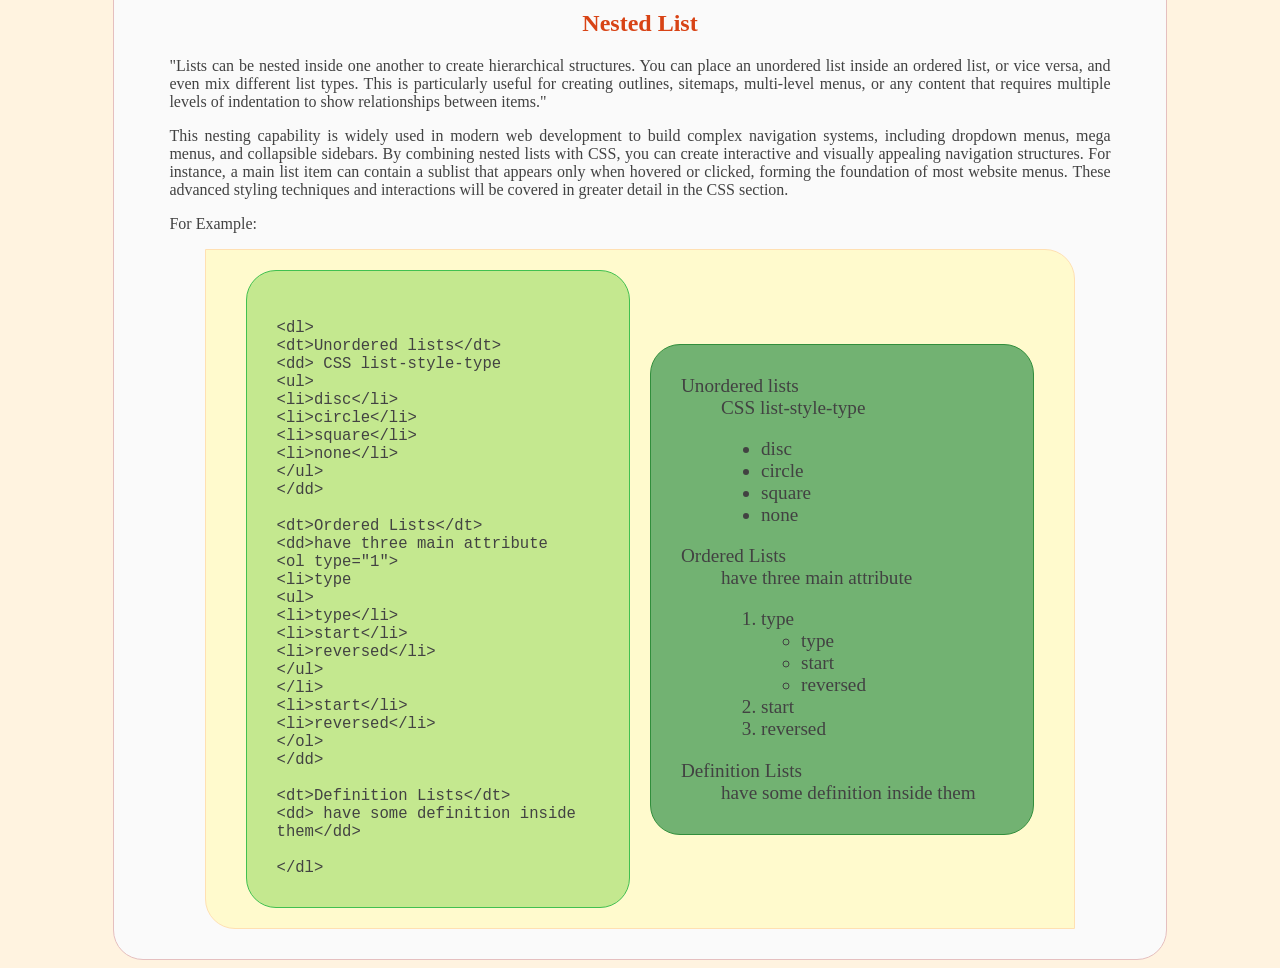
<file: 009_Style_for_003/list.html>
<!DOCTYPE html>
<html lang="en">
    <head>
        <meta charset="UTF-8">
        <meta name="viewport" content="width=device-width, initial-scale = 1.0">
        <title>List and Css</title>
        <link id="style-ref" rel="stylesheet" href="./style.css">
        <script src="../007_Style_for_001/javaScript.js" defer></script>
    </head>

 
    <body>

        <div class="option">
            <button id="style-changer">Click to disable CSS</button>
            <form action="../003_List_With_html/list.html">
                <label for="or">or</label>
                <button id="or">First Pure Design</button>
            </form>
        </div>

        <div class="continer"> 
            <h1 style="text-align: center;">Create diffrent types of list in html</h1>
            <p>There are three different types of lists in HTML.</p>
            <h2>Unordered Lists</h2>
            <p>You need only two tag to create this type of list. One
                &lt;ul&gt; &lt;/ul&gt;for creation of the base of the list and &lt;li&gt; &lt;/li&gt;
                for example: 
            </p>
            <pre><code>
                &lt;ul&gt;
                    &lt;li&gt; content &lt;/li&gt;
                    &lt;li&gt; content &lt;/li&gt;
                    &lt;li&gt; content &lt;/li&gt;
                &lt;/ul&gt;
            </code></pre>

            <p>This is an Unordered list</p>
            <p>CSS offers various list-style-type values, which we will introduce in the future. Without CSS, 
                however, we are limited to the default disc value, which appears as a solid black circle
            </p>

            <ul class="list-one">
                <li>disc</li>
                <li>circle</li>
                <li>square</li>
                <li>none</li>
            </ul>
        
            <br>
        
            <h2>Ordered Lists</h2>
            <p>"Ordered lists are like unordered lists, 
                but they order items using numbers, letters, 
                or Roman numerals. You can also pick where to start counting
                and reverse the order if you want."
            </p>

            <pre><code>
                &lt;ol&gt;
                    &lt;li&gt; content &lt;/li&gt;
                    &lt;li&gt; content &lt;/li&gt;
                    &lt;li&gt; content &lt;/li&gt;
                &lt;/ol&gt;
            </code></pre>

            <ol type="I" class="list-two"> <!--reversed-->
                <li>type="1"</li>
                <li>type="a"</li>
                <li>type="A"</li>
                <li>type="i"</li>
                <li>type="I"</li>
            </ol>
            <p><em>Note:</em> You can reverse the order with 'reversed' attribute</p>

            <h2>Definition Lists</h2>
                <p>
                    Definition lists are different from ordered and unordered lists. 
                    Instead of just listing items, they consist of term‑and‑description pairs. 
                    Each term is defined using the &lt;dt&gt; tag, and its corresponding description is provided 
                    with the &lt;dd&gt; tag. This structure makes definition lists ideal for glossaries, 
                    metadata, or any content that requires a term‑to‑definition relationship.
                </p>

            <pre><code>
                &lt;dl&gt;
                    &lt;dt&gt; title &lt;/dt&gt;
                    &lt;dd&gt; description &lt;/dd&gt;

                    &emsp;&lt;dt&gt; title &lt;/dt&gt;
                    &emsp;&lt;dd&gt; description &lt;/dd&gt;

                    &emsp;&lt;dt&gt; title &lt;/dt&gt;
                    &emsp;&lt;dd&gt; description &lt;/dd&gt;
                
                &lt;/dl&gt;
            </code></pre>

            <dl class="list-three">
                <dt>Unordered lists</dt>
                <dd>Displays list items with bullet points, used when the order of items doesn't matter.</dd>

                <dt>Ordered Lists</dt>
                <dd>Displays list items in a numbered or lettered sequence, used when the order matters.</dd>

                <dt>Definition lists</dt>
                <dd>Groups terms with their descriptions, used for glossaries, metadata, or definition pairs.</dd>

            </dl>

            <h2>Nested List</h2>
                <p>
                    "Lists can be nested inside one another to create hierarchical structures. 
                    You can place an unordered list inside an ordered list, or vice versa, 
                    and even mix different list types. This is particularly useful for creating outlines, 
                    sitemaps, multi‑level menus, or any content that requires multiple levels of indentation 
                    to show relationships between items."
                </p>
                <p>
                    This nesting capability is widely used in modern web development to build complex 
                    navigation systems, including dropdown menus, mega menus, and collapsible sidebars. 
                    By combining nested lists with CSS, you can create interactive and visually appealing 
                    navigation structures. For instance, a main list item can contain a sublist that appears 
                    only when hovered or clicked, forming the foundation of most website menus. 
                    These advanced styling techniques and interactions will be covered in greater detail in the CSS section.
                </p>
                <p>
                    For Example:
                </p>
                <aside class="final-example">
                    <pre class="final-example-pre"><code>
                        &lt;dl&gt;
                            &lt;dt&gt;Unordered lists&lt;/dt&gt;
                                &lt;dd&gt; CSS list-style-type
                                    &lt;ul&gt;
                                        &lt;li&gt;disc&lt;/li&gt;
                                        &lt;li&gt;circle&lt;/li&gt;
                                        &lt;li&gt;square&lt;/li&gt;
                                        &lt;li&gt;none&lt;/li&gt;
                                    &lt;/ul&gt;
                                &lt;/dd&gt;

                            &lt;dt&gt;Ordered Lists&lt;/dt&gt;
                                &lt;dd&gt;have three main attribute
                                    &lt;ol type="1"&gt;
                                        &lt;li&gt;type
                                            &lt;ul&gt;
                                                &lt;li&gt;type&lt;/li&gt;
                                                &lt;li&gt;start&lt;/li&gt;
                                                &lt;li&gt;reversed&lt;/li&gt;
                                            &lt;/ul&gt;
                                        &lt;/li&gt;
                                        &lt;li&gt;start&lt;/li&gt;
                                        &lt;li&gt;reversed&lt;/li&gt;
                                    &lt;/ol&gt;
                                &lt;/dd&gt;

                            &lt;dt&gt;Definition Lists&lt;/dt&gt;
                                &lt;dd&gt; have some definition inside them&lt;/dd&gt;
                    
                        &lt;/dl&gt;
                    </code></pre>
                    
                    <dl class="final-example-list">
                        <dt>Unordered lists</dt>
                        <dd> CSS list-style-type
                            <ul>
                                <li>disc</li>
                                <li>circle</li>
                                <li>square</li>
                                <li>none</li>
                            </ul>
                        </dd>

                        <dt>Ordered Lists</dt>
                        <dd>have three main attribute
                            <ol type="1">
                                <li>type
                                    <ul>
                                        <li>type</li>
                                        <li>start</li>
                                        <li>reversed</li>
                                    </ul>
                                </li>
                                <li>start</li>
                                <li>reversed</li>

                            </ol>
                        </dd>


                        <dt>Definition Lists</dt>
                        <dd> have some definition inside them</dd>
                        
                </dl>
                

                </aside>

        </div>
    </body>
</html>
</file>
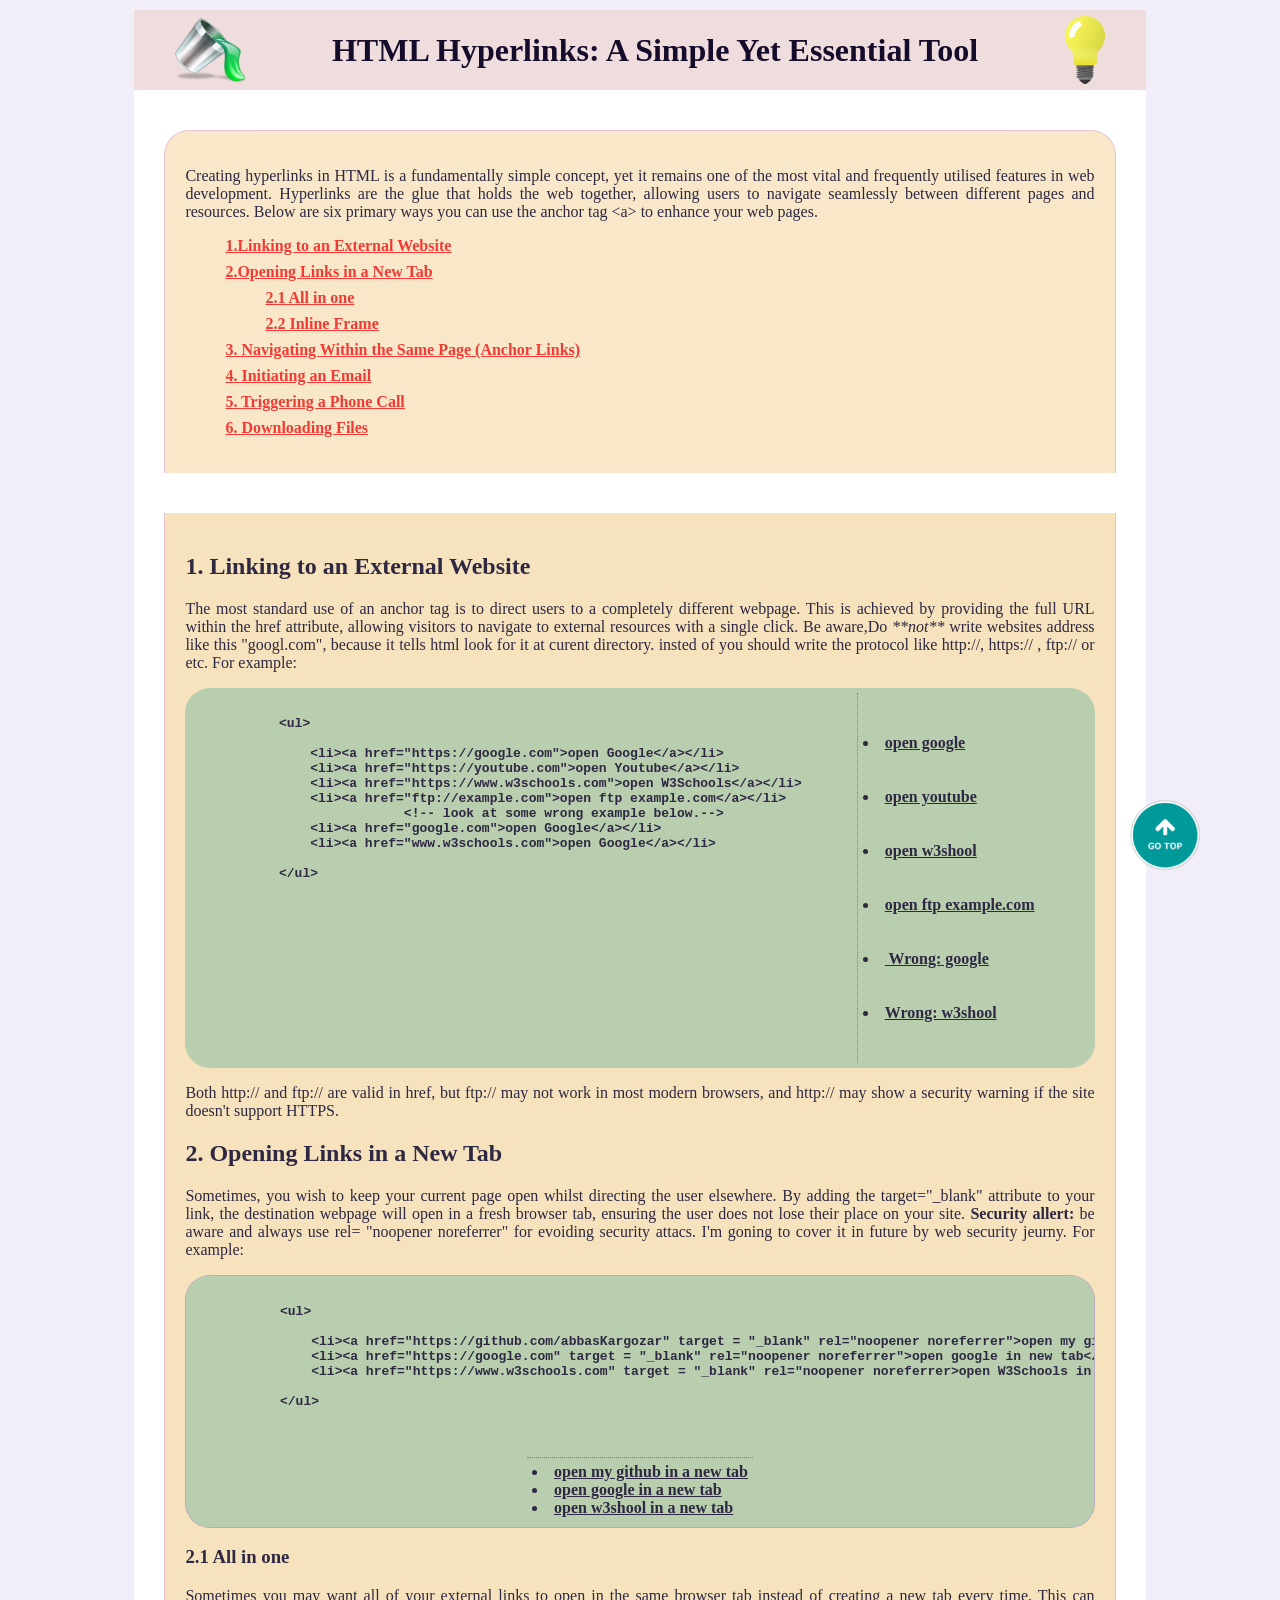
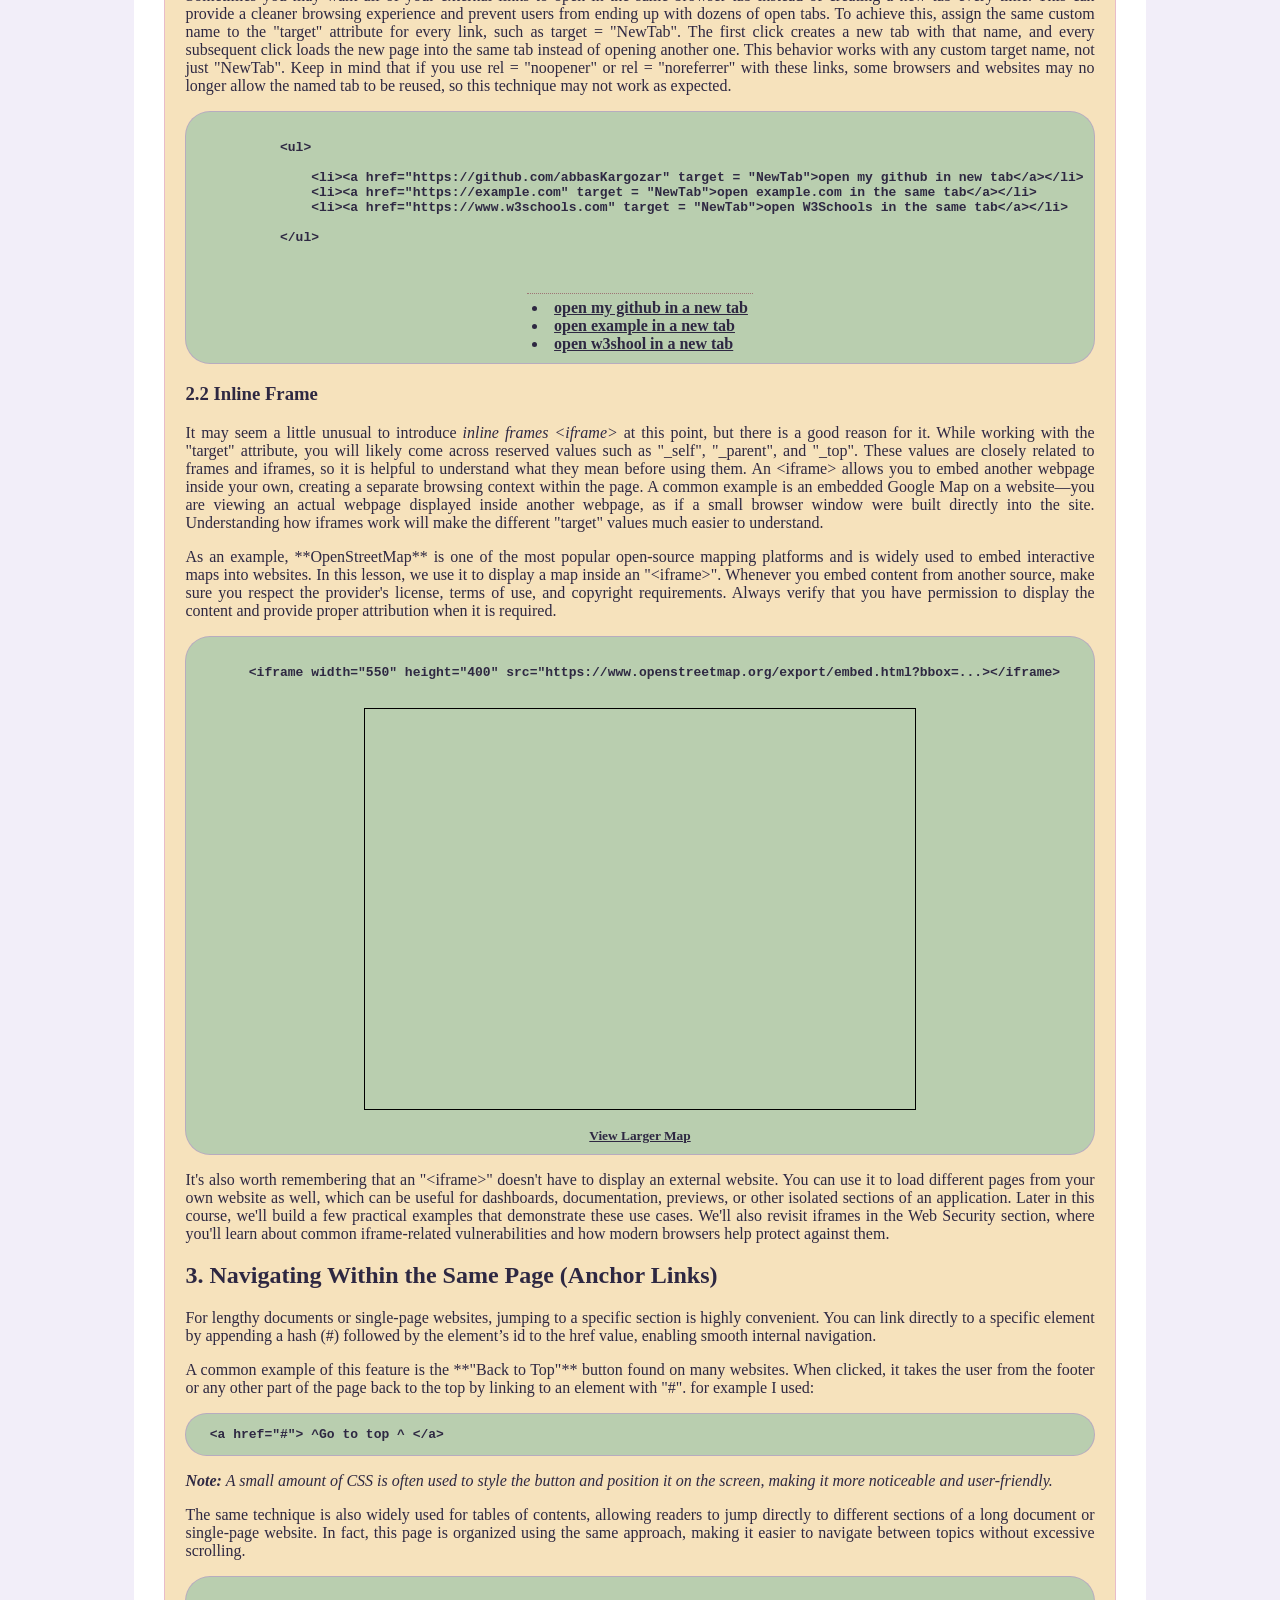
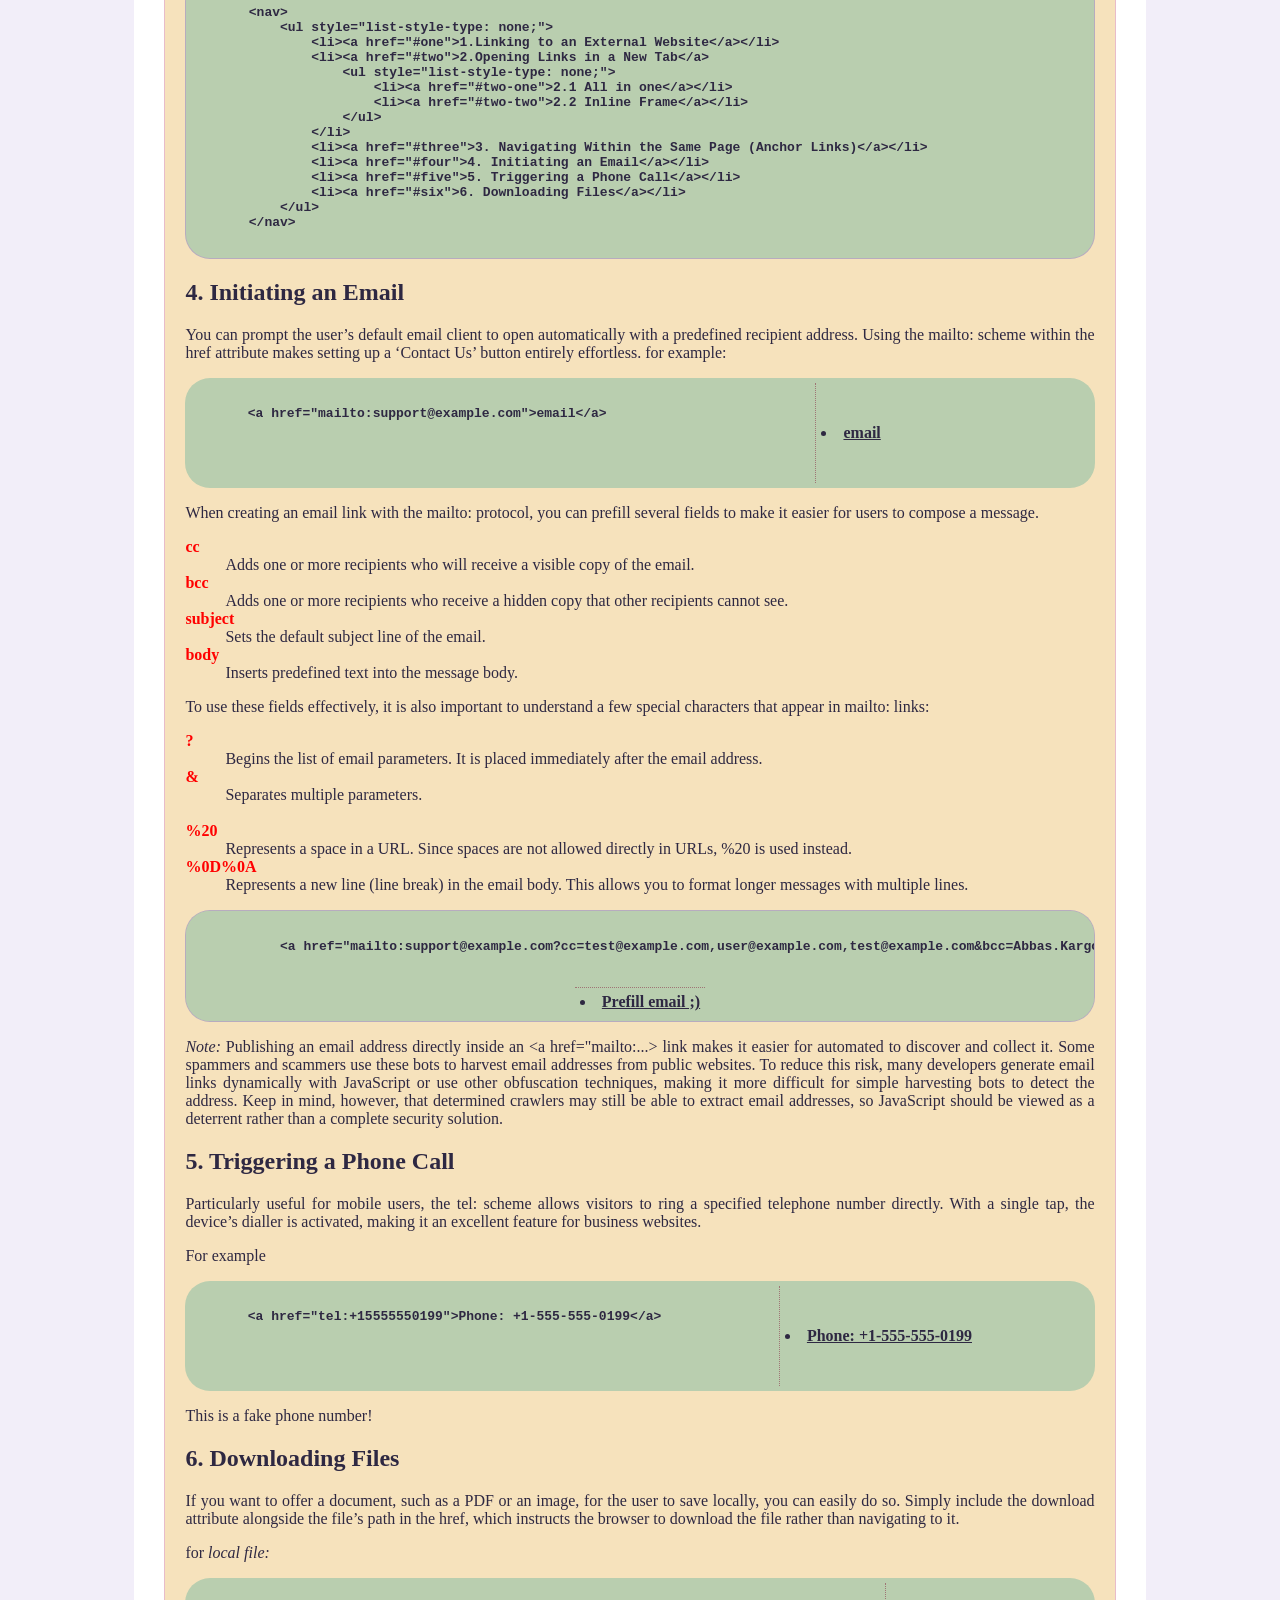
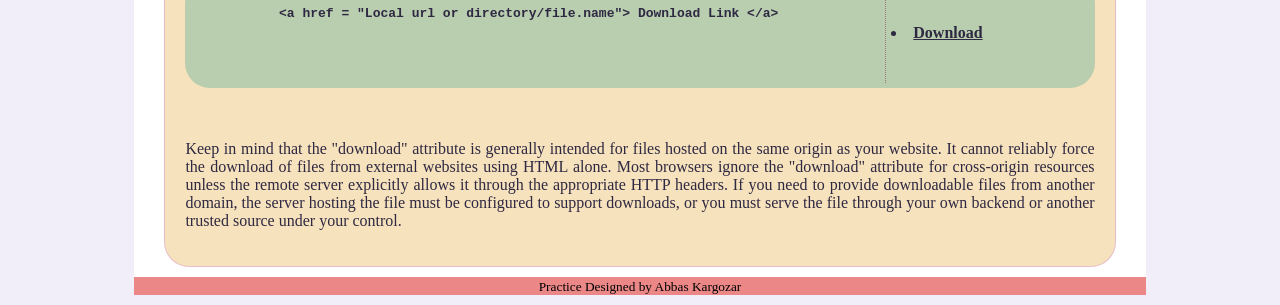
<file: 010_Style_for_004/Link.html>
<!DOCTYPE html>
<html lang="en" data-theme="light">
<head>
    <meta charset="UTF-8">
    <meta name="viewport" content="width=device-width, initial-scale=1.0">
    <link id="style-ref" rel="stylesheet" href="../010_Style_for_004/Style.css">
    <script src="../007_Style_for_001/javaScript.js" defer></script>
    <script src="../JavaScript.js" defer></script>
    <title>Link</title>

    <style>
        /*==================Change Style====================*/
    .style-pic{
    display: none;
    }

    .label-style{
        grid-column: 1;
        display: inline-block;
        justify-self: center;
        width: 70px;
        height: 70px;
        background-image: url(../figure/css.png);
        background-position: center;
        background-size: contain;
        background-repeat: no-repeat;

    }

    .style-pic:checked + .label-style{
        background-image:  url(../figure/raw.png);
    }

    </style>
</head>

<body>

<div class="content"> 
<div class="title">

    <input id="style-changer" type="checkbox" class="style-pic">
    <label for="style-changer" class="label-style"></label>

    <h1>HTML Hyperlinks: A Simple Yet Essential Tool</h1>
     <input type="checkbox" class="theme-toggle" id="theme-toggle">
     <label for="theme-toggle" class="label-toggle"></label>

</div>


<header class="abstract">
        <p>Creating hyperlinks in HTML is a fundamentally simple concept, 
        yet it remains one of the most vital and frequently utilised features 
        in web development. Hyperlinks are the glue that holds the web together, 
        allowing users to navigate seamlessly between different pages and resources. 
        Below are six primary ways you can use the anchor tag &lt;a&gt; to enhance your 
        web pages.
    </p>
        <nav>
            <ul style="list-style-type: none;">
                <li><a href="#one">1.Linking to an External Website</a></li>
                <li><a href="#two">2.Opening Links in a New Tab</a>
                    <ul style="list-style-type: none;">
                        <li><a href="#two-one">2.1 All in one</a></li>
                        <li><a href="#two-two">2.2 Inline Frame</a></li>
                    </ul>
                </li>
                <li><a href="#three">3. Navigating Within the Same Page (Anchor Links)</a></li>
                <li><a href="#four">4. Initiating an Email</a></li>
                <li><a href="#five">5. Triggering a Phone Call</a></li>
                <li><a href="#six">6. Downloading Files</a></li>
            </ul>
        </nav>
</header>


<main class="article">
    <h2 id="one">1. Linking to an External Website</h2>
    <p>
        The most standard use of an anchor tag is to direct users to a completely 
        different webpage. This is achieved by providing the full URL within the 
        href attribute, allowing visitors to navigate to external resources with a 
        single click.
        Be aware,Do <em>**not**</em> write websites address like this "googl.com", 
        because it tells html look for it at curent directory. insted of you should write 
        the protocol like http://, https:// , ftp:// or etc.   
        For example:

        <div class="sample-hor">
        <pre><code>
            &lt;ul&gt;

                &lt;li&gt;&lt;a href="https://google.com"&gt;open Google&lt;/a&gt;&lt;/li&gt;
                &lt;li&gt;&lt;a href="https://youtube.com"&gt;open Youtube&lt;/a&gt;&lt;/li&gt;
                &lt;li&gt;&lt;a href="https://www.w3schools.com"&gt;open W3Schools&lt;/a&gt;&lt;/li&gt;
                &lt;li&gt;&lt;a href="ftp://example.com"&gt;open ftp example.com&lt;/a&gt;&lt;/li&gt;
                            &lt;!-- look at some wrong example below.--&gt;
                &lt;li&gt;&lt;a href="google.com"&gt;open Google&lt;/a&gt;&lt;/li&gt;                
                &lt;li&gt;&lt;a href="www.w3schools.com"&gt;open Google&lt;/a&gt;&lt;/li&gt;

            &lt;/ul&gt;
        </code></pre>

        <ul>
            <li><a href="https://google.com">open google</a></li>
            <li><a href="https://youtube.com">open youtube</a></li>
            <li><a href="https://www.w3schools.com/">open w3shool</a></li>
            <li><a href="ftp://example.com/">open ftp example.com</a></li>
            <li><a href="google.com"> Wrong: google</a></li>
            <li><a href="www.w3schools.com/">Wrong: w3shool</a></li>
        </ul>
        </div>
    </p>

    <p>
        Both http:// and ftp:// are valid in href, but ftp:// may not work in most modern browsers,
         and http:// may show a security warning if the site doesn't support HTTPS.
    </p>
    <h2 id="two">2. Opening Links in a New Tab</h2>
    <p>
        Sometimes, you wish to keep your current page open whilst directing the 
        user elsewhere. By adding the target="_blank" attribute to your link, 
        the destination webpage will open in a fresh browser tab, ensuring the user 
        does not lose their place on your site.
        <strong>Security allert: </strong> be aware and always use rel= "noopener noreferrer" for evoiding security attacs.
        I'm goning to cover it in future by web security jeurny.
        For example:

        <div class="sample-ver">
        <pre><code>
            &lt;ul&gt;

                &lt;li&gt;&lt;a href="https://github.com/abbasKargozar" target = "_blank" rel="noopener noreferrer"&gt;open my github in new tab&lt;/a&gt;&lt;/li&gt;
                &lt;li&gt;&lt;a href="https://google.com" target = "_blank" rel="noopener noreferrer"&gt;open google in new tab&lt;/a&gt;&lt;/li&gt;
                &lt;li&gt;&lt;a href="https://www.w3schools.com" target = "_blank" rel="noopener noreferrer&gt;open W3Schools in new tab&lt;/a&gt;&lt;/li&gt;

            &lt;/ul&gt;

        </code></pre>

        <ul>
            <li><a href="https://github.com/abbasKargozar" target="_blank" rel="noopener noreferrer">open my github in a new tab</a></li>
            <li><a href="https://google.com" target="_blank" rel="nopener nooreferrer">open google in a new tab</a></li>
            <li><a href="https://www.w3schools.com/" target="_blank" rel="noopener noreferrer">open w3shool in a new tab</a></li>
        </ul>
        </div>


    </p>

    <h3 id="two-one">2.1 All in one</h3>
    <p>
        Sometimes you may want all of your external links to open in the same browser tab instead of 
        creating a new tab every time. This can provide a cleaner browsing experience and prevent users 
        from ending up with dozens of open tabs. To achieve this, assign the same custom name to 
        the "target" attribute for every link, such as target = "NewTab". The first click creates a 
        new tab with that name, and every subsequent click loads the new page into the same tab instead 
        of opening another one. This behavior works with any custom target name, not just "NewTab". 
        Keep in mind that if you use rel = "noopener" or rel = "noreferrer" with these links, 
        some browsers and websites may no longer allow the named tab to be reused, so this technique 
        may not work as expected.

        <div class="sample-ver">
        <pre><code>
            &lt;ul&gt;

                &lt;li&gt;&lt;a href="https://github.com/abbasKargozar" target = "NewTab"&gt;open my github in new tab&lt;/a&gt;&lt;/li&gt;
                &lt;li&gt;&lt;a href="https://example.com" target = "NewTab"&gt;open example.com in the same tab&lt;/a&gt;&lt;/li&gt;
                &lt;li&gt;&lt;a href="https://www.w3schools.com" target = "NewTab"&gt;open W3Schools in the same tab&lt;/a&gt;&lt;/li&gt;

            &lt;/ul&gt;

        </code></pre>
        
        <ul>
            <li><a href="https://github.com/abbasKargozar" target="NewTab">open my github in a new tab</a></li>
            <li><a href="https://example.com" target="NewTab">open example in a new tab</a></li>
            <li><a href="https://www.w3schools.com" target="NewTab">open w3shool in a new tab</a></li>
        </ul>
        </div>

    </p>
    <h3 id="two-two">2.2 Inline Frame</h3>
    <p>
        It may seem a little unusual to introduce <em>inline frames &lt;iframe&gt;</em>  
        at this point, but there is a good reason for it. While working with the "target" 
        attribute, you will likely come across reserved values such as 
        "_self", "_parent", and "_top". These values are closely related to frames and iframes, 
        so it is helpful to understand what they mean before using them. An &lt;iframe&gt; allows 
        you to embed another webpage inside your own, creating a separate browsing context 
        within the page. A common example is an embedded Google Map on a website—you are 
        viewing an actual webpage displayed inside another webpage, as if a small browser window 
        were built directly into the site. Understanding how iframes work will make the different 
        "target" values much easier to understand.


    </p>

    <p>
        As an example, **OpenStreetMap** is one of the most popular open-source mapping platforms 
        and is widely used to embed interactive maps into websites. In this lesson, we use it to 
        display a map inside an "&lt;iframe&gt;". Whenever you embed content from another source, make 
            sure you respect the provider's license, terms of use, and copyright requirements. 
            Always verify that you have permission to display the content and provide proper attribution 
            when it is required.
    </p>

    <div class="sample-ver">
    <pre><code>
        &lt;iframe width="550" height="400" src="https://www.openstreetmap.org/export/embed.html?bbox=...&gt;&lt;/iframe&gt;
    </code></pre>

        <iframe width="550" height="400" src="https://www.openstreetmap.org/export/embed.html?bbox=0.15380859375000003%2C37.87485339352928%2C24.675292968750004%2C46.36209301204985&amp;layer=mapnik" style="border: 1px solid black"></iframe><br/><small>
            <a href="https://www.openstreetmap.org/?#map=6/42.26/12.41" target="_blank">View Larger Map</a></small>

    </div>

    <p>
        It's also worth remembering that an "&lt;iframe&gt;" doesn't have to display an external website.
        You can use it to load different pages from your own website as well, which can be useful
        for dashboards, documentation, previews, or other isolated sections of an application. 
        Later in this course, we'll build a few practical examples that demonstrate these use cases. 
        We'll also revisit iframes in the Web Security section, where you'll learn about common 
        iframe-related vulnerabilities and how modern browsers help protect against them.

    </p>

    <h2 id="three">3. Navigating Within the Same Page (Anchor Links)</h2>
    <p>
        For lengthy documents or single-page websites, jumping to a specific section 
        is highly convenient. You can link directly to a specific element by appending 
        a hash (#) followed by the element’s id to the href value, enabling smooth 
        internal navigation. 
    </p>
    <p>
        A common example of this feature is the **"Back to Top"** button found on many websites. 
        When clicked, it takes the user from the footer or any other part of the page back to the 
        top by linking to an element with "#". for example I used: 

    </p>


    <div class="sample-ver">
    <pre><code>   &lt;a href="#"&gt; ^Go to top ^ &lt;/a&gt; </code></pre>
    </div>

    <p><i><b>Note: </b>A small amount of CSS is often used to  
        style the button and position it on the screen, 
        making it more noticeable and user-friendly.
    </i></p>

    <p>
        The same technique is also widely used for tables of contents, allowing readers to jump directly 
        to different sections of a long document or single-page website. In fact, this page is organized 
        using the same approach, making it easier to navigate between topics without excessive scrolling.
    </p>

    <div class="sample-ver">
    <pre><code>
        &lt;nav&gt;
            &lt;ul style="list-style-type: none;"&gt;
                &lt;li&gt;&lt;a href="#one">1.Linking to an External Website&lt;/a&gt;&lt;/li&gt;
                &lt;li&gt;&lt;a href="#two"&gt;2.Opening Links in a New Tab&lt;/a&gt;
                    &lt;ul style="list-style-type: none;"&gt;
                        &lt;li&gt;&lt;a href="#two-one"&gt;2.1 All in one&lt;/a&gt;&lt;/li&gt;
                        &lt;li&gt;&lt;a href="#two-two"&gt;2.2 Inline Frame&lt;/a&gt;&lt;/li&gt;
                    &lt;/ul&gt;
                &lt;/li&gt;
                &lt;li&gt;&lt;a href="#three"&gt;3. Navigating Within the Same Page (Anchor Links)&lt;/a&gt;&lt;/li&gt;
                &lt;li&gt;&lt;a href="#four"&gt;4. Initiating an Email&lt;/a&gt;&lt;/li&gt;
                &lt;li&gt;&lt;a href="#five"&gt;5. Triggering a Phone Call&lt;/a&gt;&lt;/li&gt;
                &lt;li&gt;&lt;a href="#six"&gt;6. Downloading Files&lt;/a&gt;&lt;/li&gt;
            &lt;/ul&gt;
        &lt;/nav&gt;
        </code></pre>
    </div>

    <h2 id="four">4. Initiating an Email</h2>
    <p>
        You can prompt the user’s default email client to open automatically with 
        a predefined recipient address. Using the mailto: scheme within the href 
        attribute makes setting up a ‘Contact Us’ button entirely effortless.

        for example:
    </p>

    <div class="sample-hor">
    <pre><code>
        &lt;a href="mailto:support@example.com"&gt;email&lt;/a&gt;
    </code></pre>
    <ul>
            <li><a href="mailto:support@example.com">email</a></li>
    </ul>
    </div>
    <p>
        When creating an email link with the mailto: protocol, 
        you can prefill several fields to make it easier for 
        users to compose a message.

        <dl>
            <dt>cc</dt>
            <dd>Adds one or more recipients who will receive a visible copy of the email.</dd>

            <dt>bcc</dt>
            <dd>Adds one or more recipients who receive a hidden copy that other recipients cannot see.</dd>

            <dt>subject</dt>
            <dd>Sets the default subject line of the email.</dd>

            <dt>body</dt>
            <dd>Inserts predefined text into the message body.</dd>
        </dl>

    </p>
    <p>
        To use these fields effectively, it is also important to understand 
        a few special characters that appear in mailto: links:

        <dl>
            <dt>?</dt>
            <dd>
                Begins the list of email parameters. 
                It is placed immediately after the email address.
                <br>
            </dd>

            <dt>&</dt>
            <dd>Separates multiple parameters.</dd>
            <br>

            <dt>%20</dt>
            <dd>
                Represents a space in a URL. 
                Since spaces are not allowed directly in URLs,
                 %20 is used instead.
                 <br>
            </dd>

            <dt>%0D%0A</dt>
            <dd>Represents a new line (line break) in the email body. 
                This allows you to format longer messages with multiple lines.
                <br>
            </dd>
        </dl>
    </p>

    <div class="sample-ver">

        <pre><code>
            &lt;a href="mailto:support@example.com?cc=test@example.com,user@example.com,test@example.com&bcc=Abbas.Kargozar@example.com&subject=Test%20all%20Options%20for%20mailto&body=Hi%0D%0A%20new%20line"&gt;Prefill email ;&rpar; &lt;/a&gt;
        </code></pre>

        <ul>
            <li><a href="mailto:support@example.com?cc=test@example.com,user@example.com,test@example.com&bcc=Abbas.Kargozar@example.com&subject=Test%20all%20Options%20for%20mailto&body=Hi%0D%0A%20new%20line">Prefill email ;&rpar; </a></li>
        </ul>
    </div>

    <p>
        <em>Note:</em> Publishing an email address directly inside an 
        &lt;a href="mailto:...&gt; link makes it easier for automated  
        to discover and collect it. Some spammers and scammers use these 
        bots to harvest email addresses from public websites. 
        To reduce this risk, many developers generate email links dynamically 
        with JavaScript or use other obfuscation techniques, making it more difficult 
        for simple harvesting bots to detect the address. Keep in mind, however, 
        that determined crawlers may still be able to extract email addresses, 
        so JavaScript should be viewed as a deterrent rather than a complete security 
        solution.

    </p>

    <h2 id="five">5. Triggering a Phone Call</h2>
    <p>
        Particularly useful for mobile users, the tel: scheme allows visitors to ring a specified 
        telephone number directly. With a single tap, the device’s dialler is activated, 
        making it an excellent feature for business websites.
    </p>
    <p>For example</p>

    <div class="sample-hor">
    <pre><code>
        &lt;a href="tel:+15555550199"&gt;Phone: +1-555-555-0199&lt;/a&gt;
    </code></pre>

    <ul>
        <li><a href="tel:+15555550199">Phone: +1-555-555-0199</a></li>
    </ul>
    </div>
        
    <p>
        This is a fake phone number!
    </p>
    
    

    <h2 id="six">6. Downloading Files</h2>
    <p>
      If you want to offer a document, such as a PDF or an image, for the user to save locally, 
      you can easily do so. Simply include the download attribute alongside the file’s path in 
      the href, which instructs the browser to download the file rather than navigating to it.  
    </p>
    <p>for <em>local file:</em></p>
 
    <div class="sample-hor">
        <pre><code>
            &lt;a href = "Local url or directory/file.name"&gt; Download Link &lt;/a&gt;
        </code></pre>

        <ul>
            <li><a href="README.md" download="You can write anything here.md">Download</a></li>
        </ul>
    </div>
    <br><br>
    <p>
        Keep in mind that the "download" attribute is generally intended for files 
        hosted on the same origin as your website. It cannot reliably force the download 
        of files from external websites using HTML alone. Most browsers ignore the "download" 
        attribute for cross-origin resources unless the remote server explicitly allows it 
        through the appropriate HTTP headers. If you need to provide downloadable files from 
        another domain, the server hosting the file must be configured to support downloads, 
        or you must serve the file through your own backend or another trusted source under your control.
</p>
    
    

    
    <a href="#" class="go-to-top"></a>

</main>

<footer>
    <small>
        Practice Designed by Abbas Kargozar
    </small>
</footer>   

</div>
</body>
</html>
</file>
<file: style.css>
/*-----------------------------CSS Preamble------------------------------*/
/*Light mode*/
:root {
  /* Back Ground */
  --bg-main: #d2dbfd;
  --bg-secondary: #9db4f7;
  --header-bg: #0F172A;

  --bg-poster: #E8F0FF;
  --bg-code: #E2E8F0;

  /* Text */
  --text-main: #0F172A;
  --text-muted: #64748B;

  /*Border Margin*/
  --border-color: #D7E0F2;

  /*Main Button*/
  --cta-color: #FF6B35;
  --cta-hover: #E85A24;

  /*Sub boutton*/
  --btn-bg: #2563EB;
  --btn-text: #FFFFFF;
  --btn-hover: #1D4ED8;
  --btn-menu-hover:#4fa49eda;

  /* Suggested additions */
  --focus-ring: #38BDF8;
  --success: #10B981;
  --warning: #F59E0B;
  --danger: #de0808;
  --link: #2563EB;
  --shadow: rgba(15, 23, 42, 0.08);
}

/* Dark Mode */
[data-theme="dark"] {
  /* Back Ground */
  --bg-main: #0B1220;
  --bg-secondary: #111827;
  --header-bg: #020617;

  --bg-poster: #1E293B;
  --bg-code: #020617;

  /* Text */
  --text-main: #F8FAFC;
  --text-muted: #94A3B8;

  /*Border Margin*/
  --border-color: #334155;

  /*Main Button*/
  --cta-color: #FF7A45;
  --cta-hover: #FF9A6B;

  /*Sub Button*/
  --btn-bg: #38BDF8;
  --btn-text: #0B1220;
  --btn-hover: #7DD3FC;
  --btn-menu-hover:#4c63e7da;


  /* Suggested additions */
  --focus-ring: #38BDF8;
  --success: #34D399;
  --warning: #FBBF24;
  --danger: #fa1212;
  --link: #7DD3FC;
  --shadow: rgba(0, 0, 0, 0.35);
}


/*---------------------------------Start CSS--------------------------------*/
body{
    background-color: var(--bg-main);
    margin: 0px;
    padding: 0px;
}

.continer{
  width: 960px;
  margin: 0 auto;
  padding: 0%;
  background-color: var(--bg-secondary);

}
/*-----------------------------------Top Header------------------------------*/
.top-title{
  background-color: var(--bg-poster);
  display: grid;
  grid-template-columns: 100px auto 100px;
  gap: 50px;
}
/*-------------------------Title--------------------------*/
.top-title h1{
  grid-column: 2;
  text-align: center;
  color: var(--text-main);
}


/*----------------Theme Changer Buttom--------------------*/
#theme-toggle{
  background-color: var(--cta-color);
  color: var(--btn-text);
  height: 40px;
  border-radius: 25px;
  grid-column: 3;
  align-self: center;
  margin: 5px;
}

#theme-toggle:hover{
  background-color: var(--cta-hover);
}

/*---------------------------------Start: Menu bar--------------------------------*/
.menu-section{
  background-color: var(--header-bg);
  margin-bottom: 35px;
}
.main-menu{
  display: flex;
  justify-content: center;
  gap: 50px;
}
.main-menu, .sub-menu{
  list-style: none;
  padding: 10px;
  margin: 0px;
}

.has-sub-menu{
  position: relative;
}
.sub-menu{
  position: absolute;
  display: none;
  top: 100%;
  left: 30%;
  z-index: 100;
}

.has-sub-menu:hover > .sub-menu{
  display: block;
}
.sub-menu a, .main-menu a{
  display: block;
  text-decoration: none;
  background-color: var(--btn-bg);
  color: var(--btn-text);
  font-size: larger;
  font-weight: 400;
  min-width: 150px;
  white-space: nowrap;
  
  text-align: center;
  padding: 5px;
  transition: 0.5s ease-in-out;

}

.sub-menu li:hover > a {
  background-color: var(--btn-menu-hover);
  transform: scale(1.1);
}

/*------------------------------End: Menu Bar-------------------------------*/

/*------------------------------Start: Carosel------------------------------*/

.carosel-continer{
  position: relative;
  overflow: hidden;
  margin: 2rem auto;
  width: 80%;
  max-width: 800px;
  border-radius: 25px;
  box-shadow: 0 10px 20px rgba(0, 0, 0,0.1);
  background-color: orangered;
}

/*---------Carosel track----------*/
.carosel-track{
  display: flex;
  overflow-x: auto;
  scroll-snap-type: x mandatory;
  scrollbar-width: none;
  scroll-behavior: smooth;
  -ms-overflow-style: none;
}

.carosel-track::-webkit-scrollbar{
  display: none;
}

.carosel-slide{
  flex: 0 0 100%;
  scroll-snap-align: center;
  height: 350px;
  display: flex;
  justify-content: center;
  align-items: center;

}

/*---------Carosel nav----------*/
.carosel-nav{
  position: absolute;
  bottom: 15px;
  left: 50%;
  transform: translateX(-50%);
  display: flex;
  gap: 20px;
}

.nav-dot {
  width: 12px;
  height: 12px;
  background-color: rgba(250, 117, 0, 0.704);
  border-radius: 50%;
  transition: background-color 0.3s ease;
  margin-top: 30px;
  margin-bottom: 5px;
  margin-left: 10px;
  margin-right: 10px;  
}

.nav-dot:hover {
  background-color: rgb(243, 8, 8);
}
/*------------------------------End: Carosel-------------------------------*/


/*------------------------------Start: Footer-------------------------------*/
footer{
  height: 40px;
  background-color: var(--header-bg);
  display: flex;
  justify-content: center;
  align-items: center;
}

footer p {
  color: var(--warning);
  font-size: x-small;
  
}
/*------------------------------End: Footer-------------------------------*/
</file>
<file: docs/style.css>
/*-----------------------------CSS Preamble------------------------------*/
/*Light mode*/
:root {
  /* Back Ground */
  --bg-main: #d2dbfd;
  --bg-secondary: #9db4f7;
  --header-bg: #0F172A;

  --bg-poster: #E8F0FF;
  --bg-code: #E2E8F0;

  /* Text */
  --text-main: #0F172A;
  --text-muted: #64748B;

  /*Border Margin*/
  --border-color: #D7E0F2;

  /*Main Button*/
  --cta-color: #FF6B35;
  --cta-hover: #E85A24;

  /*Sub boutton*/
  --btn-bg: #2563EB;
  --btn-text: #FFFFFF;
  --btn-hover: #1D4ED8;
  --btn-menu-hover:#4fa49eda;

  /* Suggested additions */
  --focus-ring: #38BDF8;
  --success: #10B981;
  --warning: #F59E0B;
  --danger: #de0808;
  --link: #2563EB;
  --shadow: rgba(15, 23, 42, 0.08);
}

/* Dark Mode */
[data-theme="dark"] {
  /* Back Ground */
  --bg-main: #0B1220;
  --bg-secondary: #111827;
  --header-bg: #020617;

  --bg-poster: #1E293B;
  --bg-code: #020617;

  /* Text */
  --text-main: #F8FAFC;
  --text-muted: #94A3B8;

  /*Border Margin*/
  --border-color: #334155;

  /*Main Button*/
  --cta-color: #FF7A45;
  --cta-hover: #FF9A6B;

  /*Sub Button*/
  --btn-bg: #38BDF8;
  --btn-text: #0B1220;
  --btn-hover: #7DD3FC;
  --btn-menu-hover:#4c63e7da;


  /* Suggested additions */
  --focus-ring: #38BDF8;
  --success: #34D399;
  --warning: #FBBF24;
  --danger: #fa1212;
  --link: #7DD3FC;
  --shadow: rgba(0, 0, 0, 0.35);
}


/*---------------------------------Start CSS--------------------------------*/
body{
    background-color: var(--bg-main);
    margin: 0px;
    padding: 0px;
}

.continer{
  width: 960px;
  margin: 0 auto;
  padding: 0%;
  background-color: var(--bg-secondary);

}
/*-----------------------------------Top Header------------------------------*/
.top-title{
  background-color: var(--bg-poster);
  display: grid;
  grid-template-columns: 100px auto 100px;
  gap: 50px;
}
/*-------------------------Title--------------------------*/
.top-title h1{
  grid-column: 2;
  text-align: center;
  color: var(--text-main);
}


/*----------------Theme Changer Buttom--------------------*/
#theme-toggle{
  background-color: var(--cta-color);
  color: var(--btn-text);
  height: 40px;
  border-radius: 25px;
  grid-column: 3;
  align-self: center;
  margin: 5px;
}

#theme-toggle:hover{
  background-color: var(--cta-hover);
}

/*---------------------------------Start: Menu bar--------------------------------*/
.menu-section{
  background-color: var(--header-bg);
  margin-bottom: 35px;
}
.main-menu{
  display: flex;
  justify-content: center;
  gap: 50px;
}
.main-menu, .sub-menu{
  list-style: none;
  padding: 10px;
  margin: 0px;
}

.has-sub-menu{
  position: relative;
}
.sub-menu{
  position: absolute;
  display: none;
  top: 100%;
  left: 30%;
}

.has-sub-menu:hover > .sub-menu{
  display: block;
}
.sub-menu a, .main-menu a{
  display: block;
  text-decoration: none;
  background-color: var(--btn-bg);
  color: var(--btn-text);
  font-size: larger;
  font-weight: 400;
  min-width: 150px;
  white-space: nowrap;
  
  text-align: center;
  padding: 5px;
  transition: 0.5s ease-in-out;

}

.sub-menu li:hover > a {
  background-color: var(--btn-menu-hover);
  transform: scale(1.1);
}

/*------------------------------End: Menu Bar-------------------------------*/

/*------------------------------Start: Carosel------------------------------*/
.preview{
  margin: 30px auto;
  width: 80%;
  height: 400px;
  background-color: var(--focus-ring);
  border-radius: 25px;
  display: flex;
  justify-content: center;
  align-items: center;
}

.preview p{
  text-align: center;
  font-size: larger;
  font-weight:800;
  color: var(--danger);
}
/*------------------------------End: Carosel-------------------------------*/


/*------------------------------Start: Footer-------------------------------*/
footer{
  height: 40px;
  background-color: var(--header-bg);
  display: flex;
  justify-content: center;
  align-items: center;
}

footer p {
  color: var(--warning);
  font-size: x-small;
  
}
/*------------------------------End: Footer-------------------------------*/
</file>
<file: 007_Style_for_001/style.css>
body{
    background-color: rgba(31, 224, 128, 0.7);
}

#style-changer{
    color:white;
    font-weight: 800;
    font-size: larger;
    background-color: orangered;
    padding: 10px;
    border-radius: 40px;  
    margin: 5px;
}

h1{
    color: rgb(74, 74, 197);
    text-align: center;
}
article{
    background-color: aquamarine;
    margin: 30px;
    padding: 15px;
    border-radius: 20px;
}
article p {
    background-color: aqua;
    padding: 10px;
    border-radius: 20px;
    text-align: justify;
}

/**/
.start{
    background-color: rgba(156, 216, 66, 0.8);
    padding: 5px 15px;
    border-radius: 15px;
    margin: 15px;
    text-align: justify;
}

.code{
    padding: 15px;
    gap: 40px;
    background-color: gray;
    display: flex;
    flex-direction: row;
    border-radius: 25px;
    box-shadow: 10px 10px 5px rgba(0, 0, 0, 0.9);
    justify-content: center;
    margin: 20px 15px 20px 15px;


    
}
.console{
    padding: 15px;
    background-color: gainsboro;
    border: 1px solid rgba(220, 220, 220, 0.7);
    border-radius:20px;
    color: black;
    box-shadow: 5px 5px rgba(220, 220, 220, 0.6);
    flex: 1;
}
.console pre{
    display: flex;
    flex-direction: column;
    justify-items: center;
    white-space: pre-line;
    text-align: center;
}
.ide{
    padding: 15px;
    background-color: gainsboro;
    border: 1px solid rgba(220, 220, 220, 0.7);
    border-radius:20px;
    color: black;
    box-shadow: 5px 5px rgba(220, 220, 220, 0.6);
    flex: 1;
    text-align: center;
}
</file>
<file: 008_Style_for_002/style.css>
/*style for whole page*/
body{
    background-color: #0A0E1A;
    color: #E8EDF5;
    overflow-x: hidden;
}
h1,h2,h3{
    color: #8892B0;
    text-align: center;
}

/*Top buttons style*/
.option{
    display: flex;
    flex-direction: row;
    gap: 25px;
}
#style-changer{
    background-color: #4b7bff;
    color: #070A12;
    margin: 5px;
    padding: 5px;
    font-weight: 700;
    border: 1px solid #1F2A40;
    border-radius: 20px;
}
#go-back button{
    background-color: #6ea330;
    color: #111b18;
    margin: 5px;
    padding: 5px;
    font-weight: 700;
    border: 1px solid #6ea333;
    border-radius: 20px;
}
#go-back label{
    padding-right: 25px;
}

#style-changer:hover{
    background-color:#0f4cf5;
    color: wheat;
    font-weight: 800;
}
 #go-back button:hover{
    background-color:#2cae2c;
    color: wheat;
    font-weight: 800;
 }

 /*First trinary box */
.head{
    display: flex;
    flex-direction: row;
    background-color: #141B2D;
    border-radius: 25px;
    gap: 5px;
    align-items: stretch;
}

.intro, .example-one, .example-two{
    flex: 1;
    background-color: #141B2D;
    border: 1px solid #1F2A40;
    border-radius: 30px;
    justify-content: center;
    padding: 10px;
    margin: 10px;

    display: flex;
    flex-direction: column;
    justify-content: center;
    align-items: center;

    transition: transform 1s ease-in-out;
}

.intro:hover, .example-one:hover,.example-two:hover{
    font-weight:400;
    transform: scale(1.1);
}


/*start table*/
.my-table-two {
    border-collapse: collapse;
    width: 60%;
    border-radius: 15px;
}
.my-table-two th, .my-table-two td{
    border-bottom: 1px solid blueviolet;  
    padding: 5px;
    text-align: center;
}
.my-table-two td{
    border-left: 1px dotted #892be299;
    border-right: 1px dotted #892be299;
}

.my-table-two th{
    background-color: #264ba7;
}
.my-table-two tr:nth-child(even){
    background-color: #686e80a9;
    transition: transform 1s ease-in-out;
}

.my-table-two tr:hover{
    background-color: #4b5d36d1;
    transform: scale(1.01);
}

caption p{
    text-align: center;
}
/*end table*/

/*final Complex table description*/
.intro-complex-table,
.final-example{
    background-color: #1F2A40;
    color: #E8EDF5;
    border-radius:30px;
    text-align: justify;
}

.intro-complex-table pre,
.final-example pre{
    background-color: rgb(156, 166, 208);
    font-size: large;
    font-weight: 400;
    color: #070A12;
    /*border-bottom-left-radius: 30px;
    border-bottom-right-radius: 30px;*/
}
.intro-complex-table p, .intro-complex-table code{
    padding-left: 30px;
}
.final-example pre{
    white-space: pre-line;
    padding-left: 30px;
}


/*Start: final table*/

.my-table{
    border-collapse: collapse;
    display: flex;
    flex-direction: column;
    align-items: center;
    margin: 10px;
    padding: 10px;
   
}

.my-table th, .my-table td{
    border-bottom: 1px solid #39557a;
    text-align: center;
    padding: 10px;
    margin: 5px;
}
.my-table th{
    background-color: #264ba7;
    border-top-left-radius: 20px;
    border-top-right-radius: 20px;

}
.my-table td {
    border-left: 1px dotted #264ba7;
    border-right: 1px dotted #1e3263d2;
    padding: 10px 40px;
    transition: transform 1s ease-in-out;
}

.my-table td:hover{
    background-color: rgb(38, 80, 142);
    transform: scale(1.1);
}
.final-example p{
    padding: 10px;
    border-top: 2px dashed black;
    text-align: center;
}
</file>
<file: 009_Style_for_003/style.css>
/*Start: Element style section*/
body{
    background-color: #FFF3E0;
    color: #424242;
}
h1{
    color:#BF360C ;
    text-align: center;
}
h2,h3{
    color: #D84315;
    text-align: center;
}
pre{
    background-color: #c4e88f;
    width: fit-content;
    white-space: pre-line;
    padding: 15px 45px;
    margin: 0 auto;
    border-radius: 30px;
    padding-bottom: 30px;
    border: 1px solid #95ae7a;

}
pre:hover{
    font-weight: 700;
    background-color: #beea7d;
}
p{
    font-weight: 500;
    padding-left: 35px;
    padding-right: 35px;
    text-align: justify;
}
/*End: Element style section*/
/*---------------------------------------------------------------------*/
/*Srart: option buttons style*/
.option{
    display: flex;
    flex-direction: row;
    margin: 15px;
}
.option button{
    background-color:#FBC02D;
    padding: 10px;
    margin: 5px;
    border-radius: 30px;

}
.option label{
    padding-right: 20px;
    padding-left: 20px;
    font-size: larger;
    font-weight: 400;
}
.option button:hover{
    background-color: #FF9800;
}
/*End: option buttons style*/

.continer{
    background-color: #FAFAFA;
    width: 80%;
    margin: 0 auto;
    border-radius: 30px;
    padding: 20px;
    border: 1px solid #e5bfbf;
}

.list-one,.list-two,.list-three{
    background-color: #ffb5b5;
    width: fit-content;
    padding: 10px 60px;
    margin: 15px auto;
    border-radius:30px ;
    list-style-type: circle;
    border: 1px solid #ef8585;

}





/*Start: Final Section*/
.final-example{
    width: 80%;
    display: flex;
    flex-direction: row;
    background-color: lemonchiffon;
    padding: 10px 30px;
    margin: 10px auto;
    justify-content: center;
    align-items: center;
    border-top-right-radius: 30px;
    border-bottom-left-radius: 30px;
    border: 1px solid #FFE0B2;
}
.final-example-pre,
.final-example-list{
    flex: 1;
    justify-content: center;
    align-items: center;
    font-size: larger;
    font-weight: 400;
    margin: 10px;
    padding: 30px;
    align-items: center;
    justify-content: center;
    border: 1px solid #41c050;
}

.final-example-list{
    background-color: #72b272;
    width: fit-content;
    border-radius: 30px;
    border: 1px solid #318e3c;

}

.final-example-pre:hover,
.final-example-list:hover{
    font-size: larger;
    font-weight: 700;
    color: orangered;
    background-color: #d6d28a;
}
/*End: Start Section*/
</file>
<file: 010_Style_for_004/Style.css>
/*==================General Setting=======================*/

:root {
    --bg-primary: #F2EEF9;      
    --bg-secondary: #FFFFFF;  
    --bg-head:  #efdcdc;
    --bg-abs: #f5deb3b3;
    --bg-art: #f5deb3de;
    --bg-card: #FCFAFF;         
    --bg-code: #b9ceaf; 
    --bg-footer: #ec8787;
    --text-title: #150B2B;       
    --text-subtitle: #341A47;     
    --text-body: #2E2842;        
    --text-table: #ef0f0fcc;       
    --accent-pink: #FF2A75;      
    --accent-cyan: #00F0FF;       
    --accent-purple: #B026FF;     
  
    --border-neon: rgba(176, 38, 255, 0.2); 
    
    --shadow-pink: 0 8px 25px rgba(255, 42, 117, 0.12);
    --shadow-cyan: 0 8px 25px rgba(0, 240, 255, 0.15);
    --shadow-card: 0 4px 20px rgba(176, 38, 255, 0.08);
}


[data-theme="dark"],
html:has(.theme-toggle:checked){
    --bg-primary: #0B0C15;
    --bg-secondary: #151929;
    --bg-head:  #3b2f63;
    --bg-abs: #4d527bb3;
    --bg-art: #4d527be3;
    --bg-card: #181c2ed9;
    --bg-code: #235018d8;
    --bg-footer: #2f1e65;
    --text-title: #00F0FF;
    --text-subtitle: #FF2A75;
    --text-body: #D0D3E6;
    --text-muted: #7A80A4;
    --accent-pink: #FF2A75;
    --accent-cyan: #00F0FF;
    --accent-purple: #B026FF;
    --border-neon: rgba(0, 240, 255, 0.2);
    --glow-pink: 0 0 25px rgba(255, 42, 117, 0.4);
}

/*==================Titel=======================*/
body{
    background-color: var(--bg-primary);
}
.content{
    width: 80%;
    background-color: var(--bg-secondary);
    margin: 10px auto;
}

.title{
    display: grid;
    grid-template-columns: minmax(100,200) auto minmax(100,200);
    background-color: var(--bg-head);
    align-items: center;
}

#style-changer{
    grid-column: 1;
    justify-self: center;
    margin: 5px;
}

.title > h1{
    grid-column: 2;
    justify-self: center;
    margin: 5px;
    color: var(--text-title);
}

#theme-toggle{
    grid-column: 3;
    justify-self: center;
    margin: 5px;
}

dl > dt{
    color: red;
    font-weight: 700;
}

/*==================Change Theme===================*/
.theme-toggle{
    display: none;
}

.label-toggle{
    grid-column: 3;
    display: inline-block;
    justify-self: center;
    width: 40px;
    height: 80px;
    background-image: url(../figure/on.png);
    background-position: center;
    background-size: contain;
    background-repeat: no-repeat;
}

.theme-toggle:checked + .label-toggle{
    background-image: url(../figure/off.png);
}


/*==================Abstract=======================*/



.abstract{
    padding: 20px;
    text-align: justify;
    color: var(--text-body);
    background-color: var(--bg-abs);
    border: 1px solid var(--border-neon);
    border-bottom: none;
    border-top-left-radius: 25px;
    border-top-right-radius: 25px;
    margin: 40px 30px 20px 30px;
}

.article{
    padding: 20px;
    margin: 40px 30px 20px 30px;
    border: 1px solid var(--border-neon);
    border-top: none;
    border-bottom-left-radius: 25px;
    border-bottom-right-radius: 25px;
    text-align: justify;
    background-color: var(--bg-art);
    color: var(--text-body);
    margin-bottom: 10px;
}
.abstract ul{
    text-decoration: none;
}

.abstract a{
    display: block;
    font-weight: 800;
    font-weight: 1.3em;
    margin-bottom: 8px;
    color: var(--text-table);
}

/*==================Code Section=======================*/


.sample-hor{
    background-color: var(--bg-code);
    display: flex;
    flex-direction: row;
    border-radius: 25px;
    font-weight: 800;
    white-space: pre;
}
.sample-hor ul{
    align-content: center;
    list-style-position: inside;
    padding: 5px;
    margin: 5px auto;
    border-left: 1px dotted rgb(159, 117, 117);
}

.sample-hor a{
    color: var(--text-body);
}

/*-----------------------Vertical------------------------*/

.sample-ver{
    background-color: var(--bg-code);
    display: flex;
    flex-direction: column;
    border-radius: 25px;
    font-weight: 800;
    overflow-x: auto;
    border: 1px solid var(--border-neon);

}
.sample-ver ul{
    align-content: center;
    list-style-position: inside;
    padding: 5px;
    margin: 5px auto;
    border-top: 1px dotted rgb(159, 117, 117);
}

.sample-ver a{
    color: var(--text-body);
}

.sample-ver iframe, .sample-ver small{
    align-self: center;
}
.sample-ver small{
    display: block;
    margin-bottom: 10px;
}

/*==================Go 2 top=====================*/
.go-to-top{
    display: block;
    background-image: url(../figure/goTop.png);
    background-position: center;
    background-repeat: no-repeat;
    background-size: contain;
    width: 70px;
    height: 70px;

    position: fixed;
    bottom: 30px;
    right: 80px;
    z-index: 10000;
}
/*==================Footer=======================*/

footer{
    background-color: var(--bg-footer);
    margin: 0 auto;
    text-align: center;
}
</file>
